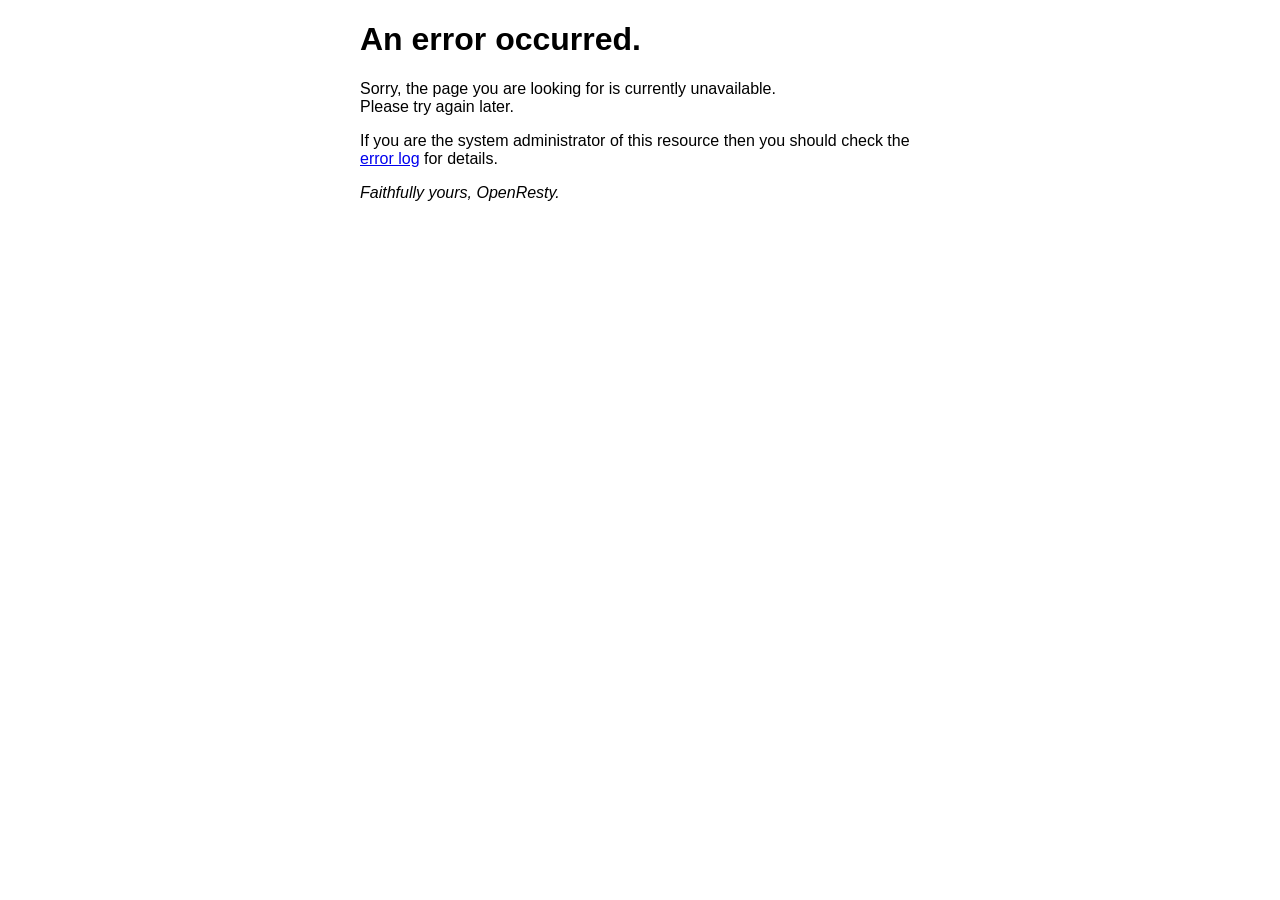
<file: linux/html/50x.html>
<!DOCTYPE html>
<html>
<head>
<title>Error</title>
<style>
    body {
        width: 35em;
        margin: 0 auto;
        font-family: Tahoma, Verdana, Arial, sans-serif;
    }
</style>
</head>
<body>
<h1>An error occurred.</h1>
<p>Sorry, the page you are looking for is currently unavailable.<br/>
Please try again later.</p>
<p>If you are the system administrator of this resource then you should check
the <a href="http://nginx.org/r/error_log">error log</a> for details.</p>
<p><em>Faithfully yours, OpenResty.</em></p>
</body>
</html>
</file>
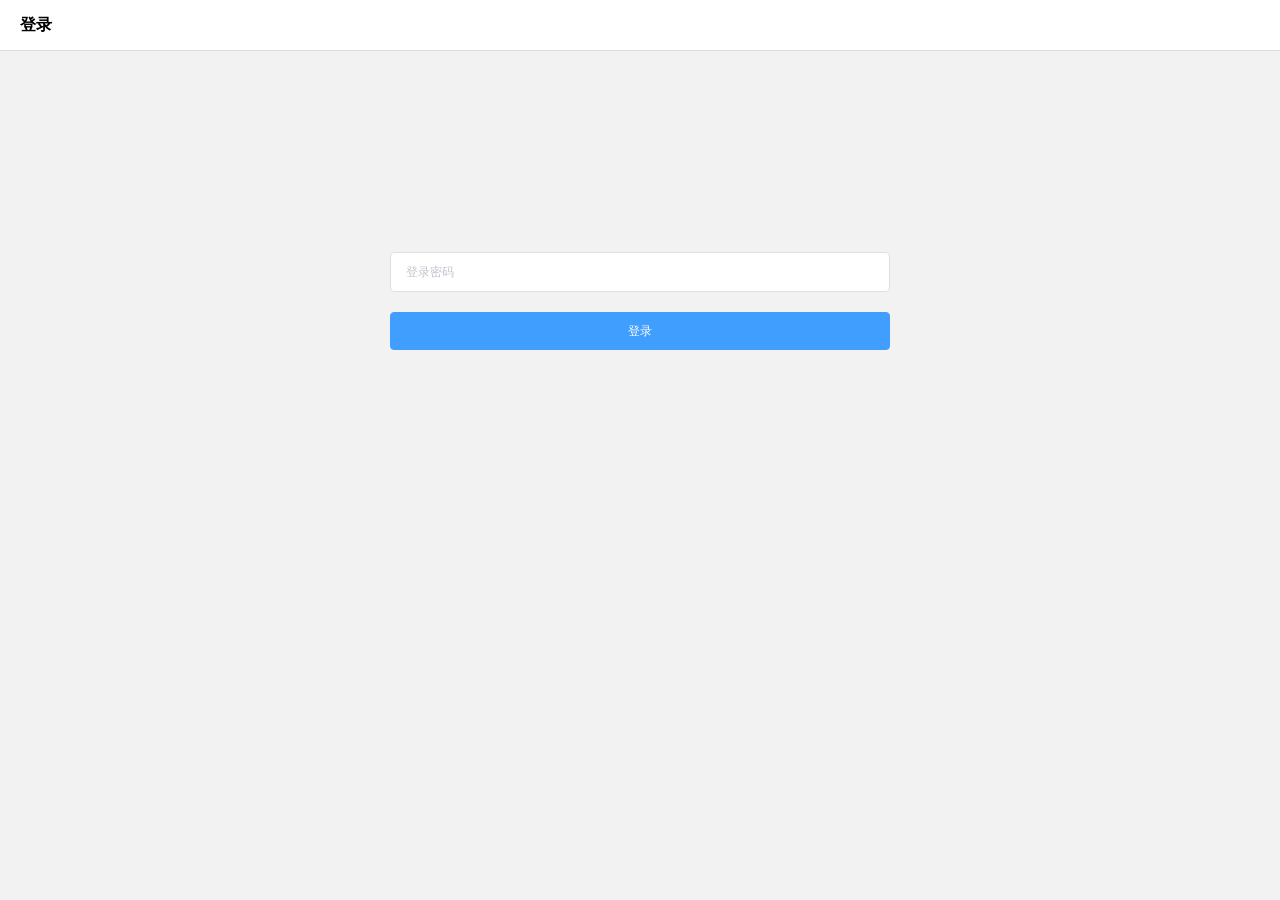
<file: linux/html/login.html>
<!DOCTYPE html>
	<html>
	<head>
		<meta http-equiv="Content-Type" content="text/html; charset=UTF-8">
		<!-- app样式 -->
		<link rel="stylesheet" href="css/app.css">
		<!--elementUI样式-->
		<link rel="stylesheet" href="js/lib2.4.1/index.css">
		<!-- 先引入 Vue -->
		<script src="js/lib2.4.1/vue.js"></script>
		<!-- jquery -->
		<script src="js/bootstrap/js/jquery.mini.js"></script>
		<script src="js/app.js"></script>
		<!-- 引入elementUI组件库 -->
		<script src="js/lib2.4.1/index.js"></script>
		<title>登录</title>
	</head>
	<style type="text/css">
		.el-tree-node__label {
			font-size: 12px;
		}
	</style>

	<body>
		<div>
			<div class="app_title">
				<div class="app_title_show" Style="float:left;">登录</div>
				<div style="float:right">
					
				</div>
			</div>
			<div class="app_line"></div>

			<div  id="app"  v-loading.fullscreen.lock="loading">
				<div style="width: 500px;height:50px;margin-top:200px;margin-left:auto;margin-right:auto">
					<el-input type="password" placeholder="登录密码" v-model="password">
				</div>
				<div style="width:500px;height:50px;margin-top:10px;margin-left:auto;margin-right:auto;text-align: center;">
					<el-button type="primary" style="width:500px;" @click="submit">登录</el-button>
				</div>
			</div>
		</div>
	</body>
	<script type="text/javascript">
		var timer;
		var vm = new Vue({
			data: {
				loading: false,
				password: ""
			},
			el: '#app',
			methods: {
				submit: function(){
					var _self = this
					if(_self.password==""){
						_self.$message.error("请输入密码！");
						return;
					}

					data = {
						password: _self.password
					}

					postData("api_checkPassword",data,_self,function(response){
						if(response.state=="success"){
							document.location = "index.html";
							//_self.$message.error(response.message)
						}else{
							_self.$message.error(response.message);
						}
					})
				}

			},
			created: function () {
				var _self = this;
			}
		});
	</script>

	</html>
</file>
<file: linux/html/css/app.css>
body{
	font-family: Helvetica Neue,Helvetica,PingFang SC,Hiragino Sans GB,Microsoft YaHei,SimSun,sans-serif !important;
	font-size:12px !important;
	margin:0px;
	background-color:#F2F2F2;
}

input, textarea, keygen, select, button{
	font-family: Helvetica Neue,Helvetica,PingFang SC,Hiragino Sans GB,Microsoft YaHei,SimSun,sans-serif !important;
	font-size:12px !important;
	
}

.app_context{

	margin-left:20px;
	margin-right:20px;
	padding-left:15px;
	padding-right:15px;
    padding-top:15px;
	margin-bottom:15px;
	padding-bottom:15px;
	margin-top:5px;
	background-color:#FFFFFF;
	box-shadow: 0px 2px 5px 2px rgba(0, 0, 0, 0.1);
	border-radius: 2px;

}
.app_title{
	height:50px;
	line-height:50px;
	font-size: 14px;
	font-weight:bold;
    background-color: #FFFFFF;
    border-bottom: 1px solid #ddd
}

.app_title_show{
	margin-left:10px;float:left;font-size:16px;

	padding-left:10px;padding-right:10px;
}
.app_line{
	height:1px;	
	width:100%;
	#border-bottom:solid #E7E6E6 1px;
	margin-bottom: 15px;
}


.app_bar{
	margin-top: 10px;
	height:40px;
	line-height:40px;
}

.app_form{
	margin-top:15px;
}

.app_form_item{
	width:100%;
	height:40px;
}
.app_form_label{
	width:100px;
	text-align: right;
	display:inline-block;
	margin-right: 5px;
}

div.app_form_item > span.warn{
	color:red;
}

.app_bar_bottom{
	width:100%;
	text-align: center;
	height: 60px;
	line-height:60px;
	background-color:#F9FCFF;
}

.app_button_right{
	margin-right:25px;float:right;
}

.el-table{
	font-size:12px !important;
}

.pagination{
	height:50px;line-height:50px;width:100%;padding-top:15px;text-align:right;padding-right:10px;
}

.skin{
	width:105px; height:85px;display:inline-block;margin-left:10px;text-align:center;
}

.skinselected{
	width:105;height:85px;text-align:center;line-height:85px;position:absolute;z-index:100;display:none;
}

.el-table .cell, .el-table th>div {
	padding-left: 5px !important;
	padding-right: 3px !important;
	box-sizing: border-box;
	text-overflow: ellipsis
}

.el-table th>.cell{
	text-align:center;
}

.el-tabs--card > .el-tabs__header .el-tabs__item.is-active {
    border-top-color:#198CCF !important;
}

.title-button{
	height:40px;line-height:40px;margin-left:15px;margin-bottom:10px;	
}

.el-button + .el-button {
    margin-left: 5px !important;
}

.video_table_line{
	border-bottom:solid 1px #CCCCCC;
}
.video_table_left{
	border-left:solid 1px #ECECEC;
}
.el-table td{
    padding: 5px 0 !important;
}

.el-table th {
    white-space: nowrap;
    overflow: hidden;
    background-color: #F7F7F9 !important;
    text-align: left;
}


.el-table th>.cell {
	color: #1f2d3d !important;
}

.el-dialog__header {
    border-bottom: solid 1px #ccc;
}

.el-tabs__nav-scroll {
     padding-left: 25px;
}

.el-dialog__headerbtn .el-dialog__close {
    font-size: 18px;
    font-weight: bold;
}
</file>
<file: linux/html/js/lib2.4.1/index.css>
@charset "UTF-8";.el-input__suffix,.el-tree.is-dragging .el-tree-node__content *{pointer-events:none}.el-pagination--small .arrow.disabled,.el-table .hidden-columns,.el-table td.is-hidden>*,.el-table th.is-hidden>*,.el-table--hidden{visibility:hidden}.el-dropdown .el-dropdown-selfdefine:focus:active,.el-dropdown .el-dropdown-selfdefine:focus:not(.focusing),.el-message__closeBtn:focus,.el-message__content:focus,.el-popover:focus,.el-popover:focus:active,.el-popover__reference:focus:hover,.el-popover__reference:focus:not(.focusing),.el-rate:active,.el-rate:focus,.el-tooltip:focus:hover,.el-tooltip:focus:not(.focusing),.el-upload-list__item.is-success:active,.el-upload-list__item.is-success:not(.focusing):focus{outline-width:0}@font-face{font-family:element-icons;src:url(fonts/element-icons.woff) format("woff"),url(fonts/element-icons.ttf) format("truetype");font-weight:400;font-style:normal}[class*=" el-icon-"],[class^=el-icon-]{font-family:element-icons!important;speak:none;font-style:normal;font-weight:400;font-variant:normal;text-transform:none;line-height:1;vertical-align:baseline;display:inline-block;-webkit-font-smoothing:antialiased;-moz-osx-font-smoothing:grayscale}.el-icon-info:before{content:"\e61a"}.el-icon-error:before{content:"\e62c"}.el-icon-success:before{content:"\e62d"}.el-icon-warning:before{content:"\e62e"}.el-icon-question:before{content:"\e634"}.el-icon-back:before{content:"\e606"}.el-icon-arrow-left:before{content:"\e600"}.el-icon-arrow-down:before{content:"\e603"}.el-icon-arrow-right:before{content:"\e604"}.el-icon-arrow-up:before{content:"\e605"}.el-icon-caret-left:before{content:"\e60a"}.el-icon-caret-bottom:before{content:"\e60b"}.el-icon-caret-top:before{content:"\e60c"}.el-icon-caret-right:before{content:"\e60e"}.el-icon-d-arrow-left:before{content:"\e610"}.el-icon-d-arrow-right:before{content:"\e613"}.el-icon-minus:before{content:"\e621"}.el-icon-plus:before{content:"\e62b"}.el-icon-remove:before{content:"\e635"}.el-icon-circle-plus:before{content:"\e601"}.el-icon-remove-outline:before{content:"\e63c"}.el-icon-circle-plus-outline:before{content:"\e602"}.el-icon-close:before{content:"\e60f"}.el-icon-check:before{content:"\e611"}.el-icon-circle-close:before{content:"\e607"}.el-icon-circle-check:before{content:"\e639"}.el-icon-circle-close-outline:before{content:"\e609"}.el-icon-circle-check-outline:before{content:"\e63e"}.el-icon-zoom-out:before{content:"\e645"}.el-icon-zoom-in:before{content:"\e641"}.el-icon-d-caret:before{content:"\e615"}.el-icon-sort:before{content:"\e640"}.el-icon-sort-down:before{content:"\e630"}.el-icon-sort-up:before{content:"\e631"}.el-icon-tickets:before{content:"\e63f"}.el-icon-document:before{content:"\e614"}.el-icon-goods:before{content:"\e618"}.el-icon-sold-out:before{content:"\e63b"}.el-icon-news:before{content:"\e625"}.el-icon-message:before{content:"\e61b"}.el-icon-date:before{content:"\e608"}.el-icon-printer:before{content:"\e62f"}.el-icon-time:before{content:"\e642"}.el-icon-bell:before{content:"\e622"}.el-icon-mobile-phone:before{content:"\e624"}.el-icon-service:before{content:"\e63a"}.el-icon-view:before{content:"\e643"}.el-icon-menu:before{content:"\e620"}.el-icon-more:before{content:"\e646"}.el-icon-more-outline:before{content:"\e626"}.el-icon-star-on:before{content:"\e637"}.el-icon-star-off:before{content:"\e63d"}.el-icon-location:before{content:"\e61d"}.el-icon-location-outline:before{content:"\e61f"}.el-icon-phone:before{content:"\e627"}.el-icon-phone-outline:before{content:"\e628"}.el-icon-picture:before{content:"\e629"}.el-icon-picture-outline:before{content:"\e62a"}.el-icon-delete:before{content:"\e612"}.el-icon-search:before{content:"\e619"}.el-icon-edit:before{content:"\e61c"}.el-icon-edit-outline:before{content:"\e616"}.el-icon-rank:before{content:"\e632"}.el-icon-refresh:before{content:"\e633"}.el-icon-share:before{content:"\e636"}.el-icon-setting:before{content:"\e638"}.el-icon-upload:before{content:"\e60d"}.el-icon-upload2:before{content:"\e644"}.el-icon-download:before{content:"\e617"}.el-icon-loading:before{content:"\e61e"}.el-icon-loading{-webkit-animation:rotating 2s linear infinite;animation:rotating 2s linear infinite}.el-icon--right{margin-left:5px}.el-icon--left{margin-right:5px}@-webkit-keyframes rotating{0%{-webkit-transform:rotateZ(0);transform:rotateZ(0)}100%{-webkit-transform:rotateZ(360deg);transform:rotateZ(360deg)}}@keyframes rotating{0%{-webkit-transform:rotateZ(0);transform:rotateZ(0)}100%{-webkit-transform:rotateZ(360deg);transform:rotateZ(360deg)}}.el-pagination{white-space:nowrap;padding:2px 5px;color:#303133;font-weight:700}.el-pagination::after,.el-pagination::before{display:table;content:""}.el-pagination::after{clear:both}.el-pagination button,.el-pagination span:not([class*=suffix]){display:inline-block;font-size:13px;min-width:35.5px;height:28px;line-height:28px;vertical-align:top;-webkit-box-sizing:border-box;box-sizing:border-box}.el-pagination .el-input__inner{text-align:center;-moz-appearance:textfield;line-height:normal}.el-pagination .el-input__suffix{right:0;-webkit-transform:scale(.8);transform:scale(.8)}.el-pagination .el-select .el-input{width:100px;margin:0 5px}.el-pagination .el-select .el-input .el-input__inner{padding-right:25px;border-radius:3px}.el-pagination button{border:none;padding:0 6px;background:0 0}.el-pagination button:focus{outline:0}.el-pagination button:hover{color:#409EFF}.el-pagination button:disabled{color:#c0c4cc;background-color:#fff;cursor:not-allowed}.el-pagination .btn-next,.el-pagination .btn-prev{background:center center no-repeat #fff;background-size:16px;cursor:pointer;margin:0;color:#303133}.el-pagination .btn-next .el-icon,.el-pagination .btn-prev .el-icon{display:block;font-size:12px;font-weight:700}.el-pagination .btn-prev{padding-right:12px}.el-pagination .btn-next{padding-left:12px}.el-pagination .el-pager li.disabled{color:#c0c4cc;cursor:not-allowed}.el-pager li,.el-pager li.btn-quicknext:hover,.el-pager li.btn-quickprev:hover{cursor:pointer}.el-pagination--small .btn-next,.el-pagination--small .btn-prev,.el-pagination--small .el-pager li,.el-pagination--small .el-pager li.btn-quicknext,.el-pagination--small .el-pager li.btn-quickprev,.el-pagination--small .el-pager li:last-child{border-color:transparent;font-size:12px;line-height:22px;height:22px;min-width:22px}.el-pagination--small .more::before,.el-pagination--small li.more::before{line-height:24px}.el-pagination--small button,.el-pagination--small span:not([class*=suffix]){height:22px;line-height:22px}.el-pagination--small .el-pagination__editor,.el-pagination--small .el-pagination__editor.el-input .el-input__inner{height:22px}.el-pagination__sizes{margin:0 10px 0 0;font-weight:400;color:#606266}.el-pagination__sizes .el-input .el-input__inner{font-size:13px;padding-left:8px}.el-pagination__sizes .el-input .el-input__inner:hover{border-color:#409EFF}.el-pagination__total{margin-right:10px;font-weight:400;color:#606266}.el-pagination__jump{margin-left:24px;font-weight:400;color:#606266}.el-pagination__jump .el-input__inner{padding:0 3px}.el-pagination__rightwrapper{float:right}.el-pagination__editor{line-height:18px;padding:0 2px;height:28px;text-align:center;margin:0 2px;-webkit-box-sizing:border-box;box-sizing:border-box;border-radius:3px}.el-pager,.el-pagination.is-background .btn-next,.el-pagination.is-background .btn-prev{padding:0}.el-pagination__editor.el-input{width:50px}.el-pagination__editor.el-input .el-input__inner{height:28px}.el-pagination__editor .el-input__inner::-webkit-inner-spin-button,.el-pagination__editor .el-input__inner::-webkit-outer-spin-button{-webkit-appearance:none;margin:0}.el-pagination.is-background .btn-next,.el-pagination.is-background .btn-prev,.el-pagination.is-background .el-pager li{margin:0 5px;background-color:#f4f4f5;color:#606266;min-width:30px;border-radius:2px}.el-pagination.is-background .btn-next.disabled,.el-pagination.is-background .btn-next:disabled,.el-pagination.is-background .btn-prev.disabled,.el-pagination.is-background .btn-prev:disabled,.el-pagination.is-background .el-pager li.disabled{color:#c0c4cc}.el-pagination.is-background .el-pager li:not(.disabled):hover{color:#409EFF}.el-pagination.is-background .el-pager li:not(.disabled).active{background-color:#409EFF;color:#fff}.el-dialog,.el-pager li{background:#fff;-webkit-box-sizing:border-box}.el-pagination.is-background.el-pagination--small .btn-next,.el-pagination.is-background.el-pagination--small .btn-prev,.el-pagination.is-background.el-pagination--small .el-pager li{margin:0 3px;min-width:22px}.el-pager,.el-pager li{vertical-align:top;margin:0;display:inline-block}.el-pager{-webkit-user-select:none;-moz-user-select:none;-ms-user-select:none;user-select:none;list-style:none;font-size:0}.el-radio,.el-table th{-webkit-user-select:none}.el-date-table,.el-radio,.el-table th{-moz-user-select:none;-ms-user-select:none}.el-pager .more::before{line-height:30px}.el-pager li{padding:0 4px;font-size:13px;min-width:35.5px;height:28px;line-height:28px;box-sizing:border-box;text-align:center}.el-menu--collapse .el-menu .el-submenu,.el-menu--popup{min-width:200px}.el-pager li.btn-quicknext,.el-pager li.btn-quickprev{line-height:28px;color:#303133}.el-pager li.btn-quicknext.disabled,.el-pager li.btn-quickprev.disabled{color:#c0c4cc}.el-pager li.active+li{border-left:0}.el-pager li:hover{color:#409EFF}.el-pager li.active{color:#409EFF;cursor:default}@-webkit-keyframes v-modal-in{0%{opacity:0}}@-webkit-keyframes v-modal-out{100%{opacity:0}}.el-dialog{position:relative;margin:0 auto 50px;border-radius:2px;-webkit-box-shadow:0 1px 3px rgba(0,0,0,.3);box-shadow:0 1px 3px rgba(0,0,0,.3);box-sizing:border-box;width:50%}.el-dialog.is-fullscreen{width:100%;margin-top:0;margin-bottom:0;height:100%;overflow:auto}.el-dialog__wrapper{position:fixed;top:0;right:0;bottom:0;left:0;overflow:auto;margin:0}.el-dialog__header{padding:20px 20px 10px}.el-dialog__headerbtn{position:absolute;top:20px;right:20px;padding:0;background:0 0;border:none;outline:0;cursor:pointer;font-size:16px}.el-dialog__headerbtn .el-dialog__close{color:#909399}.el-dialog__headerbtn:focus .el-dialog__close,.el-dialog__headerbtn:hover .el-dialog__close{color:#409EFF}.el-dialog__title{line-height:24px;font-size:18px;color:#303133}.el-dialog__body{padding:30px 20px;color:#606266;font-size:14px}.el-dialog__footer{padding:10px 20px 20px;text-align:right;-webkit-box-sizing:border-box;box-sizing:border-box}.el-dialog--center{text-align:center}.el-dialog--center .el-dialog__body{text-align:initial;padding:25px 25px 30px}.el-dialog--center .el-dialog__footer{text-align:inherit}.dialog-fade-enter-active{-webkit-animation:dialog-fade-in .3s;animation:dialog-fade-in .3s}.dialog-fade-leave-active{-webkit-animation:dialog-fade-out .3s;animation:dialog-fade-out .3s}@-webkit-keyframes dialog-fade-in{0%{-webkit-transform:translate3d(0,-20px,0);transform:translate3d(0,-20px,0);opacity:0}100%{-webkit-transform:translate3d(0,0,0);transform:translate3d(0,0,0);opacity:1}}@keyframes dialog-fade-in{0%{-webkit-transform:translate3d(0,-20px,0);transform:translate3d(0,-20px,0);opacity:0}100%{-webkit-transform:translate3d(0,0,0);transform:translate3d(0,0,0);opacity:1}}@-webkit-keyframes dialog-fade-out{0%{-webkit-transform:translate3d(0,0,0);transform:translate3d(0,0,0);opacity:1}100%{-webkit-transform:translate3d(0,-20px,0);transform:translate3d(0,-20px,0);opacity:0}}@keyframes dialog-fade-out{0%{-webkit-transform:translate3d(0,0,0);transform:translate3d(0,0,0);opacity:1}100%{-webkit-transform:translate3d(0,-20px,0);transform:translate3d(0,-20px,0);opacity:0}}.el-autocomplete{position:relative;display:inline-block}.el-autocomplete-suggestion{margin:5px 0;-webkit-box-shadow:0 2px 12px 0 rgba(0,0,0,.1);box-shadow:0 2px 12px 0 rgba(0,0,0,.1);border-radius:4px;border:1px solid #e4e7ed;overflow:hidden;-webkit-box-sizing:border-box;box-sizing:border-box}.el-dropdown-menu,.el-menu--collapse .el-submenu .el-menu{z-index:10;-webkit-box-shadow:0 2px 12px 0 rgba(0,0,0,.1)}.el-autocomplete-suggestion__wrap{max-height:280px;padding:10px 0;-webkit-box-sizing:border-box;box-sizing:border-box;overflow:auto;background-color:#fff}.el-autocomplete-suggestion__list{margin:0;padding:0}.el-autocomplete-suggestion li{padding:0 20px;margin:0;line-height:34px;cursor:pointer;color:#606266;font-size:14px;list-style:none;white-space:nowrap;overflow:hidden;text-overflow:ellipsis}.el-autocomplete-suggestion li.highlighted,.el-autocomplete-suggestion li:hover{background-color:#f5f7fa}.el-autocomplete-suggestion li.divider{margin-top:6px;border-top:1px solid #000}.el-autocomplete-suggestion li.divider:last-child{margin-bottom:-6px}.el-autocomplete-suggestion.is-loading li{text-align:center;height:100px;line-height:100px;font-size:20px;color:#999}.el-autocomplete-suggestion.is-loading li::after{display:inline-block;content:"";height:100%;vertical-align:middle}.el-autocomplete-suggestion.is-loading li:hover{background-color:#fff}.el-autocomplete-suggestion.is-loading .el-icon-loading{vertical-align:middle}.el-dropdown{display:inline-block;position:relative;color:#606266;font-size:14px}.el-dropdown .el-button-group{display:block}.el-dropdown .el-button-group .el-button{float:none}.el-dropdown .el-dropdown__caret-button{padding-left:5px;padding-right:5px;position:relative;border-left:none}.el-dropdown .el-dropdown__caret-button::before{content:'';position:absolute;display:block;width:1px;top:5px;bottom:5px;left:0;background:rgba(255,255,255,.5)}.el-dropdown .el-dropdown__caret-button:hover::before{top:0;bottom:0}.el-dropdown .el-dropdown__caret-button .el-dropdown__icon{padding-left:0}.el-dropdown__icon{font-size:12px;margin:0 3px}.el-dropdown-menu{position:absolute;top:0;left:0;padding:10px 0;margin:5px 0;background-color:#fff;border:1px solid #ebeef5;border-radius:4px;box-shadow:0 2px 12px 0 rgba(0,0,0,.1)}.el-dropdown-menu__item{list-style:none;line-height:36px;padding:0 20px;margin:0;font-size:14px;color:#606266;cursor:pointer;outline:0}.el-dropdown-menu__item:focus,.el-dropdown-menu__item:not(.is-disabled):hover{background-color:#ecf5ff;color:#66b1ff}.el-dropdown-menu__item--divided:before,.el-menu,.el-menu--horizontal>.el-menu-item:not(.is-disabled):focus,.el-menu--horizontal>.el-menu-item:not(.is-disabled):hover,.el-menu--horizontal>.el-submenu .el-submenu__title:hover{background-color:#fff}.el-dropdown-menu__item--divided{position:relative;margin-top:6px;border-top:1px solid #ebeef5}.el-dropdown-menu__item--divided:before{content:'';height:6px;display:block;margin:0 -20px}.el-menu::after,.el-menu::before,.el-radio__inner::after,.el-switch__core:after{content:""}.el-dropdown-menu__item.is-disabled{cursor:default;color:#bbb;pointer-events:none}.el-dropdown-menu--medium{padding:6px 0}.el-dropdown-menu--medium .el-dropdown-menu__item{line-height:30px;padding:0 17px;font-size:14px}.el-dropdown-menu--medium .el-dropdown-menu__item.el-dropdown-menu__item--divided{margin-top:6px}.el-dropdown-menu--medium .el-dropdown-menu__item.el-dropdown-menu__item--divided:before{height:6px;margin:0 -17px}.el-dropdown-menu--small{padding:6px 0}.el-dropdown-menu--small .el-dropdown-menu__item{line-height:27px;padding:0 15px;font-size:13px}.el-dropdown-menu--small .el-dropdown-menu__item.el-dropdown-menu__item--divided{margin-top:4px}.el-dropdown-menu--small .el-dropdown-menu__item.el-dropdown-menu__item--divided:before{height:4px;margin:0 -15px}.el-dropdown-menu--mini{padding:3px 0}.el-dropdown-menu--mini .el-dropdown-menu__item{line-height:24px;padding:0 10px;font-size:12px}.el-dropdown-menu--mini .el-dropdown-menu__item.el-dropdown-menu__item--divided{margin-top:3px}.el-dropdown-menu--mini .el-dropdown-menu__item.el-dropdown-menu__item--divided:before{height:3px;margin:0 -10px}.el-menu{border-right:solid 1px #e6e6e6;list-style:none;position:relative;margin:0;padding-left:0}.el-menu::after,.el-menu::before{display:table}.el-menu::after{clear:both}.el-menu.el-menu--horizontal{border-bottom:solid 1px #e6e6e6}.el-menu--horizontal{border-right:none}.el-menu--horizontal>.el-menu-item{float:left;height:60px;line-height:60px;margin:0;border-bottom:2px solid transparent;color:#909399}.el-menu--horizontal>.el-menu-item a,.el-menu--horizontal>.el-menu-item a:hover{color:inherit}.el-menu--horizontal>.el-submenu{float:left}.el-menu--horizontal>.el-submenu:focus,.el-menu--horizontal>.el-submenu:hover{outline:0}.el-menu--horizontal>.el-submenu:focus .el-submenu__title,.el-menu--horizontal>.el-submenu:hover .el-submenu__title{color:#303133}.el-menu--horizontal>.el-submenu.is-active .el-submenu__title{border-bottom:2px solid #409EFF;color:#303133}.el-menu--horizontal>.el-submenu .el-submenu__title{height:60px;line-height:60px;border-bottom:2px solid transparent;color:#909399}.el-menu--horizontal>.el-submenu .el-submenu__icon-arrow{position:static;vertical-align:middle;margin-left:8px;margin-top:-3px}.el-menu--horizontal .el-menu .el-menu-item,.el-menu--horizontal .el-menu .el-submenu__title{background-color:#fff;float:none;height:36px;line-height:36px;padding:0 10px;color:#909399}.el-menu--horizontal .el-menu .el-menu-item.is-active,.el-menu--horizontal .el-menu .el-submenu.is-active>.el-submenu__title{color:#303133}.el-menu--horizontal .el-menu-item:not(.is-disabled):focus,.el-menu--horizontal .el-menu-item:not(.is-disabled):hover{outline:0;color:#303133}.el-menu--horizontal>.el-menu-item.is-active{border-bottom:2px solid #409EFF;color:#303133}.el-menu--collapse{width:64px}.el-menu--collapse>.el-menu-item [class^=el-icon-],.el-menu--collapse>.el-submenu>.el-submenu__title [class^=el-icon-]{margin:0;vertical-align:middle;width:24px;text-align:center}.el-menu--collapse>.el-menu-item .el-submenu__icon-arrow,.el-menu--collapse>.el-submenu>.el-submenu__title .el-submenu__icon-arrow{display:none}.el-menu--collapse>.el-menu-item span,.el-menu--collapse>.el-submenu>.el-submenu__title span{height:0;width:0;overflow:hidden;visibility:hidden;display:inline-block}.el-menu--collapse>.el-menu-item.is-active i{color:inherit}.el-menu--collapse .el-submenu{position:relative}.el-menu--collapse .el-submenu .el-menu{position:absolute;margin-left:5px;top:0;left:100%;border:1px solid #e4e7ed;border-radius:2px;box-shadow:0 2px 12px 0 rgba(0,0,0,.1)}.el-menu-item,.el-submenu__title{height:56px;line-height:56px;position:relative;-webkit-box-sizing:border-box;white-space:nowrap;list-style:none}.el-menu--collapse .el-submenu.is-opened>.el-submenu__title .el-submenu__icon-arrow{-webkit-transform:none;transform:none}.el-menu--popup{z-index:100;border:none;padding:5px 0;border-radius:2px;-webkit-box-shadow:0 2px 12px 0 rgba(0,0,0,.1);box-shadow:0 2px 12px 0 rgba(0,0,0,.1)}.el-menu--popup-bottom-start{margin-top:5px}.el-menu--popup-right-start{margin-left:5px;margin-right:5px}.el-menu-item{font-size:14px;color:#303133;padding:0 20px;cursor:pointer;-webkit-transition:border-color .3s,background-color .3s,color .3s;transition:border-color .3s,background-color .3s,color .3s;box-sizing:border-box}.el-menu-item *{vertical-align:middle}.el-menu-item i{color:#909399}.el-menu-item:focus,.el-menu-item:hover{outline:0;background-color:#ecf5ff}.el-menu-item.is-disabled{opacity:.25;cursor:not-allowed;background:0 0!important}.el-menu-item [class^=el-icon-]{margin-right:5px;width:24px;text-align:center;font-size:18px;vertical-align:middle}.el-menu-item.is-active{color:#409EFF}.el-menu-item.is-active i{color:inherit}.el-submenu{list-style:none;margin:0;padding-left:0}.el-submenu__title{font-size:14px;color:#303133;padding:0 20px;cursor:pointer;-webkit-transition:border-color .3s,background-color .3s,color .3s;transition:border-color .3s,background-color .3s,color .3s;box-sizing:border-box}.el-submenu__title *{vertical-align:middle}.el-submenu__title i{color:#909399}.el-submenu__title:focus,.el-submenu__title:hover{outline:0;background-color:#ecf5ff}.el-submenu__title.is-disabled{opacity:.25;cursor:not-allowed;background:0 0!important}.el-submenu__title:hover{background-color:#ecf5ff}.el-submenu .el-menu{border:none}.el-submenu .el-menu-item{height:50px;line-height:50px;padding:0 45px;min-width:200px}.el-submenu__icon-arrow{position:absolute;top:50%;right:20px;margin-top:-7px;-webkit-transition:-webkit-transform .3s;transition:-webkit-transform .3s;transition:transform .3s;transition:transform .3s,-webkit-transform .3s;font-size:12px}.el-radio,.el-radio__inner,.el-radio__input{position:relative;display:inline-block}.el-submenu.is-active .el-submenu__title{border-bottom-color:#409EFF}.el-submenu.is-opened>.el-submenu__title .el-submenu__icon-arrow{-webkit-transform:rotateZ(180deg);transform:rotateZ(180deg)}.el-submenu.is-disabled .el-menu-item,.el-submenu.is-disabled .el-submenu__title{opacity:.25;cursor:not-allowed;background:0 0!important}.el-submenu [class^=el-icon-]{vertical-align:middle;margin-right:5px;width:24px;text-align:center;font-size:18px}.el-menu-item-group>ul{padding:0}.el-menu-item-group__title{padding:7px 0 7px 20px;line-height:normal;font-size:12px;color:#909399}.el-radio,.el-radio--medium.is-bordered .el-radio__label{font-size:14px}.horizontal-collapse-transition .el-submenu__title .el-submenu__icon-arrow{-webkit-transition:.2s;transition:.2s;opacity:0}.el-radio{color:#606266;font-weight:500;line-height:1;cursor:pointer;white-space:nowrap;outline:0}.el-radio.is-bordered{padding:12px 20px 0 10px;border-radius:4px;border:1px solid #dcdfe6;-webkit-box-sizing:border-box;box-sizing:border-box;height:40px}.el-radio.is-bordered.is-checked{border-color:#409EFF}.el-radio.is-bordered.is-disabled{cursor:not-allowed;border-color:#ebeef5}.el-radio__input.is-disabled .el-radio__inner,.el-radio__input.is-disabled.is-checked .el-radio__inner{background-color:#f5f7fa;border-color:#e4e7ed}.el-radio.is-bordered+.el-radio.is-bordered{margin-left:10px}.el-radio--medium.is-bordered{padding:10px 20px 0 10px;border-radius:4px;height:36px}.el-radio--mini.is-bordered .el-radio__label,.el-radio--small.is-bordered .el-radio__label{font-size:12px}.el-radio--medium.is-bordered .el-radio__inner{height:14px;width:14px}.el-radio--small.is-bordered{padding:8px 15px 0 10px;border-radius:3px;height:32px}.el-radio--small.is-bordered .el-radio__inner{height:12px;width:12px}.el-radio--mini.is-bordered{padding:6px 15px 0 10px;border-radius:3px;height:28px}.el-radio--mini.is-bordered .el-radio__inner{height:12px;width:12px}.el-radio+.el-radio{margin-left:30px}.el-radio__input{white-space:nowrap;cursor:pointer;outline:0;line-height:1;vertical-align:middle}.el-radio__input.is-disabled .el-radio__inner{cursor:not-allowed}.el-radio__input.is-disabled .el-radio__inner::after{cursor:not-allowed;background-color:#f5f7fa}.el-radio__input.is-disabled .el-radio__inner+.el-radio__label{cursor:not-allowed}.el-radio__input.is-disabled.is-checked .el-radio__inner::after{background-color:#c0c4cc}.el-radio__input.is-disabled+span.el-radio__label{color:#c0c4cc;cursor:not-allowed}.el-radio__input.is-checked .el-radio__inner{border-color:#409EFF;background:#409EFF}.el-radio__input.is-checked .el-radio__inner::after{-webkit-transform:translate(-50%,-50%) scale(1);transform:translate(-50%,-50%) scale(1)}.el-radio__input.is-checked+.el-radio__label{color:#409EFF}.el-radio__input.is-focus .el-radio__inner{border-color:#409EFF}.el-radio__inner{border:1px solid #dcdfe6;border-radius:100%;width:14px;height:14px;background-color:#fff;cursor:pointer;-webkit-box-sizing:border-box;box-sizing:border-box}.el-radio-button__inner,.el-switch__core{-webkit-box-sizing:border-box;vertical-align:middle}.el-radio__inner:hover{border-color:#409EFF}.el-radio__inner::after{width:4px;height:4px;border-radius:100%;background-color:#fff;position:absolute;left:50%;top:50%;-webkit-transform:translate(-50%,-50%) scale(0);transform:translate(-50%,-50%) scale(0);-webkit-transition:-webkit-transform .15s ease-in;transition:-webkit-transform .15s ease-in;transition:transform .15s ease-in;transition:transform .15s ease-in,-webkit-transform .15s ease-in}.el-radio__original{opacity:0;outline:0;position:absolute;z-index:-1;top:0;left:0;right:0;bottom:0;margin:0}.el-radio-button,.el-radio-button__inner{display:inline-block;position:relative;outline:0}.el-radio:focus:not(.is-focus):not(:active):not(.is-disabled) .el-radio__inner{-webkit-box-shadow:0 0 2px 2px #409EFF;box-shadow:0 0 2px 2px #409EFF}.el-radio__label{font-size:14px;padding-left:10px}.el-radio-group{display:inline-block;line-height:1;vertical-align:middle;font-size:0}.el-radio-button__inner{line-height:1;white-space:nowrap;background:#fff;border:1px solid #dcdfe6;font-weight:500;border-left:0;color:#606266;-webkit-appearance:none;text-align:center;box-sizing:border-box;margin:0;cursor:pointer;-webkit-transition:all .3s cubic-bezier(.645,.045,.355,1);transition:all .3s cubic-bezier(.645,.045,.355,1);padding:12px 20px;font-size:14px;border-radius:0}.el-radio-button__inner.is-round{padding:12px 20px}.el-radio-button__inner:hover{color:#409EFF}.el-radio-button__inner [class*=el-icon-]{line-height:.9}.el-radio-button__inner [class*=el-icon-]+span{margin-left:5px}.el-radio-button:first-child .el-radio-button__inner{border-left:1px solid #dcdfe6;border-radius:4px 0 0 4px;-webkit-box-shadow:none!important;box-shadow:none!important}.el-radio-button__orig-radio{opacity:0;outline:0;position:absolute;z-index:-1}.el-radio-button__orig-radio:checked+.el-radio-button__inner{color:#fff;background-color:#409EFF;border-color:#409EFF;-webkit-box-shadow:-1px 0 0 0 #409EFF;box-shadow:-1px 0 0 0 #409EFF}.el-radio-button__orig-radio:disabled+.el-radio-button__inner{color:#c0c4cc;cursor:not-allowed;background-image:none;background-color:#fff;border-color:#ebeef5;-webkit-box-shadow:none;box-shadow:none}.el-radio-button__orig-radio:disabled:checked+.el-radio-button__inner{background-color:#f2f6fc}.el-radio-button:last-child .el-radio-button__inner{border-radius:0 4px 4px 0}.el-popover,.el-radio-button:first-child:last-child .el-radio-button__inner{border-radius:4px}.el-radio-button--medium .el-radio-button__inner{padding:10px 20px;font-size:14px;border-radius:0}.el-radio-button--medium .el-radio-button__inner.is-round{padding:10px 20px}.el-radio-button--small .el-radio-button__inner{padding:9px 15px;font-size:12px;border-radius:0}.el-radio-button--small .el-radio-button__inner.is-round{padding:9px 15px}.el-radio-button--mini .el-radio-button__inner{padding:7px 15px;font-size:12px;border-radius:0}.el-radio-button--mini .el-radio-button__inner.is-round{padding:7px 15px}.el-radio-button:focus:not(.is-focus):not(:active):not(.is-disabled){-webkit-box-shadow:0 0 2px 2px #409EFF;box-shadow:0 0 2px 2px #409EFF}.el-switch{display:-webkit-inline-box;display:-ms-inline-flexbox;display:inline-flex;-webkit-box-align:center;-ms-flex-align:center;align-items:center;position:relative;font-size:14px;line-height:20px;height:20px;vertical-align:middle}.el-switch__core,.el-switch__label{display:inline-block;cursor:pointer}.el-switch.is-disabled .el-switch__core,.el-switch.is-disabled .el-switch__label{cursor:not-allowed}.el-switch__label{-webkit-transition:.2s;transition:.2s;height:20px;font-size:14px;font-weight:500;vertical-align:middle;color:#303133}.el-switch__label.is-active{color:#409EFF}.el-switch__label--left{margin-right:10px}.el-switch__label--right{margin-left:10px}.el-switch__label *{line-height:1;font-size:14px;display:inline-block}.el-switch__input{position:absolute;width:0;height:0;opacity:0;margin:0}.el-switch__core{margin:0;position:relative;width:40px;height:20px;border:1px solid #dcdfe6;outline:0;border-radius:10px;box-sizing:border-box;background:#dcdfe6;-webkit-transition:border-color .3s,background-color .3s;transition:border-color .3s,background-color .3s}.el-switch__core:after{position:absolute;top:1px;left:1px;border-radius:100%;-webkit-transition:all .3s;transition:all .3s;width:16px;height:16px;background-color:#fff}.el-switch.is-checked .el-switch__core{border-color:#409EFF;background-color:#409EFF}.el-switch.is-checked .el-switch__core::after{left:100%;margin-left:-17px}.el-switch.is-disabled{opacity:.6}.el-switch--wide .el-switch__label.el-switch__label--left span{left:10px}.el-switch--wide .el-switch__label.el-switch__label--right span{right:10px}.el-switch .label-fade-enter,.el-switch .label-fade-leave-active{opacity:0}.el-select-dropdown{position:absolute;z-index:1001;border:1px solid #e4e7ed;border-radius:4px;background-color:#fff;-webkit-box-shadow:0 2px 12px 0 rgba(0,0,0,.1);box-shadow:0 2px 12px 0 rgba(0,0,0,.1);-webkit-box-sizing:border-box;box-sizing:border-box;margin:5px 0}.el-select-dropdown.is-multiple .el-select-dropdown__item.selected{color:#409EFF;background-color:#fff}.el-select-dropdown.is-multiple .el-select-dropdown__item.selected.hover{background-color:#f5f7fa}.el-select-dropdown.is-multiple .el-select-dropdown__item.selected::after{position:absolute;right:20px;font-family:element-icons;content:"\E611";font-size:12px;font-weight:700;-webkit-font-smoothing:antialiased;-moz-osx-font-smoothing:grayscale}.el-select-dropdown .el-scrollbar.is-empty .el-select-dropdown__list{padding:0}.el-select-dropdown__empty{padding:10px 0;margin:0;text-align:center;color:#999;font-size:14px}.el-select-dropdown__wrap{max-height:274px}.el-select-dropdown__list{list-style:none;padding:6px 0;margin:0;-webkit-box-sizing:border-box;box-sizing:border-box}.el-select-dropdown__item{font-size:14px;padding:0 20px;position:relative;white-space:nowrap;overflow:hidden;text-overflow:ellipsis;color:#606266;height:34px;line-height:34px;-webkit-box-sizing:border-box;box-sizing:border-box;cursor:pointer}.el-select-dropdown__item.is-disabled{color:#c0c4cc;cursor:not-allowed}.el-select-dropdown__item.is-disabled:hover{background-color:#fff}.el-select-dropdown__item.hover,.el-select-dropdown__item:hover{background-color:#f5f7fa}.el-select-dropdown__item.selected{color:#409EFF;font-weight:700}.el-select-group{margin:0;padding:0}.el-select-group__wrap{position:relative;list-style:none;margin:0;padding:0}.el-select-group__wrap:not(:last-of-type){padding-bottom:24px}.el-select-group__wrap:not(:last-of-type)::after{content:'';position:absolute;display:block;left:20px;right:20px;bottom:12px;height:1px;background:#e4e7ed}.el-select-group__title{padding-left:20px;font-size:12px;color:#909399;line-height:30px}.el-select-group .el-select-dropdown__item{padding-left:20px}.el-select{display:inline-block;position:relative}.el-select .el-select__tags>span{display:contents}.el-select:hover .el-input__inner{border-color:#c0c4cc}.el-select .el-input__inner{cursor:pointer;padding-right:35px}.el-select .el-input__inner:focus{border-color:#409EFF}.el-select .el-input .el-select__caret{color:#c0c4cc;font-size:14px;-webkit-transition:-webkit-transform .3s;transition:-webkit-transform .3s;transition:transform .3s;transition:transform .3s,-webkit-transform .3s;-webkit-transform:rotateZ(180deg);transform:rotateZ(180deg);cursor:pointer}.el-select .el-input .el-select__caret.is-reverse{-webkit-transform:rotateZ(0);transform:rotateZ(0)}.el-select .el-input .el-select__caret.is-show-close{font-size:14px;text-align:center;-webkit-transform:rotateZ(180deg);transform:rotateZ(180deg);border-radius:100%;color:#c0c4cc;-webkit-transition:color .2s cubic-bezier(.645,.045,.355,1);transition:color .2s cubic-bezier(.645,.045,.355,1)}.el-select .el-input .el-select__caret.is-show-close:hover{color:#909399}.el-select .el-input.is-disabled .el-input__inner{cursor:not-allowed}.el-select .el-input.is-disabled .el-input__inner:hover{border-color:#e4e7ed}.el-select .el-input.is-focus .el-input__inner{border-color:#409EFF}.el-select>.el-input{display:block}.el-select__input{border:none;outline:0;padding:0;margin-left:15px;color:#666;font-size:14px;-webkit-appearance:none;-moz-appearance:none;appearance:none;height:28px;background-color:transparent}.el-select__input.is-mini{height:14px}.el-select__close{cursor:pointer;position:absolute;top:8px;z-index:1000;right:25px;color:#c0c4cc;line-height:18px;font-size:14px}.el-select__close:hover{color:#909399}.el-select__tags{position:absolute;line-height:normal;white-space:normal;z-index:1;top:50%;-webkit-transform:translateY(-50%);transform:translateY(-50%);display:-webkit-box;display:-ms-flexbox;display:flex;-webkit-box-align:center;-ms-flex-align:center;align-items:center;-ms-flex-wrap:wrap;flex-wrap:wrap}.el-select .el-tag__close{margin-top:-2px}.el-select .el-tag{-webkit-box-sizing:border-box;box-sizing:border-box;border-color:transparent;margin:2px 0 2px 6px;background-color:#f0f2f5}.el-select .el-tag__close.el-icon-close{background-color:#c0c4cc;right:-7px;top:0;color:#fff}.el-select .el-tag__close.el-icon-close:hover{background-color:#909399}.el-table,.el-table__expanded-cell{background-color:#fff}.el-select .el-tag__close.el-icon-close::before{display:block;-webkit-transform:translate(0,.5px);transform:translate(0,.5px)}.el-table{position:relative;overflow:hidden;-webkit-box-sizing:border-box;box-sizing:border-box;-webkit-box-flex:1;-ms-flex:1;flex:1;width:100%;max-width:100%;font-size:14px;color:#606266}.el-table--mini,.el-table--small,.el-table__expand-icon{font-size:12px}.el-table__empty-block{min-height:60px;text-align:center;width:100%;height:100%;display:-webkit-box;display:-ms-flexbox;display:flex;-webkit-box-pack:center;-ms-flex-pack:center;justify-content:center;-webkit-box-align:center;-ms-flex-align:center;align-items:center}.el-table__empty-text{width:50%;color:#909399}.el-table__expand-column .cell{padding:0;text-align:center}.el-table__expand-icon{position:relative;cursor:pointer;color:#666;-webkit-transition:-webkit-transform .2s ease-in-out;transition:-webkit-transform .2s ease-in-out;transition:transform .2s ease-in-out;transition:transform .2s ease-in-out,-webkit-transform .2s ease-in-out;height:20px}.el-table__expand-icon--expanded{-webkit-transform:rotate(90deg);transform:rotate(90deg)}.el-table__expand-icon>.el-icon{position:absolute;left:50%;top:50%;margin-left:-5px;margin-top:-5px}.el-table__expanded-cell[class*=cell]{padding:20px 50px}.el-table__expanded-cell:hover{background-color:transparent!important}.el-table--fit{border-right:0;border-bottom:0}.el-table--fit td.gutter,.el-table--fit th.gutter{border-right-width:1px}.el-table--scrollable-x .el-table__body-wrapper{overflow-x:auto}.el-table--scrollable-y .el-table__body-wrapper{overflow-y:auto}.el-table thead{color:#909399;font-weight:500}.el-table thead.is-group th{background:#f5f7fa}.el-table th,.el-table tr{background-color:#fff}.el-table td,.el-table th{padding:12px 0;min-width:0;-webkit-box-sizing:border-box;box-sizing:border-box;text-overflow:ellipsis;vertical-align:middle;position:relative;text-align:left}.el-table th div,.el-table th>.cell{-webkit-box-sizing:border-box;display:inline-block}.el-table td.is-center,.el-table th.is-center{text-align:center}.el-table td.is-right,.el-table th.is-right{text-align:right}.el-table td.gutter,.el-table th.gutter{width:15px;border-right-width:0;border-bottom-width:0;padding:0}.el-table--medium td,.el-table--medium th{padding:10px 0}.el-table--small td,.el-table--small th{padding:8px 0}.el-table--mini td,.el-table--mini th{padding:6px 0}.el-table .cell,.el-table th div{padding-right:10px;overflow:hidden;text-overflow:ellipsis}.el-table .cell,.el-table th div,.el-table--border td:first-child .cell,.el-table--border th:first-child .cell{padding-left:10px}.el-table tr input[type=checkbox]{margin:0}.el-table td,.el-table th.is-leaf{border-bottom:1px solid #ebeef5}.el-table th.is-sortable{cursor:pointer}.el-table th{white-space:nowrap;overflow:hidden;user-select:none}.el-table th div{line-height:40px;box-sizing:border-box;white-space:nowrap}.el-table th>.cell{position:relative;word-wrap:normal;text-overflow:ellipsis;vertical-align:middle;width:100%;box-sizing:border-box}.el-table th>.cell.highlight{color:#409EFF}.el-table th.required>div::before{display:inline-block;content:"";width:8px;height:8px;border-radius:50%;background:#ff4d51;margin-right:5px;vertical-align:middle}.el-table td div{-webkit-box-sizing:border-box;box-sizing:border-box}.el-table td.gutter{width:0}.el-table .cell{-webkit-box-sizing:border-box;box-sizing:border-box;white-space:normal;word-break:break-all;line-height:23px}.el-table .cell.el-tooltip{white-space:nowrap;min-width:50px}.el-table--border,.el-table--group{border:1px solid #ebeef5}.el-table--border::after,.el-table--group::after,.el-table::before{content:'';position:absolute;background-color:#ebeef5;z-index:1}.el-table--border::after,.el-table--group::after{top:0;right:0;width:1px;height:100%}.el-table::before{left:0;bottom:0;width:100%;height:1px}.el-table--border{border-right:none;border-bottom:none}.el-table--border.el-loading-parent--relative{border-color:transparent}.el-table--border td,.el-table--border th,.el-table__body-wrapper .el-table--border.is-scrolling-left~.el-table__fixed{border-right:1px solid #ebeef5}.el-table--border th.gutter:last-of-type{border-bottom:1px solid #ebeef5;border-bottom-width:1px}.el-table--border th,.el-table__fixed-right-patch{border-bottom:1px solid #ebeef5}.el-table__fixed,.el-table__fixed-right{position:absolute;top:0;left:0;overflow-x:hidden;overflow-y:hidden;-webkit-box-shadow:0 0 10px rgba(0,0,0,.12);box-shadow:0 0 10px rgba(0,0,0,.12)}.el-table__fixed-right::before,.el-table__fixed::before{content:'';position:absolute;left:0;bottom:0;width:100%;height:1px;background-color:#ebeef5;z-index:4}.el-table__fixed-right-patch{position:absolute;top:-1px;right:0;background-color:#fff}.el-table__fixed-right{top:0;left:auto;right:0}.el-table__fixed-right .el-table__fixed-body-wrapper,.el-table__fixed-right .el-table__fixed-footer-wrapper,.el-table__fixed-right .el-table__fixed-header-wrapper{left:auto;right:0}.el-table__fixed-header-wrapper{position:absolute;left:0;top:0;z-index:3}.el-table__fixed-footer-wrapper{position:absolute;left:0;bottom:0;z-index:3}.el-table__fixed-footer-wrapper tbody td{border-top:1px solid #ebeef5;background-color:#f5f7fa;color:#606266}.el-table__fixed-body-wrapper{position:absolute;left:0;top:37px;overflow:hidden;z-index:3}.el-table__body-wrapper,.el-table__footer-wrapper,.el-table__header-wrapper{width:100%}.el-table__footer-wrapper{margin-top:-1px}.el-table__footer-wrapper td{border-top:1px solid #ebeef5}.el-table__body,.el-table__footer,.el-table__header{table-layout:fixed;border-collapse:separate}.el-table__footer-wrapper,.el-table__header-wrapper{overflow:hidden}.el-table__footer-wrapper tbody td,.el-table__header-wrapper tbody td{background-color:#f5f7fa;color:#606266}.el-table__body-wrapper{overflow:hidden;position:relative}.el-table__body-wrapper.is-scrolling-left~.el-table__fixed,.el-table__body-wrapper.is-scrolling-none~.el-table__fixed,.el-table__body-wrapper.is-scrolling-none~.el-table__fixed-right,.el-table__body-wrapper.is-scrolling-right~.el-table__fixed-right{-webkit-box-shadow:none;box-shadow:none}.el-picker-panel,.el-table-filter{-webkit-box-shadow:0 2px 12px 0 rgba(0,0,0,.1)}.el-table__body-wrapper .el-table--border.is-scrolling-right~.el-table__fixed-right{border-left:1px solid #ebeef5}.el-table .caret-wrapper{display:-webkit-inline-box;display:-ms-inline-flexbox;display:inline-flex;-webkit-box-orient:vertical;-webkit-box-direction:normal;-ms-flex-direction:column;flex-direction:column;-webkit-box-align:center;-ms-flex-align:center;align-items:center;height:34px;width:24px;vertical-align:middle;cursor:pointer;overflow:initial;position:relative}.el-table .sort-caret{width:0;height:0;border:5px solid transparent;position:absolute;left:7px}.el-table .sort-caret.ascending{border-bottom-color:#c0c4cc;top:5px}.el-table .sort-caret.descending{border-top-color:#c0c4cc;bottom:7px}.el-table .ascending .sort-caret.ascending{border-bottom-color:#409EFF}.el-table .descending .sort-caret.descending{border-top-color:#409EFF}.el-table .hidden-columns{position:absolute;z-index:-1}.el-table--striped .el-table__body tr.el-table__row--striped td{background:#FAFAFA}.el-table--striped .el-table__body tr.el-table__row--striped.current-row td,.el-table__body tr.current-row>td,.el-table__body tr.hover-row.current-row>td,.el-table__body tr.hover-row.el-table__row--striped.current-row>td,.el-table__body tr.hover-row.el-table__row--striped>td,.el-table__body tr.hover-row>td{background-color:#ecf5ff}.el-table__column-resize-proxy{position:absolute;left:200px;top:0;bottom:0;width:0;border-left:1px solid #ebeef5;z-index:10}.el-table__column-filter-trigger{display:inline-block;line-height:34px;cursor:pointer}.el-table__column-filter-trigger i{color:#909399;font-size:12px;-webkit-transform:scale(.75);transform:scale(.75)}.el-table--enable-row-transition .el-table__body td{-webkit-transition:background-color .25s ease;transition:background-color .25s ease}.el-table--enable-row-hover .el-table__body tr:hover>td{background-color:#f5f7fa}.el-table--fluid-height .el-table__fixed,.el-table--fluid-height .el-table__fixed-right{bottom:0;overflow:hidden}.el-table-column--selection .cell{padding-left:14px;padding-right:14px}.el-table-filter{border:1px solid #ebeef5;border-radius:2px;background-color:#fff;box-shadow:0 2px 12px 0 rgba(0,0,0,.1);-webkit-box-sizing:border-box;box-sizing:border-box;margin:2px 0}.el-table-filter__list{padding:5px 0;margin:0;list-style:none;min-width:100px}.el-table-filter__list-item{line-height:36px;padding:0 10px;cursor:pointer;font-size:14px}.el-table-filter__list-item:hover{background-color:#ecf5ff;color:#66b1ff}.el-table-filter__list-item.is-active{background-color:#409EFF;color:#fff}.el-table-filter__content{min-width:100px}.el-table-filter__bottom{border-top:1px solid #ebeef5;padding:8px}.el-table-filter__bottom button{background:0 0;border:none;color:#606266;cursor:pointer;font-size:13px;padding:0 3px}.el-date-table td.in-range div,.el-date-table td.in-range div:hover,.el-date-table.is-week-mode .el-date-table__row.current div,.el-date-table.is-week-mode .el-date-table__row:hover div{background-color:#f2f6fc}.el-table-filter__bottom button:hover{color:#409EFF}.el-table-filter__bottom button:focus{outline:0}.el-table-filter__bottom button.is-disabled{color:#c0c4cc;cursor:not-allowed}.el-table-filter__wrap{max-height:280px}.el-table-filter__checkbox-group{padding:10px}.el-table-filter__checkbox-group label.el-checkbox{display:block;margin-right:5px;margin-bottom:8px;margin-left:5px}.el-table-filter__checkbox-group .el-checkbox:last-child{margin-bottom:0}.el-date-table{font-size:12px;-webkit-user-select:none;user-select:none}.el-slider__button-wrapper,.el-time-panel{-moz-user-select:none;-ms-user-select:none}.el-date-table.is-week-mode .el-date-table__row:hover td.available:hover{color:#606266}.el-date-table.is-week-mode .el-date-table__row:hover td:first-child div{margin-left:5px;border-top-left-radius:15px;border-bottom-left-radius:15px}.el-date-table.is-week-mode .el-date-table__row:hover td:last-child div{margin-right:5px;border-top-right-radius:15px;border-bottom-right-radius:15px}.el-date-table td{width:32px;height:30px;padding:4px 0;-webkit-box-sizing:border-box;box-sizing:border-box;text-align:center;cursor:pointer;position:relative}.el-date-table td div{height:30px;padding:3px 0;-webkit-box-sizing:border-box;box-sizing:border-box}.el-date-table td span{width:24px;height:24px;display:block;margin:0 auto;line-height:24px;position:absolute;left:50%;-webkit-transform:translateX(-50%);transform:translateX(-50%);border-radius:50%}.el-month-table td .cell,.el-year-table td .cell{width:48px;height:32px;display:block;line-height:32px}.el-date-table td.next-month,.el-date-table td.prev-month{color:#c0c4cc}.el-date-table td.today{position:relative}.el-date-table td.today span{color:#409EFF;font-weight:700}.el-date-table td.today.end-date span,.el-date-table td.today.start-date span{color:#fff}.el-date-table td.available:hover{color:#409EFF}.el-date-table td.current:not(.disabled) span{color:#fff;background-color:#409EFF}.el-date-table td.end-date div,.el-date-table td.start-date div{color:#fff}.el-date-table td.end-date span,.el-date-table td.start-date span{background-color:#409EFF}.el-date-table td.start-date div{margin-left:5px;border-top-left-radius:15px;border-bottom-left-radius:15px}.el-date-table td.end-date div{margin-right:5px;border-top-right-radius:15px;border-bottom-right-radius:15px}.el-date-table td.disabled div{background-color:#f5f7fa;opacity:1;cursor:not-allowed;color:#c0c4cc}.el-date-table td.selected div{margin-left:5px;margin-right:5px;background-color:#f2f6fc;border-radius:15px}.el-date-table td.selected div:hover{background-color:#f2f6fc}.el-date-table td.selected span{background-color:#409EFF;color:#fff;border-radius:15px}.el-date-table td.week{font-size:80%;color:#606266}.el-month-table,.el-year-table{font-size:12px;border-collapse:collapse}.el-date-table th{padding:5px;color:#606266;font-weight:400;border-bottom:solid 1px #ebeef5}.el-month-table{margin:-1px}.el-month-table td{text-align:center;padding:20px 3px;cursor:pointer}.el-month-table td.disabled .cell{background-color:#f5f7fa;cursor:not-allowed;color:#c0c4cc}.el-month-table td.disabled .cell:hover{color:#c0c4cc}.el-month-table td .cell{color:#606266;margin:0 auto}.el-month-table td .cell:hover,.el-month-table td.current:not(.disabled) .cell{color:#409EFF}.el-year-table{margin:-1px}.el-year-table .el-icon{color:#303133}.el-year-table td{text-align:center;padding:20px 3px;cursor:pointer}.el-year-table td.disabled .cell{background-color:#f5f7fa;cursor:not-allowed;color:#c0c4cc}.el-year-table td.disabled .cell:hover{color:#c0c4cc}.el-year-table td .cell{color:#606266;margin:0 auto}.el-year-table td .cell:hover,.el-year-table td.current:not(.disabled) .cell{color:#409EFF}.el-date-range-picker{width:646px}.el-date-range-picker.has-sidebar{width:756px}.el-date-range-picker table{table-layout:fixed;width:100%}.el-date-range-picker .el-picker-panel__body{min-width:513px}.el-date-range-picker .el-picker-panel__content{margin:0}.el-date-range-picker__header{position:relative;text-align:center;height:28px}.el-date-range-picker__header [class*=arrow-left]{float:left}.el-date-range-picker__header [class*=arrow-right]{float:right}.el-date-range-picker__header div{font-size:16px;font-weight:500;margin-right:50px}.el-date-range-picker__content{float:left;width:50%;-webkit-box-sizing:border-box;box-sizing:border-box;margin:0;padding:16px}.el-date-range-picker__content.is-left{border-right:1px solid #e4e4e4}.el-date-range-picker__content.is-right .el-date-range-picker__header div{margin-left:50px;margin-right:50px}.el-date-range-picker__editors-wrap{-webkit-box-sizing:border-box;box-sizing:border-box;display:table-cell}.el-date-range-picker__editors-wrap.is-right{text-align:right}.el-date-range-picker__time-header{position:relative;border-bottom:1px solid #e4e4e4;font-size:12px;padding:8px 5px 5px;display:table;width:100%;-webkit-box-sizing:border-box;box-sizing:border-box}.el-date-range-picker__time-header>.el-icon-arrow-right{font-size:20px;vertical-align:middle;display:table-cell;color:#303133}.el-date-range-picker__time-picker-wrap{position:relative;display:table-cell;padding:0 5px}.el-date-range-picker__time-picker-wrap .el-picker-panel{position:absolute;top:13px;right:0;z-index:1;background:#fff}.el-date-picker{width:322px}.el-date-picker.has-sidebar.has-time{width:434px}.el-date-picker.has-sidebar{width:438px}.el-date-picker.has-time .el-picker-panel__body-wrapper{position:relative}.el-date-picker .el-picker-panel__content{width:292px}.el-date-picker table{table-layout:fixed;width:100%}.el-date-picker__editor-wrap{position:relative;display:table-cell;padding:0 5px}.el-date-picker__time-header{position:relative;border-bottom:1px solid #e4e4e4;font-size:12px;padding:8px 5px 5px;display:table;width:100%;-webkit-box-sizing:border-box;box-sizing:border-box}.el-date-picker__header{margin:12px;text-align:center}.el-date-picker__header--bordered{margin-bottom:0;padding-bottom:12px;border-bottom:solid 1px #ebeef5}.el-date-picker__header--bordered+.el-picker-panel__content{margin-top:0}.el-date-picker__header-label{font-size:16px;font-weight:500;padding:0 5px;line-height:22px;text-align:center;cursor:pointer;color:#606266}.el-date-picker__header-label.active,.el-date-picker__header-label:hover{color:#409EFF}.el-date-picker__prev-btn{float:left}.el-date-picker__next-btn{float:right}.el-date-picker__time-wrap{padding:10px;text-align:center}.el-date-picker__time-label{float:left;cursor:pointer;line-height:30px;margin-left:10px}.time-select{margin:5px 0;min-width:0}.time-select .el-picker-panel__content{max-height:200px;margin:0}.time-select-item{padding:8px 10px;font-size:14px;line-height:20px}.time-select-item.selected:not(.disabled){color:#409EFF;font-weight:700}.time-select-item.disabled{color:#e4e7ed;cursor:not-allowed}.time-select-item:hover{background-color:#f5f7fa;font-weight:700;cursor:pointer}.el-date-editor{position:relative;display:inline-block;text-align:left}.el-date-editor.el-input,.el-date-editor.el-input__inner{width:220px}.el-date-editor--daterange.el-input,.el-date-editor--daterange.el-input__inner,.el-date-editor--timerange.el-input,.el-date-editor--timerange.el-input__inner{width:350px}.el-date-editor--datetimerange.el-input,.el-date-editor--datetimerange.el-input__inner{width:400px}.el-date-editor--dates .el-input__inner{text-overflow:ellipsis;white-space:nowrap}.el-date-editor .el-icon-circle-close{cursor:pointer}.el-date-editor .el-range__icon{font-size:14px;margin-left:-5px;color:#c0c4cc;float:left;line-height:32px}.el-date-editor .el-range-input,.el-date-editor .el-range-separator{height:100%;margin:0;text-align:center;display:inline-block;font-size:14px}.el-date-editor .el-range-input{-webkit-appearance:none;-moz-appearance:none;appearance:none;border:none;outline:0;padding:0;width:39%;color:#606266}.el-date-editor .el-range-input::-webkit-input-placeholder{color:#c0c4cc}.el-date-editor .el-range-input:-ms-input-placeholder{color:#c0c4cc}.el-date-editor .el-range-input::placeholder{color:#c0c4cc}.el-date-editor .el-range-separator{padding:0 5px;line-height:32px;width:5%;color:#303133}.el-date-editor .el-range__close-icon{font-size:14px;color:#c0c4cc;width:25px;display:inline-block;float:right;line-height:32px}.el-range-editor.el-input__inner{display:-webkit-inline-box;display:-ms-inline-flexbox;display:inline-flex;-webkit-box-align:center;-ms-flex-align:center;align-items:center;padding:3px 10px}.el-range-editor .el-range-input{line-height:1}.el-range-editor.is-active,.el-range-editor.is-active:hover{border-color:#409EFF}.el-range-editor--medium.el-input__inner{height:36px}.el-range-editor--medium .el-range-separator{line-height:28px;font-size:14px}.el-range-editor--medium .el-range-input{font-size:14px}.el-range-editor--medium .el-range__close-icon,.el-range-editor--medium .el-range__icon{line-height:28px}.el-range-editor--small.el-input__inner{height:32px}.el-range-editor--small .el-range-separator{line-height:24px;font-size:13px}.el-range-editor--small .el-range-input{font-size:13px}.el-range-editor--small .el-range__close-icon,.el-range-editor--small .el-range__icon{line-height:24px}.el-range-editor--mini.el-input__inner{height:28px}.el-range-editor--mini .el-range-separator{line-height:20px;font-size:12px}.el-range-editor--mini .el-range-input{font-size:12px}.el-range-editor--mini .el-range__close-icon,.el-range-editor--mini .el-range__icon{line-height:20px}.el-range-editor.is-disabled{background-color:#f5f7fa;border-color:#e4e7ed;color:#c0c4cc;cursor:not-allowed}.el-range-editor.is-disabled:focus,.el-range-editor.is-disabled:hover{border-color:#e4e7ed}.el-range-editor.is-disabled input{background-color:#f5f7fa;color:#c0c4cc;cursor:not-allowed}.el-range-editor.is-disabled input::-webkit-input-placeholder{color:#c0c4cc}.el-range-editor.is-disabled input:-ms-input-placeholder{color:#c0c4cc}.el-range-editor.is-disabled input::placeholder{color:#c0c4cc}.el-range-editor.is-disabled .el-range-separator{color:#c0c4cc}.el-picker-panel{color:#606266;border:1px solid #e4e7ed;box-shadow:0 2px 12px 0 rgba(0,0,0,.1);background:#fff;border-radius:4px;line-height:30px;margin:5px 0}.el-popover,.el-time-panel{-webkit-box-shadow:0 2px 12px 0 rgba(0,0,0,.1)}.el-picker-panel__body-wrapper::after,.el-picker-panel__body::after{content:"";display:table;clear:both}.el-picker-panel__content{position:relative;margin:15px}.el-picker-panel__footer{border-top:1px solid #e4e4e4;padding:4px;text-align:right;background-color:#fff;position:relative;font-size:0}.el-picker-panel__shortcut{display:block;width:100%;border:0;background-color:transparent;line-height:28px;font-size:14px;color:#606266;padding-left:12px;text-align:left;outline:0;cursor:pointer}.el-picker-panel__shortcut:hover{color:#409EFF}.el-picker-panel__shortcut.active{background-color:#e6f1fe;color:#409EFF}.el-picker-panel__btn{border:1px solid #dcdcdc;color:#333;line-height:24px;border-radius:2px;padding:0 20px;cursor:pointer;background-color:transparent;outline:0;font-size:12px}.el-picker-panel__btn[disabled]{color:#ccc;cursor:not-allowed}.el-picker-panel__icon-btn{font-size:12px;color:#303133;border:0;background:0 0;cursor:pointer;outline:0;margin-top:8px}.el-picker-panel__icon-btn:hover{color:#409EFF}.el-picker-panel__icon-btn.is-disabled{color:#bbb}.el-picker-panel__icon-btn.is-disabled:hover{cursor:not-allowed}.el-picker-panel__link-btn{vertical-align:middle}.el-picker-panel [slot=sidebar],.el-picker-panel__sidebar{position:absolute;top:0;bottom:0;width:110px;border-right:1px solid #e4e4e4;-webkit-box-sizing:border-box;box-sizing:border-box;padding-top:6px;background-color:#fff;overflow:auto}.el-picker-panel [slot=sidebar]+.el-picker-panel__body,.el-picker-panel__sidebar+.el-picker-panel__body{margin-left:110px}.el-time-spinner.has-seconds .el-time-spinner__wrapper{width:33.3%}.el-time-spinner__wrapper{max-height:190px;overflow:auto;display:inline-block;width:50%;vertical-align:top;position:relative}.el-time-spinner__wrapper .el-scrollbar__wrap:not(.el-scrollbar__wrap--hidden-default){padding-bottom:15px}.el-time-spinner__input.el-input .el-input__inner,.el-time-spinner__list{padding:0;text-align:center}.el-time-spinner__wrapper.is-arrow{-webkit-box-sizing:border-box;box-sizing:border-box;text-align:center;overflow:hidden}.el-time-spinner__wrapper.is-arrow .el-time-spinner__list{-webkit-transform:translateY(-32px);transform:translateY(-32px)}.el-time-spinner__wrapper.is-arrow .el-time-spinner__item:hover:not(.disabled):not(.active){background:#fff;cursor:default}.el-time-spinner__arrow{font-size:12px;color:#909399;position:absolute;left:0;width:100%;z-index:1;text-align:center;height:30px;line-height:30px;cursor:pointer}.el-time-spinner__arrow:hover{color:#409EFF}.el-time-spinner__arrow.el-icon-arrow-up{top:10px}.el-time-spinner__arrow.el-icon-arrow-down{bottom:10px}.el-time-spinner__input.el-input{width:70%}.el-time-spinner__list{margin:0;list-style:none}.el-time-spinner__list::after,.el-time-spinner__list::before{content:'';display:block;width:100%;height:80px}.el-time-spinner__item{height:32px;line-height:32px;font-size:12px;color:#606266}.el-time-spinner__item:hover:not(.disabled):not(.active){background:#f5f7fa;cursor:pointer}.el-time-spinner__item.active:not(.disabled){color:#303133;font-weight:700}.el-time-spinner__item.disabled{color:#c0c4cc;cursor:not-allowed}.el-time-panel{margin:5px 0;border:1px solid #e4e7ed;background-color:#fff;box-shadow:0 2px 12px 0 rgba(0,0,0,.1);border-radius:2px;position:absolute;width:180px;left:0;z-index:1000;-webkit-user-select:none;user-select:none;-webkit-box-sizing:content-box;box-sizing:content-box}.el-time-panel__content{font-size:0;position:relative;overflow:hidden}.el-time-panel__content::after,.el-time-panel__content::before{content:"";top:50%;position:absolute;margin-top:-15px;height:32px;z-index:-1;left:0;right:0;-webkit-box-sizing:border-box;box-sizing:border-box;padding-top:6px;text-align:left;border-top:1px solid #e4e7ed;border-bottom:1px solid #e4e7ed}.el-time-panel__content::after{left:50%;margin-left:12%;margin-right:12%}.el-time-panel__content::before{padding-left:50%;margin-right:12%;margin-left:12%}.el-time-panel__content.has-seconds::after{left:calc(100% / 3 * 2)}.el-time-panel__content.has-seconds::before{padding-left:calc(100% / 3)}.el-time-panel__footer{border-top:1px solid #e4e4e4;padding:4px;height:36px;line-height:25px;text-align:right;-webkit-box-sizing:border-box;box-sizing:border-box}.el-time-panel__btn{border:none;line-height:28px;padding:0 5px;margin:0 5px;cursor:pointer;background-color:transparent;outline:0;font-size:12px;color:#303133}.el-time-panel__btn.confirm{font-weight:800;color:#409EFF}.el-time-range-picker{width:354px;overflow:visible}.el-time-range-picker__content{position:relative;text-align:center;padding:10px}.el-time-range-picker__cell{-webkit-box-sizing:border-box;box-sizing:border-box;margin:0;padding:4px 7px 7px;width:50%;display:inline-block}.el-time-range-picker__header{margin-bottom:5px;text-align:center;font-size:14px}.el-time-range-picker__body{border-radius:2px;border:1px solid #e4e7ed}.el-popover{position:absolute;background:#fff;min-width:150px;border:1px solid #ebeef5;padding:12px;z-index:2000;color:#606266;line-height:1.4;text-align:justify;font-size:14px;box-shadow:0 2px 12px 0 rgba(0,0,0,.1)}.el-popover--plain{padding:18px 20px}.el-popover__title{color:#303133;font-size:16px;line-height:1;margin-bottom:12px}.v-modal-enter{-webkit-animation:v-modal-in .2s ease;animation:v-modal-in .2s ease}.v-modal-leave{-webkit-animation:v-modal-out .2s ease forwards;animation:v-modal-out .2s ease forwards}@keyframes v-modal-in{0%{opacity:0}}@keyframes v-modal-out{100%{opacity:0}}.v-modal{position:fixed;left:0;top:0;width:100%;height:100%;opacity:.5;background:#000}.el-popup-parent--hidden{overflow:hidden}.el-message-box{display:inline-block;width:420px;padding-bottom:10px;vertical-align:middle;background-color:#fff;border-radius:4px;border:1px solid #ebeef5;font-size:18px;-webkit-box-shadow:0 2px 12px 0 rgba(0,0,0,.1);box-shadow:0 2px 12px 0 rgba(0,0,0,.1);text-align:left;overflow:hidden;-webkit-backface-visibility:hidden;backface-visibility:hidden}.el-message-box__wrapper{position:fixed;top:0;bottom:0;left:0;right:0;text-align:center}.el-message-box__wrapper::after{content:"";display:inline-block;height:100%;width:0;vertical-align:middle}.el-message-box__header{position:relative;padding:15px 15px 10px}.el-message-box__title{padding-left:0;margin-bottom:0;font-size:18px;line-height:1;color:#303133}.el-message-box__headerbtn{position:absolute;top:15px;right:15px;padding:0;border:none;outline:0;background:0 0;font-size:16px;cursor:pointer}.el-form-item.is-error .el-input__inner,.el-form-item.is-error .el-input__inner:focus,.el-form-item.is-error .el-textarea__inner,.el-form-item.is-error .el-textarea__inner:focus,.el-message-box__input input.invalid,.el-message-box__input input.invalid:focus{border-color:#f56c6c}.el-message-box__headerbtn .el-message-box__close{color:#909399}.el-message-box__headerbtn:focus .el-message-box__close,.el-message-box__headerbtn:hover .el-message-box__close{color:#409EFF}.el-message-box__content{position:relative;padding:10px 15px;color:#606266;font-size:14px}.el-message-box__input{padding-top:15px}.el-message-box__status{position:absolute;top:50%;-webkit-transform:translateY(-50%);transform:translateY(-50%);font-size:24px!important}.el-message-box__status::before{padding-left:1px}.el-message-box__status+.el-message-box__message{padding-left:36px;padding-right:12px}.el-message-box__status.el-icon-success{color:#67c23a}.el-message-box__status.el-icon-info{color:#909399}.el-message-box__status.el-icon-warning{color:#e6a23c}.el-message-box__status.el-icon-error{color:#f56c6c}.el-message-box__message{margin:0}.el-message-box__message p{margin:0;line-height:24px}.el-message-box__errormsg{color:#f56c6c;font-size:12px;min-height:18px;margin-top:2px}.el-message-box__btns{padding:5px 15px 0;text-align:right}.el-message-box__btns button:nth-child(2){margin-left:10px}.el-message-box__btns-reverse{-webkit-box-orient:horizontal;-webkit-box-direction:reverse;-ms-flex-direction:row-reverse;flex-direction:row-reverse}.el-message-box--center{padding-bottom:30px}.el-message-box--center .el-message-box__header{padding-top:30px}.el-message-box--center .el-message-box__title{position:relative;display:-webkit-box;display:-ms-flexbox;display:flex;-webkit-box-align:center;-ms-flex-align:center;align-items:center;-webkit-box-pack:center;-ms-flex-pack:center;justify-content:center}.el-message-box--center .el-message-box__status{position:relative;top:auto;padding-right:5px;text-align:center;-webkit-transform:translateY(-1px);transform:translateY(-1px)}.el-message-box--center .el-message-box__message{margin-left:0}.el-message-box--center .el-message-box__btns,.el-message-box--center .el-message-box__content{text-align:center}.el-message-box--center .el-message-box__content{padding-left:27px;padding-right:27px}.msgbox-fade-enter-active{-webkit-animation:msgbox-fade-in .3s;animation:msgbox-fade-in .3s}.msgbox-fade-leave-active{-webkit-animation:msgbox-fade-out .3s;animation:msgbox-fade-out .3s}@-webkit-keyframes msgbox-fade-in{0%{-webkit-transform:translate3d(0,-20px,0);transform:translate3d(0,-20px,0);opacity:0}100%{-webkit-transform:translate3d(0,0,0);transform:translate3d(0,0,0);opacity:1}}@keyframes msgbox-fade-in{0%{-webkit-transform:translate3d(0,-20px,0);transform:translate3d(0,-20px,0);opacity:0}100%{-webkit-transform:translate3d(0,0,0);transform:translate3d(0,0,0);opacity:1}}@-webkit-keyframes msgbox-fade-out{0%{-webkit-transform:translate3d(0,0,0);transform:translate3d(0,0,0);opacity:1}100%{-webkit-transform:translate3d(0,-20px,0);transform:translate3d(0,-20px,0);opacity:0}}@keyframes msgbox-fade-out{0%{-webkit-transform:translate3d(0,0,0);transform:translate3d(0,0,0);opacity:1}100%{-webkit-transform:translate3d(0,-20px,0);transform:translate3d(0,-20px,0);opacity:0}}.el-breadcrumb{font-size:14px;line-height:1}.el-breadcrumb::after,.el-breadcrumb::before{display:table;content:""}.el-breadcrumb::after{clear:both}.el-breadcrumb__separator{margin:0 9px;font-weight:700;color:#c0c4cc}.el-breadcrumb__separator[class*=icon]{margin:0 6px;font-weight:400}.el-breadcrumb__item{float:left}.el-breadcrumb__inner{color:#606266}.el-breadcrumb__inner a,.el-breadcrumb__inner.is-link{font-weight:700;text-decoration:none;-webkit-transition:color .2s cubic-bezier(.645,.045,.355,1);transition:color .2s cubic-bezier(.645,.045,.355,1);color:#303133}.el-breadcrumb__inner a:hover,.el-breadcrumb__inner.is-link:hover{color:#409EFF;cursor:pointer}.el-breadcrumb__item:last-child .el-breadcrumb__inner,.el-breadcrumb__item:last-child .el-breadcrumb__inner a,.el-breadcrumb__item:last-child .el-breadcrumb__inner a:hover,.el-breadcrumb__item:last-child .el-breadcrumb__inner:hover{font-weight:400;color:#606266;cursor:text}.el-breadcrumb__item:last-child .el-breadcrumb__separator{display:none}.el-form--label-left .el-form-item__label{text-align:left}.el-form--label-top .el-form-item__label{float:none;display:inline-block;text-align:left;padding:0 0 10px}.el-form--inline .el-form-item{display:inline-block;margin-right:10px;vertical-align:top}.el-form--inline .el-form-item__label{float:none;display:inline-block}.el-form--inline .el-form-item__content{display:inline-block;vertical-align:top}.el-form-item__content .el-input-group,.el-form-item__label,.el-tag .el-icon-close{vertical-align:middle}.el-form--inline.el-form--label-top .el-form-item__content{display:block}.el-form-item{margin-bottom:22px}.el-form-item::after,.el-form-item::before{display:table;content:""}.el-form-item::after{clear:both}.el-form-item .el-form-item{margin-bottom:0}.el-form-item--mini.el-form-item,.el-form-item--small.el-form-item{margin-bottom:18px}.el-form-item .el-input__validateIcon{display:none}.el-form-item--medium .el-form-item__content,.el-form-item--medium .el-form-item__label{line-height:36px}.el-form-item--small .el-form-item__content,.el-form-item--small .el-form-item__label{line-height:32px}.el-form-item--small .el-form-item__error{padding-top:2px}.el-form-item--mini .el-form-item__content,.el-form-item--mini .el-form-item__label{line-height:28px}.el-form-item--mini .el-form-item__error{padding-top:1px}.el-form-item__label{text-align:right;float:left;font-size:14px;color:#606266;line-height:40px;padding:0 12px 0 0;-webkit-box-sizing:border-box;box-sizing:border-box}.el-form-item__content{line-height:40px;position:relative;font-size:14px}.el-form-item__content::after,.el-form-item__content::before{display:table;content:""}.el-form-item__content::after{clear:both}.el-form-item__error{color:#f56c6c;font-size:12px;line-height:1;padding-top:4px;position:absolute;top:100%;left:0}.el-form-item__error--inline{position:relative;top:auto;left:auto;display:inline-block;margin-left:10px}.el-form-item.is-required:not(.is-no-asterisk)>.el-form-item__label:before{content:'*';color:#f56c6c;margin-right:4px}.el-form-item.is-error .el-input-group__append .el-input__inner,.el-form-item.is-error .el-input-group__prepend .el-input__inner{border-color:transparent}.el-form-item.is-error .el-input__validateIcon{color:#f56c6c}.el-form-item.is-success .el-input__inner,.el-form-item.is-success .el-input__inner:focus,.el-form-item.is-success .el-textarea__inner,.el-form-item.is-success .el-textarea__inner:focus{border-color:#67c23a}.el-form-item.is-success .el-input-group__append .el-input__inner,.el-form-item.is-success .el-input-group__prepend .el-input__inner{border-color:transparent}.el-form-item.is-success .el-input__validateIcon{color:#67c23a}.el-form-item--feedback .el-input__validateIcon{display:inline-block}.el-tabs__header{padding:0;position:relative;margin:0 0 15px}.el-tabs__active-bar{position:absolute;bottom:0;left:0;height:2px;background-color:#409EFF;z-index:1;-webkit-transition:-webkit-transform .3s cubic-bezier(.645,.045,.355,1);transition:-webkit-transform .3s cubic-bezier(.645,.045,.355,1);transition:transform .3s cubic-bezier(.645,.045,.355,1);transition:transform .3s cubic-bezier(.645,.045,.355,1),-webkit-transform .3s cubic-bezier(.645,.045,.355,1);list-style:none}.el-tabs__new-tab{float:right;border:1px solid #d3dce6;height:18px;width:18px;line-height:18px;margin:12px 0 9px 10px;border-radius:3px;text-align:center;font-size:12px;color:#d3dce6;cursor:pointer;-webkit-transition:all .15s;transition:all .15s}.el-tabs__new-tab .el-icon-plus{-webkit-transform:scale(.8,.8);transform:scale(.8,.8)}.el-tabs__new-tab:hover{color:#409EFF}.el-tabs__nav-wrap{overflow:hidden;margin-bottom:-1px;position:relative}.el-tabs__nav-wrap::after{content:"";position:absolute;left:0;bottom:0;width:100%;height:2px;background-color:#e4e7ed;z-index:1}.el-tabs--border-card>.el-tabs__header .el-tabs__nav-wrap::after,.el-tabs--card>.el-tabs__header .el-tabs__nav-wrap::after{content:none}.el-tabs__nav-wrap.is-scrollable{padding:0 20px;-webkit-box-sizing:border-box;box-sizing:border-box}.el-tabs__nav-scroll{overflow:hidden}.el-tabs__nav-next,.el-tabs__nav-prev{position:absolute;cursor:pointer;line-height:44px;font-size:12px;color:#909399}.el-tabs__nav-next{right:0}.el-tabs__nav-prev{left:0}.el-tabs__nav{white-space:nowrap;position:relative;-webkit-transition:-webkit-transform .3s;transition:-webkit-transform .3s;transition:transform .3s;transition:transform .3s,-webkit-transform .3s;float:left;z-index:2}.el-tabs__nav.is-stretch{min-width:100%;display:-webkit-box;display:-ms-flexbox;display:flex}.el-tabs__nav.is-stretch>*{-webkit-box-flex:1;-ms-flex:1;flex:1;text-align:center}.el-tabs__item{padding:0 20px;height:40px;-webkit-box-sizing:border-box;box-sizing:border-box;line-height:40px;display:inline-block;list-style:none;font-size:14px;font-weight:500;color:#303133;position:relative}.el-tabs__item:focus,.el-tabs__item:focus:active{outline:0}.el-tabs__item:focus.is-active.is-focus:not(:active){-webkit-box-shadow:0 0 2px 2px #409eff inset;box-shadow:0 0 2px 2px #409eff inset;border-radius:3px}.el-tabs__item .el-icon-close{border-radius:50%;text-align:center;-webkit-transition:all .3s cubic-bezier(.645,.045,.355,1);transition:all .3s cubic-bezier(.645,.045,.355,1);margin-left:5px}.el-tabs__item .el-icon-close:before{-webkit-transform:scale(.9);transform:scale(.9);display:inline-block}.el-tabs__item .el-icon-close:hover{background-color:#c0c4cc;color:#fff}.el-tabs__item.is-active{color:#409EFF}.el-tabs__item:hover{color:#409EFF;cursor:pointer}.el-tabs__item.is-disabled{color:#c0c4cc;cursor:default}.el-tabs__content{overflow:hidden;position:relative}.el-tabs--card>.el-tabs__header{border-bottom:1px solid #e4e7ed}.el-tabs--card>.el-tabs__header .el-tabs__nav{border:1px solid #e4e7ed;border-bottom:none;border-radius:4px 4px 0 0;-webkit-box-sizing:border-box;box-sizing:border-box}.el-alert,.el-tag{-webkit-box-sizing:border-box}.el-tabs--card>.el-tabs__header .el-tabs__active-bar{display:none}.el-tabs--card>.el-tabs__header .el-tabs__item .el-icon-close{position:relative;font-size:12px;width:0;height:14px;vertical-align:middle;line-height:15px;overflow:hidden;top:-1px;right:-2px;-webkit-transform-origin:100% 50%;transform-origin:100% 50%}.el-tabs--card>.el-tabs__header .el-tabs__item.is-active.is-closable .el-icon-close,.el-tabs--card>.el-tabs__header .el-tabs__item.is-closable:hover .el-icon-close{width:14px}.el-tabs--card>.el-tabs__header .el-tabs__item{border-bottom:1px solid transparent;border-left:1px solid #e4e7ed;-webkit-transition:color .3s cubic-bezier(.645,.045,.355,1),padding .3s cubic-bezier(.645,.045,.355,1);transition:color .3s cubic-bezier(.645,.045,.355,1),padding .3s cubic-bezier(.645,.045,.355,1)}.el-tabs--card>.el-tabs__header .el-tabs__item:first-child{border-left:none}.el-tabs--card>.el-tabs__header .el-tabs__item.is-closable:hover{padding-left:13px;padding-right:13px}.el-tabs--card>.el-tabs__header .el-tabs__item.is-active{border-bottom-color:#fff}.el-tabs--card>.el-tabs__header .el-tabs__item.is-active.is-closable{padding-left:20px;padding-right:20px}.el-tabs--border-card{background:#fff;border:1px solid #dcdfe6;-webkit-box-shadow:0 2px 4px 0 rgba(0,0,0,.12),0 0 6px 0 rgba(0,0,0,.04);box-shadow:0 2px 4px 0 rgba(0,0,0,.12),0 0 6px 0 rgba(0,0,0,.04)}.el-tabs--border-card>.el-tabs__content{padding:15px}.el-tabs--border-card>.el-tabs__header{background-color:#f5f7fa;border-bottom:1px solid #e4e7ed;margin:0}.el-tabs--border-card>.el-tabs__header .el-tabs__item{-webkit-transition:all .3s cubic-bezier(.645,.045,.355,1);transition:all .3s cubic-bezier(.645,.045,.355,1);border:1px solid transparent;margin:-1px -1px 0;color:#909399}.el-tabs--border-card>.el-tabs__header .el-tabs__item.is-active{color:#409EFF;background-color:#fff;border-right-color:#dcdfe6;border-left-color:#dcdfe6}.el-tabs--border-card>.el-tabs__header .el-tabs__item:not(.is-disabled):hover{color:#409EFF}.el-tabs--border-card>.el-tabs__header .el-tabs__item.is-disabled{color:#c0c4cc}.el-tabs--bottom .el-tabs__item.is-bottom:nth-child(2),.el-tabs--bottom .el-tabs__item.is-top:nth-child(2),.el-tabs--top .el-tabs__item.is-bottom:nth-child(2),.el-tabs--top .el-tabs__item.is-top:nth-child(2){padding-left:0}.el-tabs--bottom .el-tabs__item.is-bottom:last-child,.el-tabs--bottom .el-tabs__item.is-top:last-child,.el-tabs--top .el-tabs__item.is-bottom:last-child,.el-tabs--top .el-tabs__item.is-top:last-child{padding-right:0}.el-tabs--bottom .el-tabs--left .el-tabs__item:nth-child(2),.el-tabs--bottom .el-tabs--right .el-tabs__item:nth-child(2),.el-tabs--bottom.el-tabs--border-card .el-tabs__item:nth-child(2),.el-tabs--bottom.el-tabs--card .el-tabs__item:nth-child(2),.el-tabs--top .el-tabs--left .el-tabs__item:nth-child(2),.el-tabs--top .el-tabs--right .el-tabs__item:nth-child(2),.el-tabs--top.el-tabs--border-card .el-tabs__item:nth-child(2),.el-tabs--top.el-tabs--card .el-tabs__item:nth-child(2){padding-left:20px}.el-tabs--bottom .el-tabs--left .el-tabs__item:last-child,.el-tabs--bottom .el-tabs--right .el-tabs__item:last-child,.el-tabs--bottom.el-tabs--border-card .el-tabs__item:last-child,.el-tabs--bottom.el-tabs--card .el-tabs__item:last-child,.el-tabs--top .el-tabs--left .el-tabs__item:last-child,.el-tabs--top .el-tabs--right .el-tabs__item:last-child,.el-tabs--top.el-tabs--border-card .el-tabs__item:last-child,.el-tabs--top.el-tabs--card .el-tabs__item:last-child{padding-right:20px}.el-tabs--bottom .el-tabs__header.is-bottom{margin-bottom:0;margin-top:10px}.el-tabs--bottom.el-tabs--border-card .el-tabs__header.is-bottom{border-bottom:0;border-top:1px solid #dcdfe6}.el-tabs--bottom.el-tabs--border-card .el-tabs__nav-wrap.is-bottom{margin-top:-1px;margin-bottom:0}.el-tabs--bottom.el-tabs--border-card .el-tabs__item.is-bottom:not(.is-active){border:1px solid transparent}.el-tabs--bottom.el-tabs--border-card .el-tabs__item.is-bottom{margin:0 -1px -1px}.el-tabs--left,.el-tabs--right{overflow:hidden}.el-tabs--left .el-tabs__header.is-left,.el-tabs--left .el-tabs__header.is-right,.el-tabs--left .el-tabs__nav-scroll,.el-tabs--left .el-tabs__nav-wrap.is-left,.el-tabs--left .el-tabs__nav-wrap.is-right,.el-tabs--right .el-tabs__header.is-left,.el-tabs--right .el-tabs__header.is-right,.el-tabs--right .el-tabs__nav-scroll,.el-tabs--right .el-tabs__nav-wrap.is-left,.el-tabs--right .el-tabs__nav-wrap.is-right{height:100%}.el-tabs--left .el-tabs__active-bar.is-left,.el-tabs--left .el-tabs__active-bar.is-right,.el-tabs--right .el-tabs__active-bar.is-left,.el-tabs--right .el-tabs__active-bar.is-right{top:0;bottom:auto;width:2px;height:auto}.el-tabs--left .el-tabs__nav-wrap.is-left,.el-tabs--left .el-tabs__nav-wrap.is-right,.el-tabs--right .el-tabs__nav-wrap.is-left,.el-tabs--right .el-tabs__nav-wrap.is-right{margin-bottom:0}.el-tabs--left .el-tabs__nav-wrap.is-left>.el-tabs__nav-next,.el-tabs--left .el-tabs__nav-wrap.is-left>.el-tabs__nav-prev,.el-tabs--left .el-tabs__nav-wrap.is-right>.el-tabs__nav-next,.el-tabs--left .el-tabs__nav-wrap.is-right>.el-tabs__nav-prev,.el-tabs--right .el-tabs__nav-wrap.is-left>.el-tabs__nav-next,.el-tabs--right .el-tabs__nav-wrap.is-left>.el-tabs__nav-prev,.el-tabs--right .el-tabs__nav-wrap.is-right>.el-tabs__nav-next,.el-tabs--right .el-tabs__nav-wrap.is-right>.el-tabs__nav-prev{height:30px;line-height:30px;width:100%;text-align:center;cursor:pointer}.el-tabs--left .el-tabs__nav-wrap.is-left>.el-tabs__nav-next i,.el-tabs--left .el-tabs__nav-wrap.is-left>.el-tabs__nav-prev i,.el-tabs--left .el-tabs__nav-wrap.is-right>.el-tabs__nav-next i,.el-tabs--left .el-tabs__nav-wrap.is-right>.el-tabs__nav-prev i,.el-tabs--right .el-tabs__nav-wrap.is-left>.el-tabs__nav-next i,.el-tabs--right .el-tabs__nav-wrap.is-left>.el-tabs__nav-prev i,.el-tabs--right .el-tabs__nav-wrap.is-right>.el-tabs__nav-next i,.el-tabs--right .el-tabs__nav-wrap.is-right>.el-tabs__nav-prev i{-webkit-transform:rotateZ(90deg);transform:rotateZ(90deg)}.el-tabs--left .el-tabs__nav-wrap.is-left>.el-tabs__nav-prev,.el-tabs--left .el-tabs__nav-wrap.is-right>.el-tabs__nav-prev,.el-tabs--right .el-tabs__nav-wrap.is-left>.el-tabs__nav-prev,.el-tabs--right .el-tabs__nav-wrap.is-right>.el-tabs__nav-prev{left:auto;top:0}.el-tabs--left .el-tabs__nav-wrap.is-left>.el-tabs__nav-next,.el-tabs--left .el-tabs__nav-wrap.is-right>.el-tabs__nav-next,.el-tabs--right .el-tabs__nav-wrap.is-left>.el-tabs__nav-next,.el-tabs--right .el-tabs__nav-wrap.is-right>.el-tabs__nav-next{right:auto;bottom:0}.el-tabs--left .el-tabs__active-bar.is-left,.el-tabs--left .el-tabs__nav-wrap.is-left::after{right:0;left:auto}.el-tabs--left .el-tabs__nav-wrap.is-left.is-scrollable,.el-tabs--left .el-tabs__nav-wrap.is-right.is-scrollable,.el-tabs--right .el-tabs__nav-wrap.is-left.is-scrollable,.el-tabs--right .el-tabs__nav-wrap.is-right.is-scrollable{padding:30px 0}.el-tabs--left .el-tabs__nav-wrap.is-left::after,.el-tabs--left .el-tabs__nav-wrap.is-right::after,.el-tabs--right .el-tabs__nav-wrap.is-left::after,.el-tabs--right .el-tabs__nav-wrap.is-right::after{height:100%;width:2px;bottom:auto;top:0}.el-tabs--left .el-tabs__nav.is-left,.el-tabs--left .el-tabs__nav.is-right,.el-tabs--right .el-tabs__nav.is-left,.el-tabs--right .el-tabs__nav.is-right{float:none}.el-tabs--left .el-tabs__item.is-left,.el-tabs--left .el-tabs__item.is-right,.el-tabs--right .el-tabs__item.is-left,.el-tabs--right .el-tabs__item.is-right{display:block}.el-tabs--left.el-tabs--card .el-tabs__active-bar.is-left,.el-tabs--right.el-tabs--card .el-tabs__active-bar.is-right{display:none}.el-tabs--left .el-tabs__header.is-left{float:left;margin-bottom:0;margin-right:10px}.el-tabs--left .el-tabs__nav-wrap.is-left{margin-right:-1px}.el-tabs--left .el-tabs__item.is-left{text-align:right}.el-tabs--left.el-tabs--card .el-tabs__item.is-left{border-left:none;border-right:1px solid #e4e7ed;border-bottom:none;border-top:1px solid #e4e7ed}.el-tabs--left.el-tabs--card .el-tabs__item.is-left:first-child{border-right:1px solid #e4e7ed;border-top:none}.el-tabs--left.el-tabs--card .el-tabs__item.is-left.is-active{border:1px solid #e4e7ed;border-right-color:#fff;border-left:none;border-bottom:none}.el-tabs--left.el-tabs--card .el-tabs__item.is-left.is-active:first-child{border-top:none}.el-tabs--left.el-tabs--card .el-tabs__item.is-left.is-active:last-child{border-bottom:none}.el-tabs--left.el-tabs--card .el-tabs__nav{border-radius:4px 0 0 4px;border-bottom:1px solid #e4e7ed;border-right:none}.el-tabs--left.el-tabs--card .el-tabs__new-tab{float:none}.el-tabs--left.el-tabs--border-card .el-tabs__header.is-left{border-right:1px solid #dfe4ed}.el-tabs--left.el-tabs--border-card .el-tabs__item.is-left{border:1px solid transparent;margin:-1px 0 -1px -1px}.el-tabs--left.el-tabs--border-card .el-tabs__item.is-left.is-active{border-color:#d1dbe5 transparent}.el-tabs--right .el-tabs__header.is-right{float:right;margin-bottom:0;margin-left:10px}.el-tabs--right .el-tabs__nav-wrap.is-right{margin-left:-1px}.el-tabs--right .el-tabs__nav-wrap.is-right::after{left:0;right:auto}.el-tabs--right .el-tabs__active-bar.is-right{left:0}.el-tag,.slideInLeft-transition,.slideInRight-transition{display:inline-block}.el-tabs--right.el-tabs--card .el-tabs__item.is-right{border-bottom:none;border-top:1px solid #e4e7ed}.el-tabs--right.el-tabs--card .el-tabs__item.is-right:first-child{border-left:1px solid #e4e7ed;border-top:none}.el-tabs--right.el-tabs--card .el-tabs__item.is-right.is-active{border:1px solid #e4e7ed;border-left-color:#fff;border-right:none;border-bottom:none}.el-tabs--right.el-tabs--card .el-tabs__item.is-right.is-active:first-child{border-top:none}.el-tabs--right.el-tabs--card .el-tabs__item.is-right.is-active:last-child{border-bottom:none}.el-tabs--right.el-tabs--card .el-tabs__nav{border-radius:0 4px 4px 0;border-bottom:1px solid #e4e7ed;border-left:none}.el-tabs--right.el-tabs--border-card .el-tabs__header.is-right{border-left:1px solid #dfe4ed}.el-tabs--right.el-tabs--border-card .el-tabs__item.is-right{border:1px solid transparent;margin:-1px -1px -1px 0}.el-tabs--right.el-tabs--border-card .el-tabs__item.is-right.is-active{border-color:#d1dbe5 transparent}.slideInRight-enter{-webkit-animation:slideInRight-enter .3s;animation:slideInRight-enter .3s}.slideInRight-leave{position:absolute;left:0;right:0;-webkit-animation:slideInRight-leave .3s;animation:slideInRight-leave .3s}.slideInLeft-enter{-webkit-animation:slideInLeft-enter .3s;animation:slideInLeft-enter .3s}.slideInLeft-leave{position:absolute;left:0;right:0;-webkit-animation:slideInLeft-leave .3s;animation:slideInLeft-leave .3s}@-webkit-keyframes slideInRight-enter{0%{opacity:0;-webkit-transform-origin:0 0;transform-origin:0 0;-webkit-transform:translateX(100%);transform:translateX(100%)}to{opacity:1;-webkit-transform-origin:0 0;transform-origin:0 0;-webkit-transform:translateX(0);transform:translateX(0)}}@keyframes slideInRight-enter{0%{opacity:0;-webkit-transform-origin:0 0;transform-origin:0 0;-webkit-transform:translateX(100%);transform:translateX(100%)}to{opacity:1;-webkit-transform-origin:0 0;transform-origin:0 0;-webkit-transform:translateX(0);transform:translateX(0)}}@-webkit-keyframes slideInRight-leave{0%{-webkit-transform-origin:0 0;transform-origin:0 0;-webkit-transform:translateX(0);transform:translateX(0);opacity:1}100%{-webkit-transform-origin:0 0;transform-origin:0 0;-webkit-transform:translateX(100%);transform:translateX(100%);opacity:0}}@keyframes slideInRight-leave{0%{-webkit-transform-origin:0 0;transform-origin:0 0;-webkit-transform:translateX(0);transform:translateX(0);opacity:1}100%{-webkit-transform-origin:0 0;transform-origin:0 0;-webkit-transform:translateX(100%);transform:translateX(100%);opacity:0}}@-webkit-keyframes slideInLeft-enter{0%{opacity:0;-webkit-transform-origin:0 0;transform-origin:0 0;-webkit-transform:translateX(-100%);transform:translateX(-100%)}to{opacity:1;-webkit-transform-origin:0 0;transform-origin:0 0;-webkit-transform:translateX(0);transform:translateX(0)}}@keyframes slideInLeft-enter{0%{opacity:0;-webkit-transform-origin:0 0;transform-origin:0 0;-webkit-transform:translateX(-100%);transform:translateX(-100%)}to{opacity:1;-webkit-transform-origin:0 0;transform-origin:0 0;-webkit-transform:translateX(0);transform:translateX(0)}}@-webkit-keyframes slideInLeft-leave{0%{-webkit-transform-origin:0 0;transform-origin:0 0;-webkit-transform:translateX(0);transform:translateX(0);opacity:1}100%{-webkit-transform-origin:0 0;transform-origin:0 0;-webkit-transform:translateX(-100%);transform:translateX(-100%);opacity:0}}@keyframes slideInLeft-leave{0%{-webkit-transform-origin:0 0;transform-origin:0 0;-webkit-transform:translateX(0);transform:translateX(0);opacity:1}100%{-webkit-transform-origin:0 0;transform-origin:0 0;-webkit-transform:translateX(-100%);transform:translateX(-100%);opacity:0}}.el-tag{background-color:rgba(64,158,255,.1);padding:0 10px;height:32px;line-height:30px;font-size:12px;color:#409EFF;border-radius:4px;box-sizing:border-box;border:1px solid rgba(64,158,255,.2);white-space:nowrap}.el-tag .el-icon-close{border-radius:50%;text-align:center;position:relative;cursor:pointer;font-size:12px;height:16px;width:16px;line-height:16px;top:-1px;right:-5px;color:#409EFF}.el-tag .el-icon-close::before{display:block}.el-tag .el-icon-close:hover{background-color:#409EFF;color:#fff}.el-tag--info,.el-tag--info .el-tag__close{color:#909399}.el-tag--info{background-color:rgba(144,147,153,.1);border-color:rgba(144,147,153,.2)}.el-tag--info.is-hit{border-color:#909399}.el-tag--info .el-tag__close:hover{background-color:#909399;color:#fff}.el-tag--success{background-color:rgba(103,194,58,.1);border-color:rgba(103,194,58,.2);color:#67c23a}.el-tag--success.is-hit{border-color:#67c23a}.el-tag--success .el-tag__close{color:#67c23a}.el-tag--success .el-tag__close:hover{background-color:#67c23a;color:#fff}.el-tag--warning{background-color:rgba(230,162,60,.1);border-color:rgba(230,162,60,.2);color:#e6a23c}.el-tag--warning.is-hit{border-color:#e6a23c}.el-tag--warning .el-tag__close{color:#e6a23c}.el-tag--warning .el-tag__close:hover{background-color:#e6a23c;color:#fff}.el-tag--danger{background-color:rgba(245,108,108,.1);border-color:rgba(245,108,108,.2);color:#f56c6c}.el-tag--danger.is-hit{border-color:#f56c6c}.el-tag--danger .el-tag__close{color:#f56c6c}.el-tag--danger .el-tag__close:hover{background-color:#f56c6c;color:#fff}.el-tag--medium{height:28px;line-height:26px}.el-tag--medium .el-icon-close{-webkit-transform:scale(.8);transform:scale(.8)}.el-tag--small{height:24px;padding:0 8px;line-height:22px}.el-tag--small .el-icon-close{-webkit-transform:scale(.8);transform:scale(.8)}.el-tag--mini{height:20px;padding:0 5px;line-height:19px}.el-tag--mini .el-icon-close{margin-left:-3px;-webkit-transform:scale(.7);transform:scale(.7)}.el-tree{position:relative;cursor:default;background:#fff;color:#606266}.el-tree__empty-block{position:relative;min-height:60px;text-align:center;width:100%;height:100%}.el-tree__empty-text{position:absolute;left:50%;top:50%;-webkit-transform:translate(-50%,-50%);transform:translate(-50%,-50%);color:#6f7180}.el-tree__drop-indicator{position:absolute;left:0;right:0;height:1px;background-color:#409EFF}.el-tree-node{white-space:nowrap;outline:0}.el-tree-node:focus>.el-tree-node__content{background-color:#f5f7fa}.el-tree-node.is-drop-inner>.el-tree-node__content .el-tree-node__label{background-color:#409EFF;color:#fff}.el-tree-node__content{display:-webkit-box;display:-ms-flexbox;display:flex;-webkit-box-align:center;-ms-flex-align:center;align-items:center;height:26px;cursor:pointer}.el-tree-node__content>.el-tree-node__expand-icon{padding:6px}.el-tree-node__content>.el-checkbox{margin-right:8px}.el-tree-node__content:hover{background-color:#f5f7fa}.el-tree.is-dragging .el-tree-node__content{cursor:move}.el-tree.is-dragging.is-drop-not-allow .el-tree-node__content{cursor:not-allowed}.el-tree-node__expand-icon{cursor:pointer;color:#c0c4cc;font-size:12px;-webkit-transform:rotate(0);transform:rotate(0);-webkit-transition:-webkit-transform .3s ease-in-out;transition:-webkit-transform .3s ease-in-out;transition:transform .3s ease-in-out;transition:transform .3s ease-in-out,-webkit-transform .3s ease-in-out}.el-tree-node__expand-icon.expanded{-webkit-transform:rotate(90deg);transform:rotate(90deg)}.el-tree-node__expand-icon.is-leaf{color:transparent;cursor:default}.el-tree-node__label{font-size:14px}.el-tree-node__loading-icon{margin-right:8px;font-size:14px;color:#c0c4cc}.el-tree-node>.el-tree-node__children{overflow:hidden;background-color:transparent}.el-tree-node.is-expanded>.el-tree-node__children{display:block}.el-tree--highlight-current .el-tree-node.is-current>.el-tree-node__content{background-color:#f0f7ff}.el-alert{width:100%;padding:8px 16px;margin:0;box-sizing:border-box;border-radius:4px;position:relative;background-color:#fff;overflow:hidden;opacity:1;display:-webkit-box;display:-ms-flexbox;display:flex;-webkit-box-align:center;-ms-flex-align:center;align-items:center;-webkit-transition:opacity .2s;transition:opacity .2s}.el-alert.is-center{-webkit-box-pack:center;-ms-flex-pack:center;justify-content:center}.el-alert--success{background-color:#f0f9eb;color:#67c23a}.el-alert--success .el-alert__description{color:#67c23a}.el-alert--info{background-color:#f4f4f5;color:#909399}.el-alert--info .el-alert__description{color:#909399}.el-alert--warning{background-color:#fdf6ec;color:#e6a23c}.el-alert--warning .el-alert__description{color:#e6a23c}.el-alert--error{background-color:#fef0f0;color:#f56c6c}.el-alert--error .el-alert__description{color:#f56c6c}.el-alert__content{display:table-cell;padding:0 8px}.el-alert__icon{font-size:16px;width:16px}.el-alert__icon.is-big{font-size:28px;width:28px}.el-alert__title{font-size:13px;line-height:18px}.el-alert__title.is-bold{font-weight:700}.el-alert .el-alert__description{font-size:12px;margin:5px 0 0}.el-alert__closebtn{font-size:12px;color:#c0c4cc;opacity:1;position:absolute;top:12px;right:15px;cursor:pointer}.el-alert-fade-enter,.el-alert-fade-leave-active,.el-loading-fade-enter,.el-loading-fade-leave-active,.el-notification-fade-leave-active{opacity:0}.el-alert__closebtn.is-customed{font-style:normal;font-size:13px;top:9px}.el-notification{display:-webkit-box;display:-ms-flexbox;display:flex;width:330px;padding:14px 26px 14px 13px;border-radius:8px;-webkit-box-sizing:border-box;box-sizing:border-box;border:1px solid #ebeef5;position:fixed;background-color:#fff;-webkit-box-shadow:0 2px 12px 0 rgba(0,0,0,.1);box-shadow:0 2px 12px 0 rgba(0,0,0,.1);-webkit-transition:opacity .3s,left .3s,right .3s,top .4s,bottom .3s,-webkit-transform .3s;transition:opacity .3s,left .3s,right .3s,top .4s,bottom .3s,-webkit-transform .3s;transition:opacity .3s,transform .3s,left .3s,right .3s,top .4s,bottom .3s;transition:opacity .3s,transform .3s,left .3s,right .3s,top .4s,bottom .3s,-webkit-transform .3s;overflow:hidden}.el-notification.right{right:16px}.el-notification.left{left:16px}.el-notification__group{margin-left:13px}.el-notification__title{font-weight:700;font-size:16px;color:#303133;margin:0}.el-notification__content{font-size:14px;line-height:21px;margin:6px 0 0;color:#606266;text-align:justify}.el-notification__content p{margin:0}.el-notification__icon{height:24px;width:24px;font-size:24px}.el-notification__closeBtn{position:absolute;top:18px;right:15px;cursor:pointer;color:#909399;font-size:16px}.el-notification__closeBtn:hover{color:#606266}.el-notification .el-icon-success{color:#67c23a}.el-notification .el-icon-error{color:#f56c6c}.el-notification .el-icon-info{color:#909399}.el-notification .el-icon-warning{color:#e6a23c}.el-notification-fade-enter.right{right:0;-webkit-transform:translateX(100%);transform:translateX(100%)}.el-notification-fade-enter.left{left:0;-webkit-transform:translateX(-100%);transform:translateX(-100%)}.el-input-number{position:relative;display:inline-block;width:180px;line-height:38px}.el-input-number .el-input{display:block}.el-input-number .el-input__inner{-webkit-appearance:none;padding-left:50px;padding-right:50px;text-align:center}.el-input-number__decrease,.el-input-number__increase{position:absolute;z-index:1;top:1px;width:40px;height:auto;text-align:center;background:#f5f7fa;color:#606266;cursor:pointer;font-size:13px}.el-input-number__decrease:hover,.el-input-number__increase:hover{color:#409EFF}.el-input-number__decrease:hover:not(.is-disabled)~.el-input .el-input__inner:not(.is-disabled),.el-input-number__increase:hover:not(.is-disabled)~.el-input .el-input__inner:not(.is-disabled){border-color:#409EFF}.el-input-number__decrease.is-disabled,.el-input-number__increase.is-disabled{color:#c0c4cc;cursor:not-allowed}.el-input-number__increase{right:1px;border-radius:0 4px 4px 0;border-left:1px solid #dcdfe6}.el-input-number__decrease{left:1px;border-radius:4px 0 0 4px;border-right:1px solid #dcdfe6}.el-input-number.is-disabled .el-input-number__decrease,.el-input-number.is-disabled .el-input-number__increase{border-color:#e4e7ed;color:#e4e7ed}.el-input-number.is-disabled .el-input-number__decrease:hover,.el-input-number.is-disabled .el-input-number__increase:hover{color:#e4e7ed;cursor:not-allowed}.el-input-number--medium{width:200px;line-height:34px}.el-input-number--medium .el-input-number__decrease,.el-input-number--medium .el-input-number__increase{width:36px;font-size:14px}.el-input-number--medium .el-input__inner{padding-left:43px;padding-right:43px}.el-input-number--small{width:130px;line-height:30px}.el-input-number--small .el-input-number__decrease,.el-input-number--small .el-input-number__increase{width:32px;font-size:13px}.el-input-number--small .el-input-number__decrease [class*=el-icon],.el-input-number--small .el-input-number__increase [class*=el-icon]{-webkit-transform:scale(.9);transform:scale(.9)}.el-input-number--small .el-input__inner{padding-left:39px;padding-right:39px}.el-input-number--mini{width:130px;line-height:26px}.el-input-number--mini .el-input-number__decrease,.el-input-number--mini .el-input-number__increase{width:28px;font-size:12px}.el-input-number--mini .el-input-number__decrease [class*=el-icon],.el-input-number--mini .el-input-number__increase [class*=el-icon]{-webkit-transform:scale(.8);transform:scale(.8)}.el-input-number--mini .el-input__inner{padding-left:35px;padding-right:35px}.el-input-number.is-without-controls .el-input__inner{padding-left:15px;padding-right:15px}.el-input-number.is-controls-right .el-input__inner{padding-left:15px;padding-right:50px}.el-input-number.is-controls-right .el-input-number__decrease,.el-input-number.is-controls-right .el-input-number__increase{height:auto;line-height:19px}.el-input-number.is-controls-right .el-input-number__decrease [class*=el-icon],.el-input-number.is-controls-right .el-input-number__increase [class*=el-icon]{-webkit-transform:scale(.8);transform:scale(.8)}.el-input-number.is-controls-right .el-input-number__increase{border-radius:0 4px 0 0;border-bottom:1px solid #dcdfe6}.el-input-number.is-controls-right .el-input-number__decrease{right:1px;bottom:1px;top:auto;left:auto;border-right:none;border-left:1px solid #dcdfe6;border-radius:0 0 4px}.el-input-number.is-controls-right[class*=medium] [class*=decrease],.el-input-number.is-controls-right[class*=medium] [class*=increase]{line-height:17px}.el-input-number.is-controls-right[class*=small] [class*=decrease],.el-input-number.is-controls-right[class*=small] [class*=increase]{line-height:15px}.el-input-number.is-controls-right[class*=mini] [class*=decrease],.el-input-number.is-controls-right[class*=mini] [class*=increase]{line-height:13px}.el-tooltip__popper{position:absolute;border-radius:4px;padding:10px;z-index:2000;font-size:12px;line-height:1.2;min-width:10px;word-wrap:break-word}.el-tooltip__popper .popper__arrow,.el-tooltip__popper .popper__arrow::after{position:absolute;display:block;width:0;height:0;border-color:transparent;border-style:solid}.el-tooltip__popper .popper__arrow{border-width:6px}.el-tooltip__popper .popper__arrow::after{content:" ";border-width:5px}.el-progress-bar__inner::after,.el-row::after,.el-row::before,.el-slider::after,.el-slider::before,.el-slider__button-wrapper::after,.el-upload-cover::after{content:""}.el-tooltip__popper[x-placement^=top]{margin-bottom:12px}.el-tooltip__popper[x-placement^=top] .popper__arrow{bottom:-6px;border-top-color:#303133;border-bottom-width:0}.el-tooltip__popper[x-placement^=top] .popper__arrow::after{bottom:1px;margin-left:-5px;border-top-color:#303133;border-bottom-width:0}.el-tooltip__popper[x-placement^=bottom]{margin-top:12px}.el-tooltip__popper[x-placement^=bottom] .popper__arrow{top:-6px;border-top-width:0;border-bottom-color:#303133}.el-tooltip__popper[x-placement^=bottom] .popper__arrow::after{top:1px;margin-left:-5px;border-top-width:0;border-bottom-color:#303133}.el-tooltip__popper[x-placement^=right]{margin-left:12px}.el-tooltip__popper[x-placement^=right] .popper__arrow{left:-6px;border-right-color:#303133;border-left-width:0}.el-tooltip__popper[x-placement^=right] .popper__arrow::after{bottom:-5px;left:1px;border-right-color:#303133;border-left-width:0}.el-tooltip__popper[x-placement^=left]{margin-right:12px}.el-tooltip__popper[x-placement^=left] .popper__arrow{right:-6px;border-right-width:0;border-left-color:#303133}.el-tooltip__popper[x-placement^=left] .popper__arrow::after{right:1px;bottom:-5px;margin-left:-5px;border-right-width:0;border-left-color:#303133}.el-tooltip__popper.is-dark{background:#303133;color:#fff}.el-tooltip__popper.is-light{background:#fff;border:1px solid #303133}.el-tooltip__popper.is-light[x-placement^=top] .popper__arrow{border-top-color:#303133}.el-tooltip__popper.is-light[x-placement^=top] .popper__arrow::after{border-top-color:#fff}.el-tooltip__popper.is-light[x-placement^=bottom] .popper__arrow{border-bottom-color:#303133}.el-tooltip__popper.is-light[x-placement^=bottom] .popper__arrow::after{border-bottom-color:#fff}.el-tooltip__popper.is-light[x-placement^=left] .popper__arrow{border-left-color:#303133}.el-tooltip__popper.is-light[x-placement^=left] .popper__arrow::after{border-left-color:#fff}.el-tooltip__popper.is-light[x-placement^=right] .popper__arrow{border-right-color:#303133}.el-tooltip__popper.is-light[x-placement^=right] .popper__arrow::after{border-right-color:#fff}.el-slider::after,.el-slider::before{display:table}.el-slider__button-wrapper .el-tooltip,.el-slider__button-wrapper::after{vertical-align:middle;display:inline-block}.el-slider::after{clear:both}.el-slider__runway{width:100%;height:6px;margin:16px 0;background-color:#e4e7ed;border-radius:3px;position:relative;cursor:pointer;vertical-align:middle}.el-slider__runway.show-input{margin-right:160px;width:auto}.el-slider__runway.disabled{cursor:default}.el-slider__runway.disabled .el-slider__bar{background-color:#c0c4cc}.el-slider__runway.disabled .el-slider__button{border-color:#c0c4cc}.el-slider__runway.disabled .el-slider__button-wrapper.dragging,.el-slider__runway.disabled .el-slider__button-wrapper.hover,.el-slider__runway.disabled .el-slider__button-wrapper:hover{cursor:not-allowed}.el-slider__runway.disabled .el-slider__button.dragging,.el-slider__runway.disabled .el-slider__button.hover,.el-slider__runway.disabled .el-slider__button:hover{-webkit-transform:scale(1);transform:scale(1);cursor:not-allowed}.el-slider__input{float:right;margin-top:3px;width:130px}.el-slider__input.el-input-number--mini{margin-top:5px}.el-slider__input.el-input-number--medium{margin-top:0}.el-slider__input.el-input-number--large{margin-top:-2px}.el-slider__bar{height:6px;background-color:#409EFF;border-top-left-radius:3px;border-bottom-left-radius:3px;position:absolute}.el-slider__button-wrapper{height:36px;width:36px;position:absolute;z-index:1001;top:-15px;-webkit-transform:translateX(-50%);transform:translateX(-50%);background-color:transparent;text-align:center;-webkit-user-select:none;user-select:none;line-height:normal}.el-slider__button,.el-step__icon-inner{-moz-user-select:none;-ms-user-select:none}.el-slider__button-wrapper::after{height:100%}.el-slider__button-wrapper.hover,.el-slider__button-wrapper:hover{cursor:-webkit-grab;cursor:grab}.el-slider__button-wrapper.dragging{cursor:-webkit-grabbing;cursor:grabbing}.el-slider__button{width:16px;height:16px;border:2px solid #409EFF;background-color:#fff;border-radius:50%;-webkit-transition:.2s;transition:.2s;-webkit-user-select:none;user-select:none}.el-button,.el-checkbox,.el-step__icon-inner{-webkit-user-select:none}.el-slider__button.dragging,.el-slider__button.hover,.el-slider__button:hover{-webkit-transform:scale(1.2);transform:scale(1.2)}.el-slider__button.hover,.el-slider__button:hover{cursor:-webkit-grab;cursor:grab}.el-slider__button.dragging{cursor:-webkit-grabbing;cursor:grabbing}.el-slider__stop{position:absolute;height:6px;width:6px;border-radius:100%;background-color:#fff;-webkit-transform:translateX(-50%);transform:translateX(-50%)}.el-slider.is-vertical{position:relative}.el-slider.is-vertical .el-slider__runway{width:6px;height:100%;margin:0 16px}.el-slider.is-vertical .el-slider__bar{width:6px;height:auto;border-radius:0 0 3px 3px}.el-slider.is-vertical .el-slider__button-wrapper{top:auto;left:-15px;-webkit-transform:translateY(50%);transform:translateY(50%)}.el-slider.is-vertical .el-slider__stop{-webkit-transform:translateY(50%);transform:translateY(50%)}.el-slider.is-vertical.el-slider--with-input{padding-bottom:58px}.el-slider.is-vertical.el-slider--with-input .el-slider__input{overflow:visible;float:none;position:absolute;bottom:22px;width:36px;margin-top:15px}.el-slider.is-vertical.el-slider--with-input .el-slider__input .el-input__inner{text-align:center;padding-left:5px;padding-right:5px}.el-slider.is-vertical.el-slider--with-input .el-slider__input .el-input-number__decrease,.el-slider.is-vertical.el-slider--with-input .el-slider__input .el-input-number__increase{top:32px;margin-top:-1px;border:1px solid #dcdfe6;line-height:20px;-webkit-box-sizing:border-box;box-sizing:border-box;-webkit-transition:border-color .2s cubic-bezier(.645,.045,.355,1);transition:border-color .2s cubic-bezier(.645,.045,.355,1)}.el-slider.is-vertical.el-slider--with-input .el-slider__input .el-input-number__decrease{width:18px;right:18px;border-bottom-left-radius:4px}.el-slider.is-vertical.el-slider--with-input .el-slider__input .el-input-number__increase{width:19px;border-bottom-right-radius:4px}.el-slider.is-vertical.el-slider--with-input .el-slider__input .el-input-number__increase~.el-input .el-input__inner{border-bottom-left-radius:0;border-bottom-right-radius:0}.el-slider.is-vertical.el-slider--with-input .el-slider__input:hover .el-input-number__decrease,.el-slider.is-vertical.el-slider--with-input .el-slider__input:hover .el-input-number__increase{border-color:#c0c4cc}.el-slider.is-vertical.el-slider--with-input .el-slider__input:active .el-input-number__decrease,.el-slider.is-vertical.el-slider--with-input .el-slider__input:active .el-input-number__increase{border-color:#409EFF}.el-loading-parent--relative{position:relative!important}.el-loading-parent--hidden{overflow:hidden!important}.el-loading-mask{position:absolute;z-index:2000;background-color:rgba(255,255,255,.9);margin:0;top:0;right:0;bottom:0;left:0;-webkit-transition:opacity .3s;transition:opacity .3s}.el-loading-mask.is-fullscreen{position:fixed}.el-loading-mask.is-fullscreen .el-loading-spinner{margin-top:-25px}.el-loading-mask.is-fullscreen .el-loading-spinner .circular{height:50px;width:50px}.el-loading-spinner{top:50%;margin-top:-21px;width:100%;text-align:center;position:absolute}.el-col-pull-0,.el-col-pull-1,.el-col-pull-10,.el-col-pull-11,.el-col-pull-13,.el-col-pull-14,.el-col-pull-15,.el-col-pull-16,.el-col-pull-17,.el-col-pull-18,.el-col-pull-19,.el-col-pull-2,.el-col-pull-20,.el-col-pull-21,.el-col-pull-22,.el-col-pull-23,.el-col-pull-24,.el-col-pull-3,.el-col-pull-4,.el-col-pull-5,.el-col-pull-6,.el-col-pull-7,.el-col-pull-8,.el-col-pull-9,.el-col-push-0,.el-col-push-1,.el-col-push-10,.el-col-push-11,.el-col-push-12,.el-col-push-13,.el-col-push-14,.el-col-push-15,.el-col-push-16,.el-col-push-17,.el-col-push-18,.el-col-push-19,.el-col-push-2,.el-col-push-20,.el-col-push-21,.el-col-push-22,.el-col-push-23,.el-col-push-24,.el-col-push-3,.el-col-push-4,.el-col-push-5,.el-col-push-6,.el-col-push-7,.el-col-push-8,.el-col-push-9,.el-row{position:relative}.el-loading-spinner .el-loading-text{color:#409EFF;margin:3px 0;font-size:14px}.el-loading-spinner .circular{height:42px;width:42px;-webkit-animation:loading-rotate 2s linear infinite;animation:loading-rotate 2s linear infinite}.el-loading-spinner .path{-webkit-animation:loading-dash 1.5s ease-in-out infinite;animation:loading-dash 1.5s ease-in-out infinite;stroke-dasharray:90,150;stroke-dashoffset:0;stroke-width:2;stroke:#409EFF;stroke-linecap:round}.el-loading-spinner i{color:#409EFF}@-webkit-keyframes loading-rotate{100%{-webkit-transform:rotate(360deg);transform:rotate(360deg)}}@keyframes loading-rotate{100%{-webkit-transform:rotate(360deg);transform:rotate(360deg)}}@-webkit-keyframes loading-dash{0%{stroke-dasharray:1,200;stroke-dashoffset:0}50%{stroke-dasharray:90,150;stroke-dashoffset:-40px}100%{stroke-dasharray:90,150;stroke-dashoffset:-120px}}@keyframes loading-dash{0%{stroke-dasharray:1,200;stroke-dashoffset:0}50%{stroke-dasharray:90,150;stroke-dashoffset:-40px}100%{stroke-dasharray:90,150;stroke-dashoffset:-120px}}.el-row{-webkit-box-sizing:border-box;box-sizing:border-box}.el-row::after,.el-row::before{display:table}.el-row::after{clear:both}.el-row--flex{display:-webkit-box;display:-ms-flexbox;display:flex}.el-col-0,.el-row--flex:after,.el-row--flex:before{display:none}.el-row--flex.is-justify-center{-webkit-box-pack:center;-ms-flex-pack:center;justify-content:center}.el-row--flex.is-justify-end{-webkit-box-pack:end;-ms-flex-pack:end;justify-content:flex-end}.el-row--flex.is-justify-space-between{-webkit-box-pack:justify;-ms-flex-pack:justify;justify-content:space-between}.el-row--flex.is-justify-space-around{-ms-flex-pack:distribute;justify-content:space-around}.el-row--flex.is-align-middle{-webkit-box-align:center;-ms-flex-align:center;align-items:center}.el-row--flex.is-align-bottom{-webkit-box-align:end;-ms-flex-align:end;align-items:flex-end}[class*=el-col-]{float:left;-webkit-box-sizing:border-box;box-sizing:border-box}.el-upload--picture-card,.el-upload-dragger{-webkit-box-sizing:border-box;cursor:pointer}.el-col-0{width:0}.el-col-offset-0{margin-left:0}.el-col-pull-0{right:0}.el-col-push-0{left:0}.el-col-1{width:4.16667%}.el-col-offset-1{margin-left:4.16667%}.el-col-pull-1{right:4.16667%}.el-col-push-1{left:4.16667%}.el-col-2{width:8.33333%}.el-col-offset-2{margin-left:8.33333%}.el-col-pull-2{right:8.33333%}.el-col-push-2{left:8.33333%}.el-col-3{width:12.5%}.el-col-offset-3{margin-left:12.5%}.el-col-pull-3{right:12.5%}.el-col-push-3{left:12.5%}.el-col-4{width:16.66667%}.el-col-offset-4{margin-left:16.66667%}.el-col-pull-4{right:16.66667%}.el-col-push-4{left:16.66667%}.el-col-5{width:20.83333%}.el-col-offset-5{margin-left:20.83333%}.el-col-pull-5{right:20.83333%}.el-col-push-5{left:20.83333%}.el-col-6{width:25%}.el-col-offset-6{margin-left:25%}.el-col-pull-6{right:25%}.el-col-push-6{left:25%}.el-col-7{width:29.16667%}.el-col-offset-7{margin-left:29.16667%}.el-col-pull-7{right:29.16667%}.el-col-push-7{left:29.16667%}.el-col-8{width:33.33333%}.el-col-offset-8{margin-left:33.33333%}.el-col-pull-8{right:33.33333%}.el-col-push-8{left:33.33333%}.el-col-9{width:37.5%}.el-col-offset-9{margin-left:37.5%}.el-col-pull-9{right:37.5%}.el-col-push-9{left:37.5%}.el-col-10{width:41.66667%}.el-col-offset-10{margin-left:41.66667%}.el-col-pull-10{right:41.66667%}.el-col-push-10{left:41.66667%}.el-col-11{width:45.83333%}.el-col-offset-11{margin-left:45.83333%}.el-col-pull-11{right:45.83333%}.el-col-push-11{left:45.83333%}.el-col-12{width:50%}.el-col-offset-12{margin-left:50%}.el-col-pull-12{position:relative;right:50%}.el-col-push-12{left:50%}.el-col-13{width:54.16667%}.el-col-offset-13{margin-left:54.16667%}.el-col-pull-13{right:54.16667%}.el-col-push-13{left:54.16667%}.el-col-14{width:58.33333%}.el-col-offset-14{margin-left:58.33333%}.el-col-pull-14{right:58.33333%}.el-col-push-14{left:58.33333%}.el-col-15{width:62.5%}.el-col-offset-15{margin-left:62.5%}.el-col-pull-15{right:62.5%}.el-col-push-15{left:62.5%}.el-col-16{width:66.66667%}.el-col-offset-16{margin-left:66.66667%}.el-col-pull-16{right:66.66667%}.el-col-push-16{left:66.66667%}.el-col-17{width:70.83333%}.el-col-offset-17{margin-left:70.83333%}.el-col-pull-17{right:70.83333%}.el-col-push-17{left:70.83333%}.el-col-18{width:75%}.el-col-offset-18{margin-left:75%}.el-col-pull-18{right:75%}.el-col-push-18{left:75%}.el-col-19{width:79.16667%}.el-col-offset-19{margin-left:79.16667%}.el-col-pull-19{right:79.16667%}.el-col-push-19{left:79.16667%}.el-col-20{width:83.33333%}.el-col-offset-20{margin-left:83.33333%}.el-col-pull-20{right:83.33333%}.el-col-push-20{left:83.33333%}.el-col-21{width:87.5%}.el-col-offset-21{margin-left:87.5%}.el-col-pull-21{right:87.5%}.el-col-push-21{left:87.5%}.el-col-22{width:91.66667%}.el-col-offset-22{margin-left:91.66667%}.el-col-pull-22{right:91.66667%}.el-col-push-22{left:91.66667%}.el-col-23{width:95.83333%}.el-col-offset-23{margin-left:95.83333%}.el-col-pull-23{right:95.83333%}.el-col-push-23{left:95.83333%}.el-col-24{width:100%}.el-col-offset-24{margin-left:100%}.el-col-pull-24{right:100%}.el-col-push-24{left:100%}@media only screen and (max-width:767px){.el-col-xs-0{display:none;width:0}.el-col-xs-offset-0{margin-left:0}.el-col-xs-pull-0{position:relative;right:0}.el-col-xs-push-0{position:relative;left:0}.el-col-xs-1{width:4.16667%}.el-col-xs-offset-1{margin-left:4.16667%}.el-col-xs-pull-1{position:relative;right:4.16667%}.el-col-xs-push-1{position:relative;left:4.16667%}.el-col-xs-2{width:8.33333%}.el-col-xs-offset-2{margin-left:8.33333%}.el-col-xs-pull-2{position:relative;right:8.33333%}.el-col-xs-push-2{position:relative;left:8.33333%}.el-col-xs-3{width:12.5%}.el-col-xs-offset-3{margin-left:12.5%}.el-col-xs-pull-3{position:relative;right:12.5%}.el-col-xs-push-3{position:relative;left:12.5%}.el-col-xs-4{width:16.66667%}.el-col-xs-offset-4{margin-left:16.66667%}.el-col-xs-pull-4{position:relative;right:16.66667%}.el-col-xs-push-4{position:relative;left:16.66667%}.el-col-xs-5{width:20.83333%}.el-col-xs-offset-5{margin-left:20.83333%}.el-col-xs-pull-5{position:relative;right:20.83333%}.el-col-xs-push-5{position:relative;left:20.83333%}.el-col-xs-6{width:25%}.el-col-xs-offset-6{margin-left:25%}.el-col-xs-pull-6{position:relative;right:25%}.el-col-xs-push-6{position:relative;left:25%}.el-col-xs-7{width:29.16667%}.el-col-xs-offset-7{margin-left:29.16667%}.el-col-xs-pull-7{position:relative;right:29.16667%}.el-col-xs-push-7{position:relative;left:29.16667%}.el-col-xs-8{width:33.33333%}.el-col-xs-offset-8{margin-left:33.33333%}.el-col-xs-pull-8{position:relative;right:33.33333%}.el-col-xs-push-8{position:relative;left:33.33333%}.el-col-xs-9{width:37.5%}.el-col-xs-offset-9{margin-left:37.5%}.el-col-xs-pull-9{position:relative;right:37.5%}.el-col-xs-push-9{position:relative;left:37.5%}.el-col-xs-10{width:41.66667%}.el-col-xs-offset-10{margin-left:41.66667%}.el-col-xs-pull-10{position:relative;right:41.66667%}.el-col-xs-push-10{position:relative;left:41.66667%}.el-col-xs-11{width:45.83333%}.el-col-xs-offset-11{margin-left:45.83333%}.el-col-xs-pull-11{position:relative;right:45.83333%}.el-col-xs-push-11{position:relative;left:45.83333%}.el-col-xs-12{width:50%}.el-col-xs-offset-12{margin-left:50%}.el-col-xs-pull-12{position:relative;right:50%}.el-col-xs-push-12{position:relative;left:50%}.el-col-xs-13{width:54.16667%}.el-col-xs-offset-13{margin-left:54.16667%}.el-col-xs-pull-13{position:relative;right:54.16667%}.el-col-xs-push-13{position:relative;left:54.16667%}.el-col-xs-14{width:58.33333%}.el-col-xs-offset-14{margin-left:58.33333%}.el-col-xs-pull-14{position:relative;right:58.33333%}.el-col-xs-push-14{position:relative;left:58.33333%}.el-col-xs-15{width:62.5%}.el-col-xs-offset-15{margin-left:62.5%}.el-col-xs-pull-15{position:relative;right:62.5%}.el-col-xs-push-15{position:relative;left:62.5%}.el-col-xs-16{width:66.66667%}.el-col-xs-offset-16{margin-left:66.66667%}.el-col-xs-pull-16{position:relative;right:66.66667%}.el-col-xs-push-16{position:relative;left:66.66667%}.el-col-xs-17{width:70.83333%}.el-col-xs-offset-17{margin-left:70.83333%}.el-col-xs-pull-17{position:relative;right:70.83333%}.el-col-xs-push-17{position:relative;left:70.83333%}.el-col-xs-18{width:75%}.el-col-xs-offset-18{margin-left:75%}.el-col-xs-pull-18{position:relative;right:75%}.el-col-xs-push-18{position:relative;left:75%}.el-col-xs-19{width:79.16667%}.el-col-xs-offset-19{margin-left:79.16667%}.el-col-xs-pull-19{position:relative;right:79.16667%}.el-col-xs-push-19{position:relative;left:79.16667%}.el-col-xs-20{width:83.33333%}.el-col-xs-offset-20{margin-left:83.33333%}.el-col-xs-pull-20{position:relative;right:83.33333%}.el-col-xs-push-20{position:relative;left:83.33333%}.el-col-xs-21{width:87.5%}.el-col-xs-offset-21{margin-left:87.5%}.el-col-xs-pull-21{position:relative;right:87.5%}.el-col-xs-push-21{position:relative;left:87.5%}.el-col-xs-22{width:91.66667%}.el-col-xs-offset-22{margin-left:91.66667%}.el-col-xs-pull-22{position:relative;right:91.66667%}.el-col-xs-push-22{position:relative;left:91.66667%}.el-col-xs-23{width:95.83333%}.el-col-xs-offset-23{margin-left:95.83333%}.el-col-xs-pull-23{position:relative;right:95.83333%}.el-col-xs-push-23{position:relative;left:95.83333%}.el-col-xs-24{width:100%}.el-col-xs-offset-24{margin-left:100%}.el-col-xs-pull-24{position:relative;right:100%}.el-col-xs-push-24{position:relative;left:100%}}@media only screen and (min-width:768px){.el-col-sm-0{display:none;width:0}.el-col-sm-offset-0{margin-left:0}.el-col-sm-pull-0{position:relative;right:0}.el-col-sm-push-0{position:relative;left:0}.el-col-sm-1{width:4.16667%}.el-col-sm-offset-1{margin-left:4.16667%}.el-col-sm-pull-1{position:relative;right:4.16667%}.el-col-sm-push-1{position:relative;left:4.16667%}.el-col-sm-2{width:8.33333%}.el-col-sm-offset-2{margin-left:8.33333%}.el-col-sm-pull-2{position:relative;right:8.33333%}.el-col-sm-push-2{position:relative;left:8.33333%}.el-col-sm-3{width:12.5%}.el-col-sm-offset-3{margin-left:12.5%}.el-col-sm-pull-3{position:relative;right:12.5%}.el-col-sm-push-3{position:relative;left:12.5%}.el-col-sm-4{width:16.66667%}.el-col-sm-offset-4{margin-left:16.66667%}.el-col-sm-pull-4{position:relative;right:16.66667%}.el-col-sm-push-4{position:relative;left:16.66667%}.el-col-sm-5{width:20.83333%}.el-col-sm-offset-5{margin-left:20.83333%}.el-col-sm-pull-5{position:relative;right:20.83333%}.el-col-sm-push-5{position:relative;left:20.83333%}.el-col-sm-6{width:25%}.el-col-sm-offset-6{margin-left:25%}.el-col-sm-pull-6{position:relative;right:25%}.el-col-sm-push-6{position:relative;left:25%}.el-col-sm-7{width:29.16667%}.el-col-sm-offset-7{margin-left:29.16667%}.el-col-sm-pull-7{position:relative;right:29.16667%}.el-col-sm-push-7{position:relative;left:29.16667%}.el-col-sm-8{width:33.33333%}.el-col-sm-offset-8{margin-left:33.33333%}.el-col-sm-pull-8{position:relative;right:33.33333%}.el-col-sm-push-8{position:relative;left:33.33333%}.el-col-sm-9{width:37.5%}.el-col-sm-offset-9{margin-left:37.5%}.el-col-sm-pull-9{position:relative;right:37.5%}.el-col-sm-push-9{position:relative;left:37.5%}.el-col-sm-10{width:41.66667%}.el-col-sm-offset-10{margin-left:41.66667%}.el-col-sm-pull-10{position:relative;right:41.66667%}.el-col-sm-push-10{position:relative;left:41.66667%}.el-col-sm-11{width:45.83333%}.el-col-sm-offset-11{margin-left:45.83333%}.el-col-sm-pull-11{position:relative;right:45.83333%}.el-col-sm-push-11{position:relative;left:45.83333%}.el-col-sm-12{width:50%}.el-col-sm-offset-12{margin-left:50%}.el-col-sm-pull-12{position:relative;right:50%}.el-col-sm-push-12{position:relative;left:50%}.el-col-sm-13{width:54.16667%}.el-col-sm-offset-13{margin-left:54.16667%}.el-col-sm-pull-13{position:relative;right:54.16667%}.el-col-sm-push-13{position:relative;left:54.16667%}.el-col-sm-14{width:58.33333%}.el-col-sm-offset-14{margin-left:58.33333%}.el-col-sm-pull-14{position:relative;right:58.33333%}.el-col-sm-push-14{position:relative;left:58.33333%}.el-col-sm-15{width:62.5%}.el-col-sm-offset-15{margin-left:62.5%}.el-col-sm-pull-15{position:relative;right:62.5%}.el-col-sm-push-15{position:relative;left:62.5%}.el-col-sm-16{width:66.66667%}.el-col-sm-offset-16{margin-left:66.66667%}.el-col-sm-pull-16{position:relative;right:66.66667%}.el-col-sm-push-16{position:relative;left:66.66667%}.el-col-sm-17{width:70.83333%}.el-col-sm-offset-17{margin-left:70.83333%}.el-col-sm-pull-17{position:relative;right:70.83333%}.el-col-sm-push-17{position:relative;left:70.83333%}.el-col-sm-18{width:75%}.el-col-sm-offset-18{margin-left:75%}.el-col-sm-pull-18{position:relative;right:75%}.el-col-sm-push-18{position:relative;left:75%}.el-col-sm-19{width:79.16667%}.el-col-sm-offset-19{margin-left:79.16667%}.el-col-sm-pull-19{position:relative;right:79.16667%}.el-col-sm-push-19{position:relative;left:79.16667%}.el-col-sm-20{width:83.33333%}.el-col-sm-offset-20{margin-left:83.33333%}.el-col-sm-pull-20{position:relative;right:83.33333%}.el-col-sm-push-20{position:relative;left:83.33333%}.el-col-sm-21{width:87.5%}.el-col-sm-offset-21{margin-left:87.5%}.el-col-sm-pull-21{position:relative;right:87.5%}.el-col-sm-push-21{position:relative;left:87.5%}.el-col-sm-22{width:91.66667%}.el-col-sm-offset-22{margin-left:91.66667%}.el-col-sm-pull-22{position:relative;right:91.66667%}.el-col-sm-push-22{position:relative;left:91.66667%}.el-col-sm-23{width:95.83333%}.el-col-sm-offset-23{margin-left:95.83333%}.el-col-sm-pull-23{position:relative;right:95.83333%}.el-col-sm-push-23{position:relative;left:95.83333%}.el-col-sm-24{width:100%}.el-col-sm-offset-24{margin-left:100%}.el-col-sm-pull-24{position:relative;right:100%}.el-col-sm-push-24{position:relative;left:100%}}@media only screen and (min-width:992px){.el-col-md-0{display:none;width:0}.el-col-md-offset-0{margin-left:0}.el-col-md-pull-0{position:relative;right:0}.el-col-md-push-0{position:relative;left:0}.el-col-md-1{width:4.16667%}.el-col-md-offset-1{margin-left:4.16667%}.el-col-md-pull-1{position:relative;right:4.16667%}.el-col-md-push-1{position:relative;left:4.16667%}.el-col-md-2{width:8.33333%}.el-col-md-offset-2{margin-left:8.33333%}.el-col-md-pull-2{position:relative;right:8.33333%}.el-col-md-push-2{position:relative;left:8.33333%}.el-col-md-3{width:12.5%}.el-col-md-offset-3{margin-left:12.5%}.el-col-md-pull-3{position:relative;right:12.5%}.el-col-md-push-3{position:relative;left:12.5%}.el-col-md-4{width:16.66667%}.el-col-md-offset-4{margin-left:16.66667%}.el-col-md-pull-4{position:relative;right:16.66667%}.el-col-md-push-4{position:relative;left:16.66667%}.el-col-md-5{width:20.83333%}.el-col-md-offset-5{margin-left:20.83333%}.el-col-md-pull-5{position:relative;right:20.83333%}.el-col-md-push-5{position:relative;left:20.83333%}.el-col-md-6{width:25%}.el-col-md-offset-6{margin-left:25%}.el-col-md-pull-6{position:relative;right:25%}.el-col-md-push-6{position:relative;left:25%}.el-col-md-7{width:29.16667%}.el-col-md-offset-7{margin-left:29.16667%}.el-col-md-pull-7{position:relative;right:29.16667%}.el-col-md-push-7{position:relative;left:29.16667%}.el-col-md-8{width:33.33333%}.el-col-md-offset-8{margin-left:33.33333%}.el-col-md-pull-8{position:relative;right:33.33333%}.el-col-md-push-8{position:relative;left:33.33333%}.el-col-md-9{width:37.5%}.el-col-md-offset-9{margin-left:37.5%}.el-col-md-pull-9{position:relative;right:37.5%}.el-col-md-push-9{position:relative;left:37.5%}.el-col-md-10{width:41.66667%}.el-col-md-offset-10{margin-left:41.66667%}.el-col-md-pull-10{position:relative;right:41.66667%}.el-col-md-push-10{position:relative;left:41.66667%}.el-col-md-11{width:45.83333%}.el-col-md-offset-11{margin-left:45.83333%}.el-col-md-pull-11{position:relative;right:45.83333%}.el-col-md-push-11{position:relative;left:45.83333%}.el-col-md-12{width:50%}.el-col-md-offset-12{margin-left:50%}.el-col-md-pull-12{position:relative;right:50%}.el-col-md-push-12{position:relative;left:50%}.el-col-md-13{width:54.16667%}.el-col-md-offset-13{margin-left:54.16667%}.el-col-md-pull-13{position:relative;right:54.16667%}.el-col-md-push-13{position:relative;left:54.16667%}.el-col-md-14{width:58.33333%}.el-col-md-offset-14{margin-left:58.33333%}.el-col-md-pull-14{position:relative;right:58.33333%}.el-col-md-push-14{position:relative;left:58.33333%}.el-col-md-15{width:62.5%}.el-col-md-offset-15{margin-left:62.5%}.el-col-md-pull-15{position:relative;right:62.5%}.el-col-md-push-15{position:relative;left:62.5%}.el-col-md-16{width:66.66667%}.el-col-md-offset-16{margin-left:66.66667%}.el-col-md-pull-16{position:relative;right:66.66667%}.el-col-md-push-16{position:relative;left:66.66667%}.el-col-md-17{width:70.83333%}.el-col-md-offset-17{margin-left:70.83333%}.el-col-md-pull-17{position:relative;right:70.83333%}.el-col-md-push-17{position:relative;left:70.83333%}.el-col-md-18{width:75%}.el-col-md-offset-18{margin-left:75%}.el-col-md-pull-18{position:relative;right:75%}.el-col-md-push-18{position:relative;left:75%}.el-col-md-19{width:79.16667%}.el-col-md-offset-19{margin-left:79.16667%}.el-col-md-pull-19{position:relative;right:79.16667%}.el-col-md-push-19{position:relative;left:79.16667%}.el-col-md-20{width:83.33333%}.el-col-md-offset-20{margin-left:83.33333%}.el-col-md-pull-20{position:relative;right:83.33333%}.el-col-md-push-20{position:relative;left:83.33333%}.el-col-md-21{width:87.5%}.el-col-md-offset-21{margin-left:87.5%}.el-col-md-pull-21{position:relative;right:87.5%}.el-col-md-push-21{position:relative;left:87.5%}.el-col-md-22{width:91.66667%}.el-col-md-offset-22{margin-left:91.66667%}.el-col-md-pull-22{position:relative;right:91.66667%}.el-col-md-push-22{position:relative;left:91.66667%}.el-col-md-23{width:95.83333%}.el-col-md-offset-23{margin-left:95.83333%}.el-col-md-pull-23{position:relative;right:95.83333%}.el-col-md-push-23{position:relative;left:95.83333%}.el-col-md-24{width:100%}.el-col-md-offset-24{margin-left:100%}.el-col-md-pull-24{position:relative;right:100%}.el-col-md-push-24{position:relative;left:100%}}@media only screen and (min-width:1200px){.el-col-lg-0{display:none;width:0}.el-col-lg-offset-0{margin-left:0}.el-col-lg-pull-0{position:relative;right:0}.el-col-lg-push-0{position:relative;left:0}.el-col-lg-1{width:4.16667%}.el-col-lg-offset-1{margin-left:4.16667%}.el-col-lg-pull-1{position:relative;right:4.16667%}.el-col-lg-push-1{position:relative;left:4.16667%}.el-col-lg-2{width:8.33333%}.el-col-lg-offset-2{margin-left:8.33333%}.el-col-lg-pull-2{position:relative;right:8.33333%}.el-col-lg-push-2{position:relative;left:8.33333%}.el-col-lg-3{width:12.5%}.el-col-lg-offset-3{margin-left:12.5%}.el-col-lg-pull-3{position:relative;right:12.5%}.el-col-lg-push-3{position:relative;left:12.5%}.el-col-lg-4{width:16.66667%}.el-col-lg-offset-4{margin-left:16.66667%}.el-col-lg-pull-4{position:relative;right:16.66667%}.el-col-lg-push-4{position:relative;left:16.66667%}.el-col-lg-5{width:20.83333%}.el-col-lg-offset-5{margin-left:20.83333%}.el-col-lg-pull-5{position:relative;right:20.83333%}.el-col-lg-push-5{position:relative;left:20.83333%}.el-col-lg-6{width:25%}.el-col-lg-offset-6{margin-left:25%}.el-col-lg-pull-6{position:relative;right:25%}.el-col-lg-push-6{position:relative;left:25%}.el-col-lg-7{width:29.16667%}.el-col-lg-offset-7{margin-left:29.16667%}.el-col-lg-pull-7{position:relative;right:29.16667%}.el-col-lg-push-7{position:relative;left:29.16667%}.el-col-lg-8{width:33.33333%}.el-col-lg-offset-8{margin-left:33.33333%}.el-col-lg-pull-8{position:relative;right:33.33333%}.el-col-lg-push-8{position:relative;left:33.33333%}.el-col-lg-9{width:37.5%}.el-col-lg-offset-9{margin-left:37.5%}.el-col-lg-pull-9{position:relative;right:37.5%}.el-col-lg-push-9{position:relative;left:37.5%}.el-col-lg-10{width:41.66667%}.el-col-lg-offset-10{margin-left:41.66667%}.el-col-lg-pull-10{position:relative;right:41.66667%}.el-col-lg-push-10{position:relative;left:41.66667%}.el-col-lg-11{width:45.83333%}.el-col-lg-offset-11{margin-left:45.83333%}.el-col-lg-pull-11{position:relative;right:45.83333%}.el-col-lg-push-11{position:relative;left:45.83333%}.el-col-lg-12{width:50%}.el-col-lg-offset-12{margin-left:50%}.el-col-lg-pull-12{position:relative;right:50%}.el-col-lg-push-12{position:relative;left:50%}.el-col-lg-13{width:54.16667%}.el-col-lg-offset-13{margin-left:54.16667%}.el-col-lg-pull-13{position:relative;right:54.16667%}.el-col-lg-push-13{position:relative;left:54.16667%}.el-col-lg-14{width:58.33333%}.el-col-lg-offset-14{margin-left:58.33333%}.el-col-lg-pull-14{position:relative;right:58.33333%}.el-col-lg-push-14{position:relative;left:58.33333%}.el-col-lg-15{width:62.5%}.el-col-lg-offset-15{margin-left:62.5%}.el-col-lg-pull-15{position:relative;right:62.5%}.el-col-lg-push-15{position:relative;left:62.5%}.el-col-lg-16{width:66.66667%}.el-col-lg-offset-16{margin-left:66.66667%}.el-col-lg-pull-16{position:relative;right:66.66667%}.el-col-lg-push-16{position:relative;left:66.66667%}.el-col-lg-17{width:70.83333%}.el-col-lg-offset-17{margin-left:70.83333%}.el-col-lg-pull-17{position:relative;right:70.83333%}.el-col-lg-push-17{position:relative;left:70.83333%}.el-col-lg-18{width:75%}.el-col-lg-offset-18{margin-left:75%}.el-col-lg-pull-18{position:relative;right:75%}.el-col-lg-push-18{position:relative;left:75%}.el-col-lg-19{width:79.16667%}.el-col-lg-offset-19{margin-left:79.16667%}.el-col-lg-pull-19{position:relative;right:79.16667%}.el-col-lg-push-19{position:relative;left:79.16667%}.el-col-lg-20{width:83.33333%}.el-col-lg-offset-20{margin-left:83.33333%}.el-col-lg-pull-20{position:relative;right:83.33333%}.el-col-lg-push-20{position:relative;left:83.33333%}.el-col-lg-21{width:87.5%}.el-col-lg-offset-21{margin-left:87.5%}.el-col-lg-pull-21{position:relative;right:87.5%}.el-col-lg-push-21{position:relative;left:87.5%}.el-col-lg-22{width:91.66667%}.el-col-lg-offset-22{margin-left:91.66667%}.el-col-lg-pull-22{position:relative;right:91.66667%}.el-col-lg-push-22{position:relative;left:91.66667%}.el-col-lg-23{width:95.83333%}.el-col-lg-offset-23{margin-left:95.83333%}.el-col-lg-pull-23{position:relative;right:95.83333%}.el-col-lg-push-23{position:relative;left:95.83333%}.el-col-lg-24{width:100%}.el-col-lg-offset-24{margin-left:100%}.el-col-lg-pull-24{position:relative;right:100%}.el-col-lg-push-24{position:relative;left:100%}}@media only screen and (min-width:1920px){.el-col-xl-0{display:none;width:0}.el-col-xl-offset-0{margin-left:0}.el-col-xl-pull-0{position:relative;right:0}.el-col-xl-push-0{position:relative;left:0}.el-col-xl-1{width:4.16667%}.el-col-xl-offset-1{margin-left:4.16667%}.el-col-xl-pull-1{position:relative;right:4.16667%}.el-col-xl-push-1{position:relative;left:4.16667%}.el-col-xl-2{width:8.33333%}.el-col-xl-offset-2{margin-left:8.33333%}.el-col-xl-pull-2{position:relative;right:8.33333%}.el-col-xl-push-2{position:relative;left:8.33333%}.el-col-xl-3{width:12.5%}.el-col-xl-offset-3{margin-left:12.5%}.el-col-xl-pull-3{position:relative;right:12.5%}.el-col-xl-push-3{position:relative;left:12.5%}.el-col-xl-4{width:16.66667%}.el-col-xl-offset-4{margin-left:16.66667%}.el-col-xl-pull-4{position:relative;right:16.66667%}.el-col-xl-push-4{position:relative;left:16.66667%}.el-col-xl-5{width:20.83333%}.el-col-xl-offset-5{margin-left:20.83333%}.el-col-xl-pull-5{position:relative;right:20.83333%}.el-col-xl-push-5{position:relative;left:20.83333%}.el-col-xl-6{width:25%}.el-col-xl-offset-6{margin-left:25%}.el-col-xl-pull-6{position:relative;right:25%}.el-col-xl-push-6{position:relative;left:25%}.el-col-xl-7{width:29.16667%}.el-col-xl-offset-7{margin-left:29.16667%}.el-col-xl-pull-7{position:relative;right:29.16667%}.el-col-xl-push-7{position:relative;left:29.16667%}.el-col-xl-8{width:33.33333%}.el-col-xl-offset-8{margin-left:33.33333%}.el-col-xl-pull-8{position:relative;right:33.33333%}.el-col-xl-push-8{position:relative;left:33.33333%}.el-col-xl-9{width:37.5%}.el-col-xl-offset-9{margin-left:37.5%}.el-col-xl-pull-9{position:relative;right:37.5%}.el-col-xl-push-9{position:relative;left:37.5%}.el-col-xl-10{width:41.66667%}.el-col-xl-offset-10{margin-left:41.66667%}.el-col-xl-pull-10{position:relative;right:41.66667%}.el-col-xl-push-10{position:relative;left:41.66667%}.el-col-xl-11{width:45.83333%}.el-col-xl-offset-11{margin-left:45.83333%}.el-col-xl-pull-11{position:relative;right:45.83333%}.el-col-xl-push-11{position:relative;left:45.83333%}.el-col-xl-12{width:50%}.el-col-xl-offset-12{margin-left:50%}.el-col-xl-pull-12{position:relative;right:50%}.el-col-xl-push-12{position:relative;left:50%}.el-col-xl-13{width:54.16667%}.el-col-xl-offset-13{margin-left:54.16667%}.el-col-xl-pull-13{position:relative;right:54.16667%}.el-col-xl-push-13{position:relative;left:54.16667%}.el-col-xl-14{width:58.33333%}.el-col-xl-offset-14{margin-left:58.33333%}.el-col-xl-pull-14{position:relative;right:58.33333%}.el-col-xl-push-14{position:relative;left:58.33333%}.el-col-xl-15{width:62.5%}.el-col-xl-offset-15{margin-left:62.5%}.el-col-xl-pull-15{position:relative;right:62.5%}.el-col-xl-push-15{position:relative;left:62.5%}.el-col-xl-16{width:66.66667%}.el-col-xl-offset-16{margin-left:66.66667%}.el-col-xl-pull-16{position:relative;right:66.66667%}.el-col-xl-push-16{position:relative;left:66.66667%}.el-col-xl-17{width:70.83333%}.el-col-xl-offset-17{margin-left:70.83333%}.el-col-xl-pull-17{position:relative;right:70.83333%}.el-col-xl-push-17{position:relative;left:70.83333%}.el-col-xl-18{width:75%}.el-col-xl-offset-18{margin-left:75%}.el-col-xl-pull-18{position:relative;right:75%}.el-col-xl-push-18{position:relative;left:75%}.el-col-xl-19{width:79.16667%}.el-col-xl-offset-19{margin-left:79.16667%}.el-col-xl-pull-19{position:relative;right:79.16667%}.el-col-xl-push-19{position:relative;left:79.16667%}.el-col-xl-20{width:83.33333%}.el-col-xl-offset-20{margin-left:83.33333%}.el-col-xl-pull-20{position:relative;right:83.33333%}.el-col-xl-push-20{position:relative;left:83.33333%}.el-col-xl-21{width:87.5%}.el-col-xl-offset-21{margin-left:87.5%}.el-col-xl-pull-21{position:relative;right:87.5%}.el-col-xl-push-21{position:relative;left:87.5%}.el-col-xl-22{width:91.66667%}.el-col-xl-offset-22{margin-left:91.66667%}.el-col-xl-pull-22{position:relative;right:91.66667%}.el-col-xl-push-22{position:relative;left:91.66667%}.el-col-xl-23{width:95.83333%}.el-col-xl-offset-23{margin-left:95.83333%}.el-col-xl-pull-23{position:relative;right:95.83333%}.el-col-xl-push-23{position:relative;left:95.83333%}.el-col-xl-24{width:100%}.el-col-xl-offset-24{margin-left:100%}.el-col-xl-pull-24{position:relative;right:100%}.el-col-xl-push-24{position:relative;left:100%}}@-webkit-keyframes progress{0%{background-position:0 0}100%{background-position:32px 0}}.el-upload{display:inline-block;text-align:center;cursor:pointer;outline:0}.el-upload__input{display:none}.el-upload__tip{font-size:12px;color:#606266;margin-top:7px}.el-upload iframe{position:absolute;z-index:-1;top:0;left:0;opacity:0;filter:alpha(opacity=0)}.el-upload--picture-card{background-color:#fbfdff;border:1px dashed #c0ccda;border-radius:6px;box-sizing:border-box;width:148px;height:148px;line-height:146px;vertical-align:top}.el-upload--picture-card i{font-size:28px;color:#8c939d}.el-upload--picture-card:hover,.el-upload:focus{border-color:#409EFF;color:#409EFF}.el-upload:focus .el-upload-dragger{border-color:#409EFF}.el-upload-dragger{background-color:#fff;border:1px dashed #d9d9d9;border-radius:6px;box-sizing:border-box;width:360px;height:180px;text-align:center;position:relative;overflow:hidden}.el-upload-dragger .el-icon-upload{font-size:67px;color:#c0c4cc;margin:40px 0 16px;line-height:50px}.el-upload-dragger+.el-upload__tip{text-align:center}.el-upload-dragger~.el-upload__files{border-top:1px solid #dcdfe6;margin-top:7px;padding-top:5px}.el-upload-dragger .el-upload__text{color:#606266;font-size:14px;text-align:center}.el-upload-dragger .el-upload__text em{color:#409EFF;font-style:normal}.el-upload-dragger:hover{border-color:#409EFF}.el-upload-dragger.is-dragover{background-color:rgba(32,159,255,.06);border:2px dashed #409EFF}.el-upload-list{margin:0;padding:0;list-style:none}.el-upload-list__item{-webkit-transition:all .5s cubic-bezier(.55,0,.1,1);transition:all .5s cubic-bezier(.55,0,.1,1);font-size:14px;color:#606266;line-height:1.8;margin-top:5px;position:relative;-webkit-box-sizing:border-box;box-sizing:border-box;border-radius:4px;width:100%}.el-upload-list__item .el-progress{position:absolute;top:20px;width:100%}.el-upload-list__item .el-progress__text{position:absolute;right:0;top:-13px}.el-upload-list__item .el-progress-bar{margin-right:0;padding-right:0}.el-upload-list__item:first-child{margin-top:10px}.el-upload-list__item .el-icon-upload-success{color:#67c23a}.el-upload-list__item .el-icon-close{display:none;position:absolute;top:5px;right:5px;cursor:pointer;opacity:.75;color:#606266}.el-upload-list__item .el-icon-close:hover{opacity:1}.el-upload-list__item .el-icon-close-tip{display:none;position:absolute;top:5px;right:5px;font-size:12px;cursor:pointer;opacity:1;color:#409EFF}.el-upload-list__item:hover{background-color:#f5f7fa}.el-upload-list__item:hover .el-icon-close{display:inline-block}.el-upload-list__item:hover .el-progress__text{display:none}.el-upload-list__item.is-success .el-upload-list__item-status-label{display:block}.el-upload-list__item.is-success .el-upload-list__item-name:focus,.el-upload-list__item.is-success .el-upload-list__item-name:hover{color:#409EFF;cursor:pointer}.el-upload-list__item.is-success:focus:not(:hover) .el-icon-close-tip{display:inline-block}.el-upload-list__item.is-success:active .el-icon-close-tip,.el-upload-list__item.is-success:focus .el-upload-list__item-status-label,.el-upload-list__item.is-success:hover .el-upload-list__item-status-label,.el-upload-list__item.is-success:not(.focusing):focus .el-icon-close-tip{display:none}.el-upload-list.is-disabled .el-upload-list__item:hover .el-upload-list__item-status-label{display:block}.el-upload-list__item-name{color:#606266;display:block;margin-right:40px;overflow:hidden;padding-left:4px;text-overflow:ellipsis;-webkit-transition:color .3s;transition:color .3s;white-space:nowrap}.el-upload-list__item-name [class^=el-icon]{height:100%;margin-right:7px;color:#909399;line-height:inherit}.el-upload-list__item-status-label{position:absolute;right:5px;top:0;line-height:inherit;display:none}.el-upload-list__item-delete{position:absolute;right:10px;top:0;font-size:12px;color:#606266;display:none}.el-upload-list__item-delete:hover{color:#409EFF}.el-upload-list--picture-card{margin:0;display:inline;vertical-align:top}.el-upload-list--picture-card .el-upload-list__item{overflow:hidden;background-color:#fff;border:1px solid #c0ccda;border-radius:6px;-webkit-box-sizing:border-box;box-sizing:border-box;width:148px;height:148px;margin:0 8px 8px 0;display:inline-block}.el-upload-list--picture-card .el-upload-list__item .el-icon-check,.el-upload-list--picture-card .el-upload-list__item .el-icon-circle-check{color:#fff}.el-upload-list--picture-card .el-upload-list__item .el-icon-close,.el-upload-list--picture-card .el-upload-list__item:hover .el-upload-list__item-status-label{display:none}.el-upload-list--picture-card .el-upload-list__item:hover .el-progress__text{display:block}.el-upload-list--picture-card .el-upload-list__item-name{display:none}.el-upload-list--picture-card .el-upload-list__item-thumbnail{width:100%;height:100%}.el-upload-list--picture-card .el-upload-list__item-status-label{position:absolute;right:-15px;top:-6px;width:40px;height:24px;background:#13ce66;text-align:center;-webkit-transform:rotate(45deg);transform:rotate(45deg);-webkit-box-shadow:0 0 1pc 1px rgba(0,0,0,.2);box-shadow:0 0 1pc 1px rgba(0,0,0,.2)}.el-upload-list--picture-card .el-upload-list__item-status-label i{font-size:12px;margin-top:11px;-webkit-transform:rotate(-45deg);transform:rotate(-45deg)}.el-upload-list--picture-card .el-upload-list__item-actions{position:absolute;width:100%;height:100%;left:0;top:0;cursor:default;text-align:center;color:#fff;opacity:0;font-size:20px;background-color:rgba(0,0,0,.5);-webkit-transition:opacity .3s;transition:opacity .3s}.el-upload-list--picture-card .el-upload-list__item-actions::after{display:inline-block;content:"";height:100%;vertical-align:middle}.el-upload-list--picture-card .el-upload-list__item-actions span{display:none;cursor:pointer}.el-upload-list--picture-card .el-upload-list__item-actions span+span{margin-left:15px}.el-upload-list--picture-card .el-upload-list__item-actions .el-upload-list__item-delete{position:static;font-size:inherit;color:inherit}.el-upload-list--picture-card .el-upload-list__item-actions:hover{opacity:1}.el-upload-list--picture-card .el-upload-list__item-actions:hover span{display:inline-block}.el-upload-list--picture-card .el-progress{top:50%;left:50%;-webkit-transform:translate(-50%,-50%);transform:translate(-50%,-50%);bottom:auto;width:126px}.el-upload-list--picture-card .el-progress .el-progress__text{top:50%}.el-upload-list--picture .el-upload-list__item{overflow:hidden;z-index:0;background-color:#fff;border:1px solid #c0ccda;border-radius:6px;-webkit-box-sizing:border-box;box-sizing:border-box;margin-top:10px;padding:10px 10px 10px 90px;height:92px}.el-upload-list--picture .el-upload-list__item .el-icon-check,.el-upload-list--picture .el-upload-list__item .el-icon-circle-check{color:#fff}.el-upload-list--picture .el-upload-list__item:hover .el-upload-list__item-status-label{background:0 0;-webkit-box-shadow:none;box-shadow:none;top:-2px;right:-12px}.el-upload-list--picture .el-upload-list__item:hover .el-progress__text{display:block}.el-upload-list--picture .el-upload-list__item.is-success .el-upload-list__item-name{line-height:70px;margin-top:0}.el-upload-list--picture .el-upload-list__item.is-success .el-upload-list__item-name i{display:none}.el-upload-list--picture .el-upload-list__item-thumbnail{vertical-align:middle;display:inline-block;width:70px;height:70px;float:left;position:relative;z-index:1;margin-left:-80px}.el-upload-list--picture .el-upload-list__item-name{display:block;margin-top:20px}.el-upload-list--picture .el-upload-list__item-name i{font-size:70px;line-height:1;position:absolute;left:9px;top:10px}.el-upload-list--picture .el-upload-list__item-status-label{position:absolute;right:-17px;top:-7px;width:46px;height:26px;background:#13ce66;text-align:center;-webkit-transform:rotate(45deg);transform:rotate(45deg);-webkit-box-shadow:0 1px 1px #ccc;box-shadow:0 1px 1px #ccc}.el-upload-list--picture .el-upload-list__item-status-label i{font-size:12px;margin-top:12px;-webkit-transform:rotate(-45deg);transform:rotate(-45deg)}.el-upload-list--picture .el-progress{position:relative;top:-7px}.el-upload-cover{position:absolute;left:0;top:0;width:100%;height:100%;overflow:hidden;z-index:10;cursor:default}.el-upload-cover::after{display:inline-block;height:100%;vertical-align:middle}.el-upload-cover img{display:block;width:100%;height:100%}.el-upload-cover__label{position:absolute;right:-15px;top:-6px;width:40px;height:24px;background:#13ce66;text-align:center;-webkit-transform:rotate(45deg);transform:rotate(45deg);-webkit-box-shadow:0 0 1pc 1px rgba(0,0,0,.2);box-shadow:0 0 1pc 1px rgba(0,0,0,.2)}.el-upload-cover__label i{font-size:12px;margin-top:11px;-webkit-transform:rotate(-45deg);transform:rotate(-45deg);color:#fff}.el-upload-cover__progress{display:inline-block;vertical-align:middle;position:static;width:243px}.el-upload-cover__progress+.el-upload__inner{opacity:0}.el-upload-cover__content{position:absolute;top:0;left:0;width:100%;height:100%}.el-upload-cover__interact{position:absolute;bottom:0;left:0;width:100%;height:100%;background-color:rgba(0,0,0,.72);text-align:center}.el-upload-cover__interact .btn{display:inline-block;color:#fff;font-size:14px;cursor:pointer;vertical-align:middle;-webkit-transition:opacity .3s cubic-bezier(.23,1,.32,1),-webkit-transform .3s cubic-bezier(.23,1,.32,1);transition:opacity .3s cubic-bezier(.23,1,.32,1),-webkit-transform .3s cubic-bezier(.23,1,.32,1);transition:transform .3s cubic-bezier(.23,1,.32,1),opacity .3s cubic-bezier(.23,1,.32,1);transition:transform .3s cubic-bezier(.23,1,.32,1),opacity .3s cubic-bezier(.23,1,.32,1),-webkit-transform .3s cubic-bezier(.23,1,.32,1);margin-top:60px}.el-upload-cover__interact .btn span{opacity:0;-webkit-transition:opacity .15s linear;transition:opacity .15s linear}.el-upload-cover__interact .btn:not(:first-child){margin-left:35px}.el-upload-cover__interact .btn:hover{-webkit-transform:translateY(-13px);transform:translateY(-13px)}.el-upload-cover__interact .btn:hover span{opacity:1}.el-upload-cover__interact .btn i{color:#fff;display:block;font-size:24px;line-height:inherit;margin:0 auto 5px}.el-upload-cover__title{position:absolute;bottom:0;left:0;background-color:#fff;height:36px;width:100%;overflow:hidden;text-overflow:ellipsis;white-space:nowrap;font-weight:400;text-align:left;padding:0 10px;margin:0;line-height:36px;font-size:14px;color:#303133}.el-upload-cover+.el-upload__inner{opacity:0;position:relative;z-index:1}.el-progress{position:relative;line-height:1}.el-progress__text{font-size:14px;color:#606266;display:inline-block;vertical-align:middle;margin-left:10px;line-height:1}.el-progress__text i{vertical-align:middle;display:block}.el-progress--circle{display:inline-block}.el-progress--circle .el-progress__text{position:absolute;top:50%;left:0;width:100%;text-align:center;margin:0;-webkit-transform:translate(0,-50%);transform:translate(0,-50%)}.el-progress--circle .el-progress__text i{vertical-align:middle;display:inline-block}.el-progress--without-text .el-progress__text{display:none}.el-progress--without-text .el-progress-bar{padding-right:0;margin-right:0;display:block}.el-progress-bar,.el-progress-bar__inner::after,.el-progress-bar__innerText,.el-spinner{display:inline-block;vertical-align:middle}.el-progress--text-inside .el-progress-bar{padding-right:0;margin-right:0}.el-progress.is-success .el-progress-bar__inner{background-color:#67c23a}.el-progress.is-success .el-progress__text{color:#67c23a}.el-progress.is-exception .el-progress-bar__inner{background-color:#f56c6c}.el-progress.is-exception .el-progress__text{color:#f56c6c}.el-progress-bar{padding-right:50px;width:100%;margin-right:-55px;-webkit-box-sizing:border-box;box-sizing:border-box}.el-progress-bar__outer{height:6px;border-radius:100px;background-color:#ebeef5;overflow:hidden;position:relative;vertical-align:middle}.el-progress-bar__inner{position:absolute;left:0;top:0;height:100%;background-color:#409EFF;text-align:right;border-radius:100px;line-height:1;white-space:nowrap;-webkit-transition:width .6s ease;transition:width .6s ease}.el-card,.el-message{border-radius:4px;overflow:hidden}.el-progress-bar__inner::after{height:100%}.el-progress-bar__innerText{color:#fff;font-size:12px;margin:0 5px}@keyframes progress{0%{background-position:0 0}100%{background-position:32px 0}}.el-time-spinner{width:100%;white-space:nowrap}.el-spinner-inner{-webkit-animation:rotate 2s linear infinite;animation:rotate 2s linear infinite;width:50px;height:50px}.el-spinner-inner .path{stroke:#ececec;stroke-linecap:round;-webkit-animation:dash 1.5s ease-in-out infinite;animation:dash 1.5s ease-in-out infinite}@-webkit-keyframes rotate{100%{-webkit-transform:rotate(360deg);transform:rotate(360deg)}}@keyframes rotate{100%{-webkit-transform:rotate(360deg);transform:rotate(360deg)}}@-webkit-keyframes dash{0%{stroke-dasharray:1,150;stroke-dashoffset:0}50%{stroke-dasharray:90,150;stroke-dashoffset:-35}100%{stroke-dasharray:90,150;stroke-dashoffset:-124}}@keyframes dash{0%{stroke-dasharray:1,150;stroke-dashoffset:0}50%{stroke-dasharray:90,150;stroke-dashoffset:-35}100%{stroke-dasharray:90,150;stroke-dashoffset:-124}}.el-message{min-width:380px;-webkit-box-sizing:border-box;box-sizing:border-box;border-width:1px;border-style:solid;border-color:#ebeef5;position:fixed;left:50%;top:20px;-webkit-transform:translateX(-50%);transform:translateX(-50%);background-color:#edf2fc;-webkit-transition:opacity .3s,-webkit-transform .4s;transition:opacity .3s,-webkit-transform .4s;transition:opacity .3s,transform .4s;transition:opacity .3s,transform .4s,-webkit-transform .4s;padding:15px 15px 15px 20px;display:-webkit-box;display:-ms-flexbox;display:flex;-webkit-box-align:center;-ms-flex-align:center;align-items:center}.el-message.is-center{-webkit-box-pack:center;-ms-flex-pack:center;justify-content:center}.el-message.is-closable .el-message__content{padding-right:16px}.el-message p{margin:0}.el-message--info .el-message__content{color:#909399}.el-message--success{background-color:#f0f9eb;border-color:#e1f3d8}.el-message--success .el-message__content{color:#67c23a}.el-message--warning{background-color:#fdf6ec;border-color:#faecd8}.el-message--warning .el-message__content{color:#e6a23c}.el-message--error{background-color:#fef0f0;border-color:#fde2e2}.el-message--error .el-message__content{color:#f56c6c}.el-message__icon{margin-right:10px}.el-message__content{padding:0;font-size:14px;line-height:1}.el-message__closeBtn{position:absolute;top:50%;right:15px;-webkit-transform:translateY(-50%);transform:translateY(-50%);cursor:pointer;color:#c0c4cc;font-size:16px}.el-message__closeBtn:hover{color:#909399}.el-message .el-icon-success{color:#67c23a}.el-message .el-icon-error{color:#f56c6c}.el-message .el-icon-info{color:#909399}.el-message .el-icon-warning{color:#e6a23c}.el-message-fade-enter,.el-message-fade-leave-active{opacity:0;-webkit-transform:translate(-50%,-100%);transform:translate(-50%,-100%)}.el-badge{position:relative;vertical-align:middle;display:inline-block}.el-badge__content{background-color:#f56c6c;border-radius:10px;color:#fff;display:inline-block;font-size:12px;height:18px;line-height:18px;padding:0 6px;text-align:center;white-space:nowrap;border:1px solid #fff}.el-badge__content.is-fixed{position:absolute;top:0;right:10px;-webkit-transform:translateY(-50%) translateX(100%);transform:translateY(-50%) translateX(100%)}.el-rate__icon,.el-rate__item{position:relative;display:inline-block}.el-badge__content.is-fixed.is-dot{right:5px}.el-badge__content.is-dot{height:8px;width:8px;padding:0;right:0;border-radius:50%}.el-badge__content--primary{background-color:#409EFF}.el-badge__content--success{background-color:#67c23a}.el-badge__content--warning{background-color:#e6a23c}.el-badge__content--info{background-color:#909399}.el-badge__content--danger{background-color:#f56c6c}.el-card{border:1px solid #ebeef5;background-color:#fff;color:#303133;-webkit-transition:.3s;transition:.3s}.el-card.is-always-shadow,.el-card.is-hover-shadow:focus,.el-card.is-hover-shadow:hover{-webkit-box-shadow:0 2px 12px 0 rgba(0,0,0,.1);box-shadow:0 2px 12px 0 rgba(0,0,0,.1)}.el-card__header{padding:18px 20px;border-bottom:1px solid #ebeef5;-webkit-box-sizing:border-box;box-sizing:border-box}.el-card__body{padding:20px}.el-rate{height:20px;line-height:1}.el-rate__item{font-size:0;vertical-align:middle}.el-rate__icon{font-size:18px;margin-right:6px;color:#c0c4cc;-webkit-transition:.3s;transition:.3s}.el-rate__decimal,.el-rate__icon .path2{position:absolute;top:0;left:0}.el-rate__icon.hover{-webkit-transform:scale(1.15);transform:scale(1.15)}.el-rate__decimal{display:inline-block;overflow:hidden}.el-step.is-vertical,.el-steps{display:-webkit-box;display:-ms-flexbox}.el-rate__text{font-size:14px;vertical-align:middle}.el-steps{display:flex}.el-steps--simple{padding:13px 8%;border-radius:4px;background:#f5f7fa}.el-steps--horizontal{white-space:nowrap}.el-steps--vertical{height:100%;-webkit-box-orient:vertical;-webkit-box-direction:normal;-ms-flex-flow:column;flex-flow:column}.el-step{position:relative;-ms-flex-negative:1;flex-shrink:1}.el-step:last-of-type .el-step__line{display:none}.el-step:last-of-type.is-flex{-ms-flex-preferred-size:auto!important;flex-basis:auto!important;-ms-flex-negative:0;flex-shrink:0;-webkit-box-flex:0;-ms-flex-positive:0;flex-grow:0}.el-step:last-of-type .el-step__description,.el-step:last-of-type .el-step__main{padding-right:0}.el-step__head{position:relative;width:100%}.el-step__head.is-process{color:#303133;border-color:#303133}.el-step__head.is-wait{color:#c0c4cc;border-color:#c0c4cc}.el-step__head.is-success{color:#67c23a;border-color:#67c23a}.el-step__head.is-error{color:#f56c6c;border-color:#f56c6c}.el-step__head.is-finish{color:#409EFF;border-color:#409EFF}.el-step__icon{position:relative;z-index:1;display:-webkit-inline-box;display:-ms-inline-flexbox;display:inline-flex;-webkit-box-pack:center;-ms-flex-pack:center;justify-content:center;-webkit-box-align:center;-ms-flex-align:center;align-items:center;width:24px;height:24px;font-size:14px;-webkit-box-sizing:border-box;box-sizing:border-box;background:#fff;-webkit-transition:.15s ease-out;transition:.15s ease-out}.el-step__icon.is-text{border-radius:50%;border:2px solid;border-color:inherit}.el-step__icon.is-icon{width:40px}.el-step__icon-inner{display:inline-block;user-select:none;text-align:center;font-weight:700;line-height:1;color:inherit}.el-button,.el-checkbox{-moz-user-select:none;-ms-user-select:none}.el-step__icon-inner[class*=el-icon]:not(.is-status){font-size:25px;font-weight:400}.el-step__icon-inner.is-status{-webkit-transform:translateY(1px);transform:translateY(1px)}.el-step__line{position:absolute;border-color:inherit;background-color:#c0c4cc}.el-step__line-inner{display:block;border-width:1px;border-style:solid;border-color:inherit;-webkit-transition:.15s ease-out;transition:.15s ease-out;-webkit-box-sizing:border-box;box-sizing:border-box;width:0;height:0}.el-step__main{white-space:normal;text-align:left}.el-step__title{font-size:16px;line-height:38px}.el-step__title.is-process{font-weight:700;color:#303133}.el-step__title.is-wait{color:#c0c4cc}.el-step__title.is-success{color:#67c23a}.el-step__title.is-error{color:#f56c6c}.el-step__title.is-finish{color:#409EFF}.el-step__description{padding-right:10%;margin-top:-5px;font-size:12px;line-height:20px;font-weight:400}.el-step__description.is-process{color:#303133}.el-step__description.is-wait{color:#c0c4cc}.el-step__description.is-success{color:#67c23a}.el-step__description.is-error{color:#f56c6c}.el-step__description.is-finish{color:#409EFF}.el-step.is-horizontal{display:inline-block}.el-step.is-horizontal .el-step__line{height:2px;top:11px;left:0;right:0}.el-step.is-vertical{display:flex}.el-step.is-vertical .el-step__head{-webkit-box-flex:0;-ms-flex-positive:0;flex-grow:0;width:24px}.el-step.is-vertical .el-step__main{padding-left:10px;-webkit-box-flex:1;-ms-flex-positive:1;flex-grow:1}.el-step.is-vertical .el-step__title{line-height:24px;padding-bottom:8px}.el-step.is-vertical .el-step__line{width:2px;top:0;bottom:0;left:11px}.el-step.is-vertical .el-step__icon.is-icon{width:24px}.el-step.is-center .el-step__head,.el-step.is-center .el-step__main{text-align:center}.el-step.is-center .el-step__description{padding-left:20%;padding-right:20%}.el-step.is-center .el-step__line{left:50%;right:-50%}.el-step.is-simple{display:-webkit-box;display:-ms-flexbox;display:flex;-webkit-box-align:center;-ms-flex-align:center;align-items:center}.el-step.is-simple .el-step__head{width:auto;font-size:0;padding-right:10px}.el-step.is-simple .el-step__icon{background:0 0;width:16px;height:16px;font-size:12px}.el-step.is-simple .el-step__icon-inner[class*=el-icon]:not(.is-status){font-size:18px}.el-step.is-simple .el-step__icon-inner.is-status{-webkit-transform:scale(.8) translateY(1px);transform:scale(.8) translateY(1px)}.el-step.is-simple .el-step__main{position:relative;display:-webkit-box;display:-ms-flexbox;display:flex;-webkit-box-align:stretch;-ms-flex-align:stretch;align-items:stretch;-webkit-box-flex:1;-ms-flex-positive:1;flex-grow:1}.el-step.is-simple .el-step__title{font-size:16px;line-height:20px}.el-step.is-simple:not(:last-of-type) .el-step__title{max-width:50%;word-break:break-all}.el-step.is-simple .el-step__arrow{-webkit-box-flex:1;-ms-flex-positive:1;flex-grow:1;display:-webkit-box;display:-ms-flexbox;display:flex;-webkit-box-align:center;-ms-flex-align:center;align-items:center;-webkit-box-pack:center;-ms-flex-pack:center;justify-content:center}.el-step.is-simple .el-step__arrow::after,.el-step.is-simple .el-step__arrow::before{content:'';display:inline-block;position:absolute;height:15px;width:1px;background:#c0c4cc}.el-step.is-simple .el-step__arrow::before{-webkit-transform:rotate(-45deg) translateY(-4px);transform:rotate(-45deg) translateY(-4px);-webkit-transform-origin:0 0;transform-origin:0 0}.el-step.is-simple .el-step__arrow::after{-webkit-transform:rotate(45deg) translateY(4px);transform:rotate(45deg) translateY(4px);-webkit-transform-origin:100% 100%;transform-origin:100% 100%}.el-step.is-simple:last-of-type .el-step__arrow{display:none}.el-carousel{overflow-x:hidden;position:relative}.el-carousel__container{position:relative;height:300px}.el-carousel__arrow{border:none;outline:0;padding:0;margin:0;height:36px;width:36px;cursor:pointer;-webkit-transition:.3s;transition:.3s;border-radius:50%;background-color:rgba(31,45,61,.11);color:#fff;position:absolute;top:50%;z-index:10;-webkit-transform:translateY(-50%);transform:translateY(-50%);text-align:center;font-size:12px}.el-carousel__arrow--left{left:16px}.el-carousel__arrow--right{right:16px}.el-carousel__arrow:hover{background-color:rgba(31,45,61,.23)}.el-carousel__arrow i{cursor:pointer}.el-carousel__indicators{position:absolute;list-style:none;bottom:0;left:50%;-webkit-transform:translateX(-50%);transform:translateX(-50%);margin:0;padding:0;z-index:2}.el-carousel__indicators--outside{bottom:26px;text-align:center;position:static;-webkit-transform:none;transform:none}.el-carousel__indicators--outside .el-carousel__indicator:hover button{opacity:.64}.el-carousel__indicators--outside button{background-color:#c0c4cc;opacity:.24}.el-carousel__indicators--labels{left:0;right:0;-webkit-transform:none;transform:none;text-align:center}.el-carousel__indicators--labels .el-carousel__button{height:auto;width:auto;padding:2px 18px;font-size:12px}.el-carousel__indicators--labels .el-carousel__indicator{padding:6px 4px}.el-carousel__indicator{display:inline-block;background-color:transparent;padding:12px 4px;cursor:pointer}.el-carousel__indicator:hover button{opacity:.72}.el-carousel__indicator.is-active button{opacity:1}.el-carousel__button{display:block;opacity:.48;width:30px;height:2px;background-color:#fff;border:none;outline:0;padding:0;margin:0;cursor:pointer;-webkit-transition:.3s;transition:.3s}.carousel-arrow-left-enter,.carousel-arrow-left-leave-active{-webkit-transform:translateY(-50%) translateX(-10px);transform:translateY(-50%) translateX(-10px);opacity:0}.carousel-arrow-right-enter,.carousel-arrow-right-leave-active{-webkit-transform:translateY(-50%) translateX(10px);transform:translateY(-50%) translateX(10px);opacity:0}.el-scrollbar{overflow:hidden;position:relative}.el-scrollbar:active>.el-scrollbar__bar,.el-scrollbar:focus>.el-scrollbar__bar,.el-scrollbar:hover>.el-scrollbar__bar{opacity:1;-webkit-transition:opacity 340ms ease-out;transition:opacity 340ms ease-out}.el-scrollbar__wrap{overflow:scroll;height:100%}.el-scrollbar__wrap--hidden-default::-webkit-scrollbar{width:0;height:0}.el-scrollbar__thumb{position:relative;display:block;width:0;height:0;cursor:pointer;border-radius:inherit;background-color:rgba(144,147,153,.3);-webkit-transition:.3s background-color;transition:.3s background-color}.el-scrollbar__thumb:hover{background-color:rgba(144,147,153,.5)}.el-carousel__mask,.el-cascader-menu,.el-cascader-menu__item.is-disabled:hover,.el-collapse-item__header,.el-collapse-item__wrap{background-color:#fff}.el-scrollbar__bar{position:absolute;right:2px;bottom:2px;z-index:1;border-radius:4px;opacity:0;-webkit-transition:opacity 120ms ease-out;transition:opacity 120ms ease-out}.el-scrollbar__bar.is-vertical{width:6px;top:2px}.el-scrollbar__bar.is-vertical>div{width:100%}.el-scrollbar__bar.is-horizontal{height:6px;left:2px}.el-carousel__item,.el-carousel__mask{height:100%;top:0;left:0;position:absolute}.el-scrollbar__bar.is-horizontal>div{height:100%}.el-carousel__item{width:100%;display:inline-block;overflow:hidden;z-index:0}.el-carousel__item.is-active{z-index:2}.el-carousel__item.is-animating{-webkit-transition:-webkit-transform .4s ease-in-out;transition:-webkit-transform .4s ease-in-out;transition:transform .4s ease-in-out;transition:transform .4s ease-in-out,-webkit-transform .4s ease-in-out}.el-carousel__item--card{width:50%;-webkit-transition:-webkit-transform .4s ease-in-out;transition:-webkit-transform .4s ease-in-out;transition:transform .4s ease-in-out;transition:transform .4s ease-in-out,-webkit-transform .4s ease-in-out}.el-carousel__item--card.is-in-stage{cursor:pointer;z-index:1}.el-carousel__item--card.is-in-stage.is-hover .el-carousel__mask,.el-carousel__item--card.is-in-stage:hover .el-carousel__mask{opacity:.12}.el-carousel__item--card.is-active{z-index:2}.el-carousel__mask{width:100%;opacity:.24;-webkit-transition:.2s;transition:.2s}.el-fade-in-enter,.el-fade-in-leave-active,.el-fade-in-linear-enter,.el-fade-in-linear-leave,.el-fade-in-linear-leave-active,.fade-in-linear-enter,.fade-in-linear-leave,.fade-in-linear-leave-active{opacity:0}.fade-in-linear-enter-active,.fade-in-linear-leave-active{-webkit-transition:opacity .2s linear;transition:opacity .2s linear}.el-fade-in-linear-enter-active,.el-fade-in-linear-leave-active{-webkit-transition:opacity .2s linear;transition:opacity .2s linear}.el-fade-in-enter-active,.el-fade-in-leave-active{-webkit-transition:all .3s cubic-bezier(.55,0,.1,1);transition:all .3s cubic-bezier(.55,0,.1,1)}.el-zoom-in-center-enter-active,.el-zoom-in-center-leave-active{-webkit-transition:all .3s cubic-bezier(.55,0,.1,1);transition:all .3s cubic-bezier(.55,0,.1,1)}.el-zoom-in-center-enter,.el-zoom-in-center-leave-active{opacity:0;-webkit-transform:scaleX(0);transform:scaleX(0)}.el-zoom-in-top-enter-active,.el-zoom-in-top-leave-active{opacity:1;-webkit-transform:scaleY(1);transform:scaleY(1);-webkit-transition:opacity .3s cubic-bezier(.23,1,.32,1),-webkit-transform .3s cubic-bezier(.23,1,.32,1);transition:opacity .3s cubic-bezier(.23,1,.32,1),-webkit-transform .3s cubic-bezier(.23,1,.32,1);transition:transform .3s cubic-bezier(.23,1,.32,1),opacity .3s cubic-bezier(.23,1,.32,1);transition:transform .3s cubic-bezier(.23,1,.32,1),opacity .3s cubic-bezier(.23,1,.32,1),-webkit-transform .3s cubic-bezier(.23,1,.32,1);-webkit-transform-origin:center top;transform-origin:center top}.el-zoom-in-top-enter,.el-zoom-in-top-leave-active{opacity:0;-webkit-transform:scaleY(0);transform:scaleY(0)}.el-zoom-in-bottom-enter-active,.el-zoom-in-bottom-leave-active{opacity:1;-webkit-transform:scaleY(1);transform:scaleY(1);-webkit-transition:opacity .3s cubic-bezier(.23,1,.32,1),-webkit-transform .3s cubic-bezier(.23,1,.32,1);transition:opacity .3s cubic-bezier(.23,1,.32,1),-webkit-transform .3s cubic-bezier(.23,1,.32,1);transition:transform .3s cubic-bezier(.23,1,.32,1),opacity .3s cubic-bezier(.23,1,.32,1);transition:transform .3s cubic-bezier(.23,1,.32,1),opacity .3s cubic-bezier(.23,1,.32,1),-webkit-transform .3s cubic-bezier(.23,1,.32,1);-webkit-transform-origin:center bottom;transform-origin:center bottom}.el-zoom-in-bottom-enter,.el-zoom-in-bottom-leave-active{opacity:0;-webkit-transform:scaleY(0);transform:scaleY(0)}.el-zoom-in-left-enter-active,.el-zoom-in-left-leave-active{opacity:1;-webkit-transform:scale(1,1);transform:scale(1,1);-webkit-transition:opacity .3s cubic-bezier(.23,1,.32,1),-webkit-transform .3s cubic-bezier(.23,1,.32,1);transition:opacity .3s cubic-bezier(.23,1,.32,1),-webkit-transform .3s cubic-bezier(.23,1,.32,1);transition:transform .3s cubic-bezier(.23,1,.32,1),opacity .3s cubic-bezier(.23,1,.32,1);transition:transform .3s cubic-bezier(.23,1,.32,1),opacity .3s cubic-bezier(.23,1,.32,1),-webkit-transform .3s cubic-bezier(.23,1,.32,1);-webkit-transform-origin:top left;transform-origin:top left}.el-zoom-in-left-enter,.el-zoom-in-left-leave-active{opacity:0;-webkit-transform:scale(.45,.45);transform:scale(.45,.45)}.collapse-transition{-webkit-transition:.3s height ease-in-out,.3s padding-top ease-in-out,.3s padding-bottom ease-in-out;transition:.3s height ease-in-out,.3s padding-top ease-in-out,.3s padding-bottom ease-in-out}.horizontal-collapse-transition{-webkit-transition:.3s width ease-in-out,.3s padding-left ease-in-out,.3s padding-right ease-in-out;transition:.3s width ease-in-out,.3s padding-left ease-in-out,.3s padding-right ease-in-out}.el-list-enter-active,.el-list-leave-active{-webkit-transition:all 1s;transition:all 1s}.el-list-enter,.el-list-leave-active{opacity:0;-webkit-transform:translateY(-30px);transform:translateY(-30px)}.el-opacity-transition{-webkit-transition:opacity .3s cubic-bezier(.55,0,.1,1);transition:opacity .3s cubic-bezier(.55,0,.1,1)}.el-collapse{border-top:1px solid #ebeef5;border-bottom:1px solid #ebeef5}.el-collapse-item__header{display:-webkit-box;display:-ms-flexbox;display:flex;-webkit-box-align:center;-ms-flex-align:center;align-items:center;height:48px;line-height:48px;color:#303133;cursor:pointer;border-bottom:1px solid #ebeef5;font-size:13px;font-weight:500;-webkit-transition:border-bottom-color .3s;transition:border-bottom-color .3s;outline:0}.el-collapse-item__arrow{margin:0 8px 0 auto;-webkit-transition:-webkit-transform .3s;transition:-webkit-transform .3s;transition:transform .3s;transition:transform .3s,-webkit-transform .3s;font-weight:300}.el-collapse-item__arrow.is-active{-webkit-transform:rotate(90deg);transform:rotate(90deg)}.el-collapse-item__header.focusing:focus:not(:hover){color:#409EFF}.el-collapse-item__header.is-active{border-bottom-color:transparent}.el-collapse-item__wrap{will-change:height;overflow:hidden;-webkit-box-sizing:border-box;box-sizing:border-box;border-bottom:1px solid #ebeef5}.el-collapse-item__content{padding-bottom:25px;font-size:13px;color:#303133;line-height:1.769230769230769}.el-collapse-item:last-child{margin-bottom:-1px}.el-popper .popper__arrow,.el-popper .popper__arrow::after{position:absolute;display:block;width:0;height:0;border-color:transparent;border-style:solid}.el-popper .popper__arrow{border-width:6px;-webkit-filter:drop-shadow(0 2px 12px rgba(0, 0, 0, .03));filter:drop-shadow(0 2px 12px rgba(0, 0, 0, .03))}.el-popper .popper__arrow::after{content:" ";border-width:6px}.el-popper[x-placement^=top]{margin-bottom:12px}.el-popper[x-placement^=top] .popper__arrow{bottom:-6px;left:50%;margin-right:3px;border-top-color:#ebeef5;border-bottom-width:0}.el-popper[x-placement^=top] .popper__arrow::after{bottom:1px;margin-left:-6px;border-top-color:#fff;border-bottom-width:0}.el-popper[x-placement^=bottom]{margin-top:12px}.el-popper[x-placement^=bottom] .popper__arrow{top:-6px;left:50%;margin-right:3px;border-top-width:0;border-bottom-color:#ebeef5}.el-popper[x-placement^=bottom] .popper__arrow::after{top:1px;margin-left:-6px;border-top-width:0;border-bottom-color:#fff}.el-popper[x-placement^=right]{margin-left:12px}.el-popper[x-placement^=right] .popper__arrow{top:50%;left:-6px;margin-bottom:3px;border-right-color:#ebeef5;border-left-width:0}.el-popper[x-placement^=right] .popper__arrow::after{bottom:-6px;left:1px;border-right-color:#fff;border-left-width:0}.el-popper[x-placement^=left]{margin-right:12px}.el-popper[x-placement^=left] .popper__arrow{top:50%;right:-6px;margin-bottom:3px;border-right-width:0;border-left-color:#ebeef5}.el-popper[x-placement^=left] .popper__arrow::after{right:1px;bottom:-6px;margin-left:-6px;border-right-width:0;border-left-color:#fff}.el-cascader{display:inline-block;position:relative;font-size:14px;line-height:40px}.el-cascader .el-input,.el-cascader .el-input__inner{cursor:pointer}.el-cascader .el-input.is-focus .el-input__inner{border-color:#409EFF}.el-cascader .el-input__icon{-webkit-transition:none;transition:none}.el-cascader .el-icon-arrow-down{-webkit-transition:-webkit-transform .3s;transition:-webkit-transform .3s;transition:transform .3s;transition:transform .3s,-webkit-transform .3s;font-size:14px}.el-cascader .el-icon-arrow-down.is-reverse{-webkit-transform:rotateZ(180deg);transform:rotateZ(180deg)}.el-cascader .el-icon-circle-close{z-index:2;-webkit-transition:color .2s cubic-bezier(.645,.045,.355,1);transition:color .2s cubic-bezier(.645,.045,.355,1)}.el-cascader .el-icon-circle-close:hover{color:#909399}.el-cascader__clearIcon{z-index:2;position:relative}.el-cascader__label{position:absolute;left:0;top:0;height:100%;padding:0 25px 0 15px;color:#606266;width:100%;white-space:nowrap;text-overflow:ellipsis;overflow:hidden;-webkit-box-sizing:border-box;box-sizing:border-box;cursor:pointer;text-align:left;font-size:inherit}.el-cascader__label span{color:#000}.el-cascader--medium{font-size:14px;line-height:36px}.el-cascader--small{font-size:13px;line-height:32px}.el-cascader--mini{font-size:12px;line-height:28px}.el-cascader.is-disabled .el-cascader__label{z-index:2;color:#c0c4cc}.el-cascader-menus{white-space:nowrap;background:#fff;position:absolute;margin:5px 0;z-index:2;border:1px solid #e4e7ed;border-radius:2px;-webkit-box-shadow:0 2px 12px 0 rgba(0,0,0,.1);box-shadow:0 2px 12px 0 rgba(0,0,0,.1)}.el-cascader-menu{display:inline-block;vertical-align:top;height:204px;overflow:auto;border-right:solid 1px #e4e7ed;-webkit-box-sizing:border-box;box-sizing:border-box;margin:0;padding:6px 0;min-width:160px}.el-cascader-menu:last-child{border-right:0}.el-cascader-menu__item{font-size:14px;padding:8px 20px;position:relative;white-space:nowrap;overflow:hidden;text-overflow:ellipsis;color:#606266;height:34px;line-height:1.5;-webkit-box-sizing:border-box;box-sizing:border-box;cursor:pointer;outline:0}.el-cascader-menu__item--extensible:after{font-family:element-icons;content:"\e604";font-size:14px;color:#bfcbd9;position:absolute;right:15px}.el-cascader-menu__item.is-disabled{color:#c0c4cc;background-color:#fff;cursor:not-allowed}.el-cascader-menu__item.is-active{color:#409EFF}.el-cascader-menu__item:focus:not(:active),.el-cascader-menu__item:hover{background-color:#f5f7fa}.el-cascader-menu__item.selected{color:#fff;background-color:#f5f7fa}.el-cascader-menu__item__keyword{font-weight:700}.el-cascader-menu--flexible{height:auto;max-height:180px;overflow:auto}.el-cascader-menu--flexible .el-cascader-menu__item{overflow:visible}.el-color-predefine{display:-webkit-box;display:-ms-flexbox;display:flex;font-size:12px;margin-top:8px;width:280px}.el-color-predefine__colors{display:-webkit-box;display:-ms-flexbox;display:flex;-webkit-box-flex:1;-ms-flex:1;flex:1;-ms-flex-wrap:wrap;flex-wrap:wrap}.el-color-predefine__color-selector{margin:0 0 8px 8px;width:20px;height:20px;border-radius:4px;cursor:pointer}.el-color-predefine__color-selector:nth-child(10n+1){margin-left:0}.el-color-predefine__color-selector.selected{-webkit-box-shadow:0 0 3px 2px #409EFF;box-shadow:0 0 3px 2px #409EFF}.el-color-predefine__color-selector>div{display:-webkit-box;display:-ms-flexbox;display:flex;height:100%;border-radius:3px}.el-color-predefine__color-selector.is-alpha{background-image:url([data-uri])}.el-color-hue-slider{position:relative;-webkit-box-sizing:border-box;box-sizing:border-box;width:280px;height:12px;background-color:red;padding:0 2px}.el-color-hue-slider__bar{position:relative;background:-webkit-gradient(linear,left top,right top,from(red),color-stop(17%,#ff0),color-stop(33%,#0f0),color-stop(50%,#0ff),color-stop(67%,#00f),color-stop(83%,#f0f),to(red));background:linear-gradient(to right,red 0,#ff0 17%,#0f0 33%,#0ff 50%,#00f 67%,#f0f 83%,red 100%);height:100%}.el-color-hue-slider__thumb{position:absolute;cursor:pointer;-webkit-box-sizing:border-box;box-sizing:border-box;left:0;top:0;width:4px;height:100%;border-radius:1px;background:#fff;border:1px solid #f0f0f0;-webkit-box-shadow:0 0 2px rgba(0,0,0,.6);box-shadow:0 0 2px rgba(0,0,0,.6);z-index:1}.el-color-hue-slider.is-vertical{width:12px;height:180px;padding:2px 0}.el-color-hue-slider.is-vertical .el-color-hue-slider__bar{background:-webkit-gradient(linear,left top,left bottom,from(red),color-stop(17%,#ff0),color-stop(33%,#0f0),color-stop(50%,#0ff),color-stop(67%,#00f),color-stop(83%,#f0f),to(red));background:linear-gradient(to bottom,red 0,#ff0 17%,#0f0 33%,#0ff 50%,#00f 67%,#f0f 83%,red 100%)}.el-color-hue-slider.is-vertical .el-color-hue-slider__thumb{left:0;top:0;width:100%;height:4px}.el-color-svpanel{position:relative;width:280px;height:180px}.el-color-svpanel__black,.el-color-svpanel__white{position:absolute;top:0;left:0;right:0;bottom:0}.el-color-svpanel__white{background:-webkit-gradient(linear,left top,right top,from(#fff),to(rgba(255,255,255,0)));background:linear-gradient(to right,#fff,rgba(255,255,255,0))}.el-color-svpanel__black{background:-webkit-gradient(linear,left bottom,left top,from(#000),to(transparent));background:linear-gradient(to top,#000,transparent)}.el-color-svpanel__cursor{position:absolute}.el-color-svpanel__cursor>div{cursor:head;width:4px;height:4px;-webkit-box-shadow:0 0 0 1.5px #fff,inset 0 0 1px 1px rgba(0,0,0,.3),0 0 1px 2px rgba(0,0,0,.4);box-shadow:0 0 0 1.5px #fff,inset 0 0 1px 1px rgba(0,0,0,.3),0 0 1px 2px rgba(0,0,0,.4);border-radius:50%;-webkit-transform:translate(-2px,-2px);transform:translate(-2px,-2px)}.el-color-alpha-slider{position:relative;-webkit-box-sizing:border-box;box-sizing:border-box;width:280px;height:12px;background:url([data-uri])}.el-color-alpha-slider__bar{position:relative;background:-webkit-gradient(linear,left top,right top,from(rgba(255,255,255,0)),to(white));background:linear-gradient(to right,rgba(255,255,255,0) 0,#fff 100%);height:100%}.el-color-alpha-slider__thumb{position:absolute;cursor:pointer;-webkit-box-sizing:border-box;box-sizing:border-box;left:0;top:0;width:4px;height:100%;border-radius:1px;background:#fff;border:1px solid #f0f0f0;-webkit-box-shadow:0 0 2px rgba(0,0,0,.6);box-shadow:0 0 2px rgba(0,0,0,.6);z-index:1}.el-color-alpha-slider.is-vertical{width:20px;height:180px}.el-color-alpha-slider.is-vertical .el-color-alpha-slider__bar{background:-webkit-gradient(linear,left top,left bottom,from(rgba(255,255,255,0)),to(white));background:linear-gradient(to bottom,rgba(255,255,255,0) 0,#fff 100%)}.el-color-alpha-slider.is-vertical .el-color-alpha-slider__thumb{left:0;top:0;width:100%;height:4px}.el-color-dropdown{width:300px}.el-color-dropdown__main-wrapper{margin-bottom:6px}.el-color-dropdown__main-wrapper::after{content:"";display:table;clear:both}.el-color-dropdown__btns{margin-top:6px;text-align:right}.el-color-dropdown__value{float:left;line-height:26px;font-size:12px;color:#000;width:160px}.el-color-dropdown__btn{border:1px solid #dcdcdc;color:#333;line-height:24px;border-radius:2px;padding:0 20px;cursor:pointer;background-color:transparent;outline:0;font-size:12px}.el-color-dropdown__btn[disabled]{color:#ccc;cursor:not-allowed}.el-color-dropdown__btn:hover{color:#409EFF;border-color:#409EFF}.el-color-dropdown__link-btn{cursor:pointer;color:#409EFF;text-decoration:none;padding:15px;font-size:12px}.el-color-dropdown__link-btn:hover{color:tint(#409EFF,20%)}.el-color-picker{display:inline-block;position:relative;line-height:normal;height:40px}.el-color-picker.is-disabled .el-color-picker__trigger{cursor:not-allowed}.el-color-picker--medium{height:36px}.el-color-picker--medium .el-color-picker__trigger{height:36px;width:36px}.el-color-picker--medium .el-color-picker__mask{height:34px;width:34px}.el-color-picker--small{height:32px}.el-color-picker--small .el-color-picker__trigger{height:32px;width:32px}.el-color-picker--small .el-color-picker__mask{height:30px;width:30px}.el-color-picker--small .el-color-picker__empty,.el-color-picker--small .el-color-picker__icon{-webkit-transform:translate3d(-50%,-50%,0) scale(.8);transform:translate3d(-50%,-50%,0) scale(.8)}.el-color-picker--mini{height:28px}.el-color-picker--mini .el-color-picker__trigger{height:28px;width:28px}.el-color-picker--mini .el-color-picker__mask{height:26px;width:26px}.el-color-picker--mini .el-color-picker__empty,.el-color-picker--mini .el-color-picker__icon{-webkit-transform:translate3d(-50%,-50%,0) scale(.8);transform:translate3d(-50%,-50%,0) scale(.8)}.el-color-picker__mask{height:38px;width:38px;border-radius:4px;position:absolute;top:1px;left:1px;z-index:1;cursor:not-allowed;background-color:rgba(255,255,255,.7)}.el-color-picker__trigger{display:inline-block;-webkit-box-sizing:border-box;box-sizing:border-box;height:40px;width:40px;padding:4px;border:1px solid #e6e6e6;border-radius:4px;font-size:0;position:relative;cursor:pointer}.el-color-picker__color{position:relative;display:block;-webkit-box-sizing:border-box;box-sizing:border-box;border:1px solid #999;border-radius:2px;width:100%;height:100%;text-align:center}.el-color-picker__color.is-alpha{background-image:url([data-uri])}.el-color-picker__color-inner{position:absolute;left:0;top:0;right:0;bottom:0}.el-color-picker__empty,.el-color-picker__icon{top:50%;left:50%;font-size:12px;position:absolute}.el-color-picker__empty{color:#999;-webkit-transform:translate3d(-50%,-50%,0);transform:translate3d(-50%,-50%,0)}.el-color-picker__icon{display:inline-block;width:100%;-webkit-transform:translate3d(-50%,-50%,0);transform:translate3d(-50%,-50%,0);color:#fff;text-align:center}.el-color-picker__panel{position:absolute;z-index:10;padding:6px;-webkit-box-sizing:content-box;box-sizing:content-box;background-color:#fff;border:1px solid #ebeef5;border-radius:4px;-webkit-box-shadow:0 2px 12px 0 rgba(0,0,0,.1);box-shadow:0 2px 12px 0 rgba(0,0,0,.1)}.el-textarea{display:inline-block;width:100%;vertical-align:bottom;font-size:14px}.el-textarea__inner{display:block;resize:vertical;padding:5px 15px;line-height:1.5;-webkit-box-sizing:border-box;box-sizing:border-box;width:100%;font-size:inherit;color:#606266;background-color:#fff;background-image:none;border:1px solid #dcdfe6;border-radius:4px;-webkit-transition:border-color .2s cubic-bezier(.645,.045,.355,1);transition:border-color .2s cubic-bezier(.645,.045,.355,1)}.el-textarea__inner::-webkit-input-placeholder{color:#c0c4cc}.el-textarea__inner:-ms-input-placeholder{color:#c0c4cc}.el-textarea__inner::placeholder{color:#c0c4cc}.el-textarea__inner:hover{border-color:#c0c4cc}.el-textarea__inner:focus{outline:0;border-color:#409EFF}.el-textarea.is-disabled .el-textarea__inner{background-color:#f5f7fa;border-color:#e4e7ed;color:#c0c4cc;cursor:not-allowed}.el-textarea.is-disabled .el-textarea__inner::-webkit-input-placeholder{color:#c0c4cc}.el-textarea.is-disabled .el-textarea__inner:-ms-input-placeholder{color:#c0c4cc}.el-textarea.is-disabled .el-textarea__inner::placeholder{color:#c0c4cc}.el-input{position:relative;font-size:14px;display:inline-block;width:100%}.el-input::-webkit-scrollbar{z-index:11;width:6px}.el-button-group>.el-button.is-active,.el-button-group>.el-button.is-disabled,.el-button-group>.el-button:active,.el-button-group>.el-button:focus,.el-button-group>.el-button:hover{z-index:1}.el-input::-webkit-scrollbar:horizontal{height:6px}.el-input::-webkit-scrollbar-thumb{border-radius:5px;width:6px;background:#b4bccc}.el-input::-webkit-scrollbar-corner{background:#fff}.el-input::-webkit-scrollbar-track{background:#fff}.el-input::-webkit-scrollbar-track-piece{background:#fff;width:6px}.el-input .el-input__clear{color:#c0c4cc;font-size:14px;line-height:16px;cursor:pointer;-webkit-transition:color .2s cubic-bezier(.645,.045,.355,1);transition:color .2s cubic-bezier(.645,.045,.355,1)}.el-input .el-input__clear:hover{color:#909399}.el-input__inner{-webkit-appearance:none;background-color:#fff;background-image:none;border-radius:4px;border:1px solid #dcdfe6;-webkit-box-sizing:border-box;box-sizing:border-box;color:#606266;display:inline-block;font-size:inherit;height:40px;line-height:40px;outline:0;padding:0 15px;-webkit-transition:border-color .2s cubic-bezier(.645,.045,.355,1);transition:border-color .2s cubic-bezier(.645,.045,.355,1);width:100%}.el-input__prefix,.el-input__suffix{position:absolute;top:0;-webkit-transition:all .3s;height:100%;color:#c0c4cc;text-align:center}.el-input__inner::-webkit-input-placeholder{color:#c0c4cc}.el-input__inner:-ms-input-placeholder{color:#c0c4cc}.el-input__inner::placeholder{color:#c0c4cc}.el-input__inner:hover{border-color:#c0c4cc}.el-input.is-active .el-input__inner,.el-input__inner:focus{border-color:#409EFF;outline:0}.el-input__suffix{right:5px;transition:all .3s}.el-input__suffix-inner{pointer-events:all}.el-input__prefix{left:5px;transition:all .3s}.el-input__icon{height:100%;width:25px;text-align:center;-webkit-transition:all .3s;transition:all .3s;line-height:40px}.el-input__icon:after{content:'';height:100%;width:0;display:inline-block;vertical-align:middle}.el-input__validateIcon{pointer-events:none}.el-input.is-disabled .el-input__inner{background-color:#f5f7fa;border-color:#e4e7ed;color:#c0c4cc;cursor:not-allowed}.el-input.is-disabled .el-input__inner::-webkit-input-placeholder{color:#c0c4cc}.el-input.is-disabled .el-input__inner:-ms-input-placeholder{color:#c0c4cc}.el-input.is-disabled .el-input__inner::placeholder{color:#c0c4cc}.el-input.is-disabled .el-input__icon{cursor:not-allowed}.el-input--suffix .el-input__inner{padding-right:30px}.el-input--prefix .el-input__inner{padding-left:30px}.el-input--medium{font-size:14px}.el-input--medium .el-input__inner{height:36px;line-height:36px}.el-input--medium .el-input__icon{line-height:36px}.el-input--small{font-size:13px}.el-input--small .el-input__inner{height:32px;line-height:32px}.el-input--small .el-input__icon{line-height:32px}.el-input--mini{font-size:12px}.el-input--mini .el-input__inner{height:28px;line-height:28px}.el-input--mini .el-input__icon{line-height:28px}.el-input-group{line-height:normal;display:inline-table;width:100%;border-collapse:separate;border-spacing:0}.el-input-group>.el-input__inner{vertical-align:middle;display:table-cell}.el-input-group__append,.el-input-group__prepend{background-color:#f5f7fa;color:#909399;vertical-align:middle;display:table-cell;position:relative;border:1px solid #dcdfe6;border-radius:4px;padding:0 20px;width:1px;white-space:nowrap}.el-input-group--prepend .el-input__inner,.el-input-group__append{border-top-left-radius:0;border-bottom-left-radius:0}.el-input-group--append .el-input__inner,.el-input-group__prepend{border-top-right-radius:0;border-bottom-right-radius:0}.el-input-group__append:focus,.el-input-group__prepend:focus{outline:0}.el-input-group__append .el-button,.el-input-group__append .el-select,.el-input-group__prepend .el-button,.el-input-group__prepend .el-select{display:inline-block;margin:-10px -20px}.el-input-group__append button.el-button,.el-input-group__append div.el-select .el-input__inner,.el-input-group__append div.el-select:hover .el-input__inner,.el-input-group__prepend button.el-button,.el-input-group__prepend div.el-select .el-input__inner,.el-input-group__prepend div.el-select:hover .el-input__inner{border-color:transparent;background-color:transparent;color:inherit;border-top:0;border-bottom:0}.el-input-group__append .el-button,.el-input-group__append .el-input,.el-input-group__prepend .el-button,.el-input-group__prepend .el-input{font-size:inherit}.el-input-group__prepend{border-right:0}.el-input-group__append{border-left:0}.el-input-group--append .el-select .el-input.is-focus .el-input__inner,.el-input-group--prepend .el-select .el-input.is-focus .el-input__inner{border-color:transparent}.el-input__inner::-ms-clear{display:none;width:0;height:0}.el-button{display:inline-block;line-height:1;white-space:nowrap;cursor:pointer;background:#fff;border:1px solid #dcdfe6;color:#606266;-webkit-appearance:none;text-align:center;-webkit-box-sizing:border-box;box-sizing:border-box;outline:0;margin:0;-webkit-transition:.1s;transition:.1s;font-weight:500;padding:12px 20px;font-size:14px;border-radius:4px}.el-button+.el-button{margin-left:10px}.el-button:focus,.el-button:hover{color:#409EFF;border-color:#c6e2ff;background-color:#ecf5ff}.el-button:active{color:#3a8ee6;border-color:#3a8ee6;outline:0}.el-button::-moz-focus-inner{border:0}.el-button [class*=el-icon-]+span{margin-left:5px}.el-button.is-plain:focus,.el-button.is-plain:hover{background:#fff;border-color:#409EFF;color:#409EFF}.el-button.is-active,.el-button.is-plain:active{color:#3a8ee6;border-color:#3a8ee6}.el-button.is-plain:active{background:#fff;outline:0}.el-button.is-disabled,.el-button.is-disabled:focus,.el-button.is-disabled:hover{color:#c0c4cc;cursor:not-allowed;background-image:none;background-color:#fff;border-color:#ebeef5}.el-button.is-disabled.el-button--text{background-color:transparent}.el-button.is-disabled.is-plain,.el-button.is-disabled.is-plain:focus,.el-button.is-disabled.is-plain:hover{background-color:#fff;border-color:#ebeef5;color:#c0c4cc}.el-button.is-loading{position:relative;pointer-events:none}.el-button.is-loading:before{pointer-events:none;content:'';position:absolute;left:-1px;top:-1px;right:-1px;bottom:-1px;border-radius:inherit;background-color:rgba(255,255,255,.35)}.el-button.is-round{border-radius:20px;padding:12px 23px}.el-button.is-circle{border-radius:50%;padding:12px}.el-button--primary{color:#fff;background-color:#409EFF;border-color:#409EFF}.el-button--primary:focus,.el-button--primary:hover{background:#66b1ff;border-color:#66b1ff;color:#fff}.el-button--primary.is-active,.el-button--primary:active{background:#3a8ee6;border-color:#3a8ee6;color:#fff}.el-button--primary:active{outline:0}.el-button--primary.is-disabled,.el-button--primary.is-disabled:active,.el-button--primary.is-disabled:focus,.el-button--primary.is-disabled:hover{color:#fff;background-color:#a0cfff;border-color:#a0cfff}.el-button--primary.is-plain{color:#409EFF;background:#ecf5ff;border-color:#b3d8ff}.el-button--primary.is-plain:focus,.el-button--primary.is-plain:hover{background:#409EFF;border-color:#409EFF;color:#fff}.el-button--primary.is-plain:active{background:#3a8ee6;border-color:#3a8ee6;color:#fff;outline:0}.el-button--primary.is-plain.is-disabled,.el-button--primary.is-plain.is-disabled:active,.el-button--primary.is-plain.is-disabled:focus,.el-button--primary.is-plain.is-disabled:hover{color:#8cc5ff;background-color:#ecf5ff;border-color:#d9ecff}.el-button--success{color:#fff;background-color:#67c23a;border-color:#67c23a}.el-button--success:focus,.el-button--success:hover{background:#85ce61;border-color:#85ce61;color:#fff}.el-button--success.is-active,.el-button--success:active{background:#5daf34;border-color:#5daf34;color:#fff}.el-button--success:active{outline:0}.el-button--success.is-disabled,.el-button--success.is-disabled:active,.el-button--success.is-disabled:focus,.el-button--success.is-disabled:hover{color:#fff;background-color:#b3e19d;border-color:#b3e19d}.el-button--success.is-plain{color:#67c23a;background:#f0f9eb;border-color:#c2e7b0}.el-button--success.is-plain:focus,.el-button--success.is-plain:hover{background:#67c23a;border-color:#67c23a;color:#fff}.el-button--success.is-plain:active{background:#5daf34;border-color:#5daf34;color:#fff;outline:0}.el-button--success.is-plain.is-disabled,.el-button--success.is-plain.is-disabled:active,.el-button--success.is-plain.is-disabled:focus,.el-button--success.is-plain.is-disabled:hover{color:#a4da89;background-color:#f0f9eb;border-color:#e1f3d8}.el-button--warning{color:#fff;background-color:#e6a23c;border-color:#e6a23c}.el-button--warning:focus,.el-button--warning:hover{background:#ebb563;border-color:#ebb563;color:#fff}.el-button--warning.is-active,.el-button--warning:active{background:#cf9236;border-color:#cf9236;color:#fff}.el-button--warning:active{outline:0}.el-button--warning.is-disabled,.el-button--warning.is-disabled:active,.el-button--warning.is-disabled:focus,.el-button--warning.is-disabled:hover{color:#fff;background-color:#f3d19e;border-color:#f3d19e}.el-button--warning.is-plain{color:#e6a23c;background:#fdf6ec;border-color:#f5dab1}.el-button--warning.is-plain:focus,.el-button--warning.is-plain:hover{background:#e6a23c;border-color:#e6a23c;color:#fff}.el-button--warning.is-plain:active{background:#cf9236;border-color:#cf9236;color:#fff;outline:0}.el-button--warning.is-plain.is-disabled,.el-button--warning.is-plain.is-disabled:active,.el-button--warning.is-plain.is-disabled:focus,.el-button--warning.is-plain.is-disabled:hover{color:#f0c78a;background-color:#fdf6ec;border-color:#faecd8}.el-button--danger{color:#fff;background-color:#f56c6c;border-color:#f56c6c}.el-button--danger:focus,.el-button--danger:hover{background:#f78989;border-color:#f78989;color:#fff}.el-button--danger.is-active,.el-button--danger:active{background:#dd6161;border-color:#dd6161;color:#fff}.el-button--danger:active{outline:0}.el-button--danger.is-disabled,.el-button--danger.is-disabled:active,.el-button--danger.is-disabled:focus,.el-button--danger.is-disabled:hover{color:#fff;background-color:#fab6b6;border-color:#fab6b6}.el-button--danger.is-plain{color:#f56c6c;background:#fef0f0;border-color:#fbc4c4}.el-button--danger.is-plain:focus,.el-button--danger.is-plain:hover{background:#f56c6c;border-color:#f56c6c;color:#fff}.el-button--danger.is-plain:active{background:#dd6161;border-color:#dd6161;color:#fff;outline:0}.el-button--danger.is-plain.is-disabled,.el-button--danger.is-plain.is-disabled:active,.el-button--danger.is-plain.is-disabled:focus,.el-button--danger.is-plain.is-disabled:hover{color:#f9a7a7;background-color:#fef0f0;border-color:#fde2e2}.el-button--info{color:#fff;background-color:#909399;border-color:#909399}.el-button--info:focus,.el-button--info:hover{background:#a6a9ad;border-color:#a6a9ad;color:#fff}.el-button--info.is-active,.el-button--info:active{background:#82848a;border-color:#82848a;color:#fff}.el-button--info:active{outline:0}.el-button--info.is-disabled,.el-button--info.is-disabled:active,.el-button--info.is-disabled:focus,.el-button--info.is-disabled:hover{color:#fff;background-color:#c8c9cc;border-color:#c8c9cc}.el-button--info.is-plain{color:#909399;background:#f4f4f5;border-color:#d3d4d6}.el-button--info.is-plain:focus,.el-button--info.is-plain:hover{background:#909399;border-color:#909399;color:#fff}.el-button--info.is-plain:active{background:#82848a;border-color:#82848a;color:#fff;outline:0}.el-button--info.is-plain.is-disabled,.el-button--info.is-plain.is-disabled:active,.el-button--info.is-plain.is-disabled:focus,.el-button--info.is-plain.is-disabled:hover{color:#bcbec2;background-color:#f4f4f5;border-color:#e9e9eb}.el-button--text,.el-button--text.is-disabled,.el-button--text.is-disabled:focus,.el-button--text.is-disabled:hover,.el-button--text:active{border-color:transparent}.el-button--medium{padding:10px 20px;font-size:14px;border-radius:4px}.el-button--mini,.el-button--small{font-size:12px;border-radius:3px}.el-button--medium.is-round{padding:10px 20px}.el-button--medium.is-circle{padding:10px}.el-button--small,.el-button--small.is-round{padding:9px 15px}.el-button--small.is-circle{padding:9px}.el-button--mini,.el-button--mini.is-round{padding:7px 15px}.el-button--mini.is-circle{padding:7px}.el-button--text{color:#409EFF;background:0 0;padding-left:0;padding-right:0}.el-button--text:focus,.el-button--text:hover{color:#66b1ff;border-color:transparent;background-color:transparent}.el-button--text:active{color:#3a8ee6;background-color:transparent}.el-button-group{display:inline-block;vertical-align:middle}.el-button-group::after,.el-button-group::before{display:table;content:""}.el-checkbox,.el-checkbox__input{display:inline-block;position:relative;white-space:nowrap}.el-button-group::after{clear:both}.el-button-group>.el-button{float:left;position:relative}.el-button-group>.el-button+.el-button{margin-left:0}.el-button-group>.el-button:first-child{border-top-right-radius:0;border-bottom-right-radius:0}.el-button-group>.el-button:last-child{border-top-left-radius:0;border-bottom-left-radius:0}.el-button-group>.el-button:first-child:last-child{border-radius:4px}.el-button-group>.el-button:first-child:last-child.is-round{border-radius:20px}.el-button-group>.el-button:first-child:last-child.is-circle{border-radius:50%}.el-button-group>.el-button:not(:first-child):not(:last-child){border-radius:0}.el-button-group>.el-button:not(:last-child){margin-right:-1px}.el-button-group>.el-dropdown>.el-button{border-top-left-radius:0;border-bottom-left-radius:0;border-left-color:rgba(255,255,255,.5)}.el-button-group .el-button--primary:first-child{border-right-color:rgba(255,255,255,.5)}.el-button-group .el-button--primary:last-child{border-left-color:rgba(255,255,255,.5)}.el-button-group .el-button--primary:not(:first-child):not(:last-child){border-left-color:rgba(255,255,255,.5);border-right-color:rgba(255,255,255,.5)}.el-button-group .el-button--success:first-child{border-right-color:rgba(255,255,255,.5)}.el-button-group .el-button--success:last-child{border-left-color:rgba(255,255,255,.5)}.el-button-group .el-button--success:not(:first-child):not(:last-child){border-left-color:rgba(255,255,255,.5);border-right-color:rgba(255,255,255,.5)}.el-button-group .el-button--warning:first-child{border-right-color:rgba(255,255,255,.5)}.el-button-group .el-button--warning:last-child{border-left-color:rgba(255,255,255,.5)}.el-button-group .el-button--warning:not(:first-child):not(:last-child){border-left-color:rgba(255,255,255,.5);border-right-color:rgba(255,255,255,.5)}.el-button-group .el-button--danger:first-child{border-right-color:rgba(255,255,255,.5)}.el-button-group .el-button--danger:last-child{border-left-color:rgba(255,255,255,.5)}.el-button-group .el-button--danger:not(:first-child):not(:last-child){border-left-color:rgba(255,255,255,.5);border-right-color:rgba(255,255,255,.5)}.el-button-group .el-button--info:first-child{border-right-color:rgba(255,255,255,.5)}.el-button-group .el-button--info:last-child{border-left-color:rgba(255,255,255,.5)}.el-button-group .el-button--info:not(:first-child):not(:last-child){border-left-color:rgba(255,255,255,.5);border-right-color:rgba(255,255,255,.5)}.el-checkbox{color:#606266;font-weight:500;font-size:14px;cursor:pointer;user-select:none}.el-checkbox.is-bordered{padding:9px 20px 9px 10px;border-radius:4px;border:1px solid #dcdfe6;-webkit-box-sizing:border-box;box-sizing:border-box;line-height:normal;height:40px}.el-checkbox.is-bordered.is-checked{border-color:#409EFF}.el-checkbox.is-bordered.is-disabled{border-color:#ebeef5;cursor:not-allowed}.el-checkbox.is-bordered+.el-checkbox.is-bordered{margin-left:10px}.el-checkbox.is-bordered.el-checkbox--medium{padding:7px 20px 7px 10px;border-radius:4px;height:36px}.el-checkbox.is-bordered.el-checkbox--medium .el-checkbox__label{line-height:17px;font-size:14px}.el-checkbox.is-bordered.el-checkbox--medium .el-checkbox__inner{height:14px;width:14px}.el-checkbox.is-bordered.el-checkbox--small{padding:5px 15px 5px 10px;border-radius:3px;height:32px}.el-checkbox.is-bordered.el-checkbox--small .el-checkbox__label{line-height:15px;font-size:12px}.el-checkbox.is-bordered.el-checkbox--small .el-checkbox__inner{height:12px;width:12px}.el-checkbox.is-bordered.el-checkbox--small .el-checkbox__inner::after{height:6px;width:2px}.el-checkbox.is-bordered.el-checkbox--mini{padding:3px 15px 3px 10px;border-radius:3px;height:28px}.el-checkbox.is-bordered.el-checkbox--mini .el-checkbox__label{line-height:12px;font-size:12px}.el-checkbox.is-bordered.el-checkbox--mini .el-checkbox__inner{height:12px;width:12px}.el-checkbox.is-bordered.el-checkbox--mini .el-checkbox__inner::after{height:6px;width:2px}.el-checkbox__input{cursor:pointer;outline:0;line-height:1;vertical-align:middle}.el-checkbox__input.is-disabled .el-checkbox__inner{background-color:#edf2fc;border-color:#dcdfe6;cursor:not-allowed}.el-checkbox__input.is-disabled .el-checkbox__inner::after{cursor:not-allowed;border-color:#c0c4cc}.el-checkbox__input.is-disabled .el-checkbox__inner+.el-checkbox__label{cursor:not-allowed}.el-checkbox__input.is-disabled.is-checked .el-checkbox__inner{background-color:#f2f6fc;border-color:#dcdfe6}.el-checkbox__input.is-disabled.is-checked .el-checkbox__inner::after{border-color:#c0c4cc}.el-checkbox__input.is-disabled.is-indeterminate .el-checkbox__inner{background-color:#f2f6fc;border-color:#dcdfe6}.el-checkbox__input.is-disabled.is-indeterminate .el-checkbox__inner::before{background-color:#c0c4cc;border-color:#c0c4cc}.el-checkbox__input.is-checked .el-checkbox__inner,.el-checkbox__input.is-indeterminate .el-checkbox__inner{background-color:#409EFF;border-color:#409EFF}.el-checkbox__input.is-disabled+span.el-checkbox__label{color:#c0c4cc;cursor:not-allowed}.el-checkbox__input.is-checked .el-checkbox__inner::after{-webkit-transform:rotate(45deg) scaleY(1);transform:rotate(45deg) scaleY(1)}.el-checkbox__input.is-checked+.el-checkbox__label{color:#409EFF}.el-checkbox__input.is-focus .el-checkbox__inner{border-color:#409EFF}.el-checkbox__input.is-indeterminate .el-checkbox__inner::before{content:'';position:absolute;display:block;background-color:#fff;height:2px;-webkit-transform:scale(.5);transform:scale(.5);left:0;right:0;top:5px}.el-checkbox__input.is-indeterminate .el-checkbox__inner::after{display:none}.el-checkbox__inner{display:inline-block;position:relative;border:1px solid #dcdfe6;border-radius:2px;-webkit-box-sizing:border-box;box-sizing:border-box;width:14px;height:14px;background-color:#fff;z-index:1;-webkit-transition:border-color .25s cubic-bezier(.71,-.46,.29,1.46),background-color .25s cubic-bezier(.71,-.46,.29,1.46);transition:border-color .25s cubic-bezier(.71,-.46,.29,1.46),background-color .25s cubic-bezier(.71,-.46,.29,1.46)}.el-checkbox__inner:hover{border-color:#409EFF}.el-checkbox__inner::after{-webkit-box-sizing:content-box;box-sizing:content-box;content:"";border:1px solid #fff;border-left:0;border-top:0;height:7px;left:4px;position:absolute;top:1px;-webkit-transform:rotate(45deg) scaleY(0);transform:rotate(45deg) scaleY(0);width:3px;-webkit-transition:-webkit-transform .15s ease-in .05s;transition:-webkit-transform .15s ease-in .05s;transition:transform .15s ease-in .05s;transition:transform .15s ease-in .05s,-webkit-transform .15s ease-in .05s;-webkit-transform-origin:center;transform-origin:center}.el-checkbox__original{opacity:0;outline:0;position:absolute;margin:0;width:0;height:0;z-index:-1}.el-checkbox-button,.el-checkbox-button__inner{position:relative;display:inline-block}.el-checkbox__label{display:inline-block;padding-left:10px;line-height:19px;font-size:14px}.el-checkbox+.el-checkbox{margin-left:30px}.el-checkbox-button__inner{line-height:1;font-weight:500;white-space:nowrap;vertical-align:middle;cursor:pointer;background:#fff;border:1px solid #dcdfe6;border-left:0;color:#606266;-webkit-appearance:none;text-align:center;-webkit-box-sizing:border-box;box-sizing:border-box;outline:0;margin:0;-webkit-transition:all .3s cubic-bezier(.645,.045,.355,1);transition:all .3s cubic-bezier(.645,.045,.355,1);-moz-user-select:none;-webkit-user-select:none;-ms-user-select:none;padding:12px 20px;font-size:14px;border-radius:0}.el-checkbox-button__inner.is-round{padding:12px 20px}.el-checkbox-button__inner:hover{color:#409EFF}.el-checkbox-button__inner [class*=el-icon-]{line-height:.9}.el-checkbox-button__inner [class*=el-icon-]+span{margin-left:5px}.el-checkbox-button__original{opacity:0;outline:0;position:absolute;margin:0;z-index:-1}.el-checkbox-button.is-checked .el-checkbox-button__inner{color:#fff;background-color:#409EFF;border-color:#409EFF;-webkit-box-shadow:-1px 0 0 0 #8cc5ff;box-shadow:-1px 0 0 0 #8cc5ff}.el-checkbox-button.is-checked:first-child .el-checkbox-button__inner{border-left-color:#409EFF}.el-checkbox-button.is-disabled .el-checkbox-button__inner{color:#c0c4cc;cursor:not-allowed;background-image:none;background-color:#fff;border-color:#ebeef5;-webkit-box-shadow:none;box-shadow:none}.el-checkbox-button.is-disabled:first-child .el-checkbox-button__inner{border-left-color:#ebeef5}.el-checkbox-button:first-child .el-checkbox-button__inner{border-left:1px solid #dcdfe6;border-radius:4px 0 0 4px;-webkit-box-shadow:none!important;box-shadow:none!important}.el-checkbox-button.is-focus .el-checkbox-button__inner{border-color:#409EFF}.el-checkbox-button:last-child .el-checkbox-button__inner{border-radius:0 4px 4px 0}.el-checkbox-button--medium .el-checkbox-button__inner{padding:10px 20px;font-size:14px;border-radius:0}.el-checkbox-button--medium .el-checkbox-button__inner.is-round{padding:10px 20px}.el-checkbox-button--small .el-checkbox-button__inner{padding:9px 15px;font-size:12px;border-radius:0}.el-checkbox-button--small .el-checkbox-button__inner.is-round{padding:9px 15px}.el-checkbox-button--mini .el-checkbox-button__inner{padding:7px 15px;font-size:12px;border-radius:0}.el-checkbox-button--mini .el-checkbox-button__inner.is-round{padding:7px 15px}.el-checkbox-group{font-size:0}.el-transfer{font-size:14px}.el-transfer__buttons{display:inline-block;vertical-align:middle;padding:0 30px}.el-transfer__button{display:block;margin:0 auto;padding:10px;border-radius:50%;color:#fff;background-color:#409EFF;font-size:0}.el-transfer-panel__item+.el-transfer-panel__item,.el-transfer__button [class*=el-icon-]+span{margin-left:0}.el-transfer__button.is-with-texts{border-radius:4px}.el-transfer__button.is-disabled,.el-transfer__button.is-disabled:hover{border:1px solid #dcdfe6;background-color:#f5f7fa;color:#c0c4cc}.el-transfer__button:first-child{margin-bottom:10px}.el-transfer__button:nth-child(2){margin:0}.el-transfer__button i,.el-transfer__button span{font-size:14px}.el-transfer-panel{border:1px solid #ebeef5;border-radius:4px;overflow:hidden;background:#fff;display:inline-block;vertical-align:middle;width:200px;max-height:100%;-webkit-box-sizing:border-box;box-sizing:border-box;position:relative}.el-transfer-panel__body{height:246px}.el-transfer-panel__body.is-with-footer{padding-bottom:40px}.el-transfer-panel__list{margin:0;padding:6px 0;list-style:none;height:246px;overflow:auto;-webkit-box-sizing:border-box;box-sizing:border-box}.el-transfer-panel__list.is-filterable{height:194px;padding-top:0}.el-transfer-panel__item{height:30px;line-height:30px;padding-left:15px;display:block}.el-transfer-panel__item.el-checkbox{color:#606266}.el-transfer-panel__item:hover{color:#409EFF}.el-transfer-panel__item.el-checkbox .el-checkbox__label{width:100%;overflow:hidden;text-overflow:ellipsis;white-space:nowrap;display:block;-webkit-box-sizing:border-box;box-sizing:border-box;padding-left:24px;line-height:30px}.el-transfer-panel__item .el-checkbox__input{position:absolute;top:8px}.el-transfer-panel__filter{text-align:center;margin:15px;-webkit-box-sizing:border-box;box-sizing:border-box;display:block;width:auto}.el-transfer-panel__filter .el-input__inner{height:32px;width:100%;font-size:12px;display:inline-block;-webkit-box-sizing:border-box;box-sizing:border-box;border-radius:16px;padding-right:10px;padding-left:30px}.el-transfer-panel__filter .el-input__icon{margin-left:5px}.el-transfer-panel__filter .el-icon-circle-close{cursor:pointer}.el-transfer-panel .el-transfer-panel__header{height:40px;line-height:40px;background:#f5f7fa;margin:0;padding-left:15px;border-bottom:1px solid #ebeef5;-webkit-box-sizing:border-box;box-sizing:border-box;color:#000}.el-container,.el-header{-webkit-box-sizing:border-box}.el-transfer-panel .el-transfer-panel__header .el-checkbox{display:block;line-height:40px}.el-transfer-panel .el-transfer-panel__header .el-checkbox .el-checkbox__label{font-size:16px;color:#303133;font-weight:400}.el-transfer-panel .el-transfer-panel__header .el-checkbox .el-checkbox__label span{position:absolute;right:15px;color:#909399;font-size:12px;font-weight:400}.el-transfer-panel .el-transfer-panel__footer{height:40px;background:#fff;margin:0;padding:0;border-top:1px solid #ebeef5;position:absolute;bottom:0;left:0;width:100%;z-index:1}.el-transfer-panel .el-transfer-panel__footer::after{display:inline-block;content:"";height:100%;vertical-align:middle}.el-transfer-panel .el-transfer-panel__footer .el-checkbox{padding-left:20px;color:#606266}.el-transfer-panel .el-transfer-panel__empty{margin:0;height:30px;line-height:30px;padding:6px 15px 0;color:#909399;text-align:center}.el-transfer-panel .el-checkbox__label{padding-left:8px}.el-transfer-panel .el-checkbox__inner{height:14px;width:14px;border-radius:3px}.el-transfer-panel .el-checkbox__inner::after{height:6px;width:3px;left:4px}.el-container{display:-webkit-box;display:-ms-flexbox;display:flex;-webkit-box-orient:horizontal;-webkit-box-direction:normal;-ms-flex-direction:row;flex-direction:row;-webkit-box-flex:1;-ms-flex:1;flex:1;-ms-flex-preferred-size:auto;flex-basis:auto;box-sizing:border-box;min-width:0}.el-container.is-vertical{-webkit-box-orient:vertical;-webkit-box-direction:normal;-ms-flex-direction:column;flex-direction:column}.el-header{padding:0 20px;box-sizing:border-box;-ms-flex-negative:0;flex-shrink:0}.el-aside,.el-main{overflow:auto;-webkit-box-sizing:border-box}.el-aside{box-sizing:border-box;-ms-flex-negative:0;flex-shrink:0}.el-main{display:block;-webkit-box-flex:1;-ms-flex:1;flex:1;-ms-flex-preferred-size:auto;flex-basis:auto;box-sizing:border-box;padding:20px}.el-footer{padding:0 20px;-webkit-box-sizing:border-box;box-sizing:border-box;-ms-flex-negative:0;flex-shrink:0}
</file>
